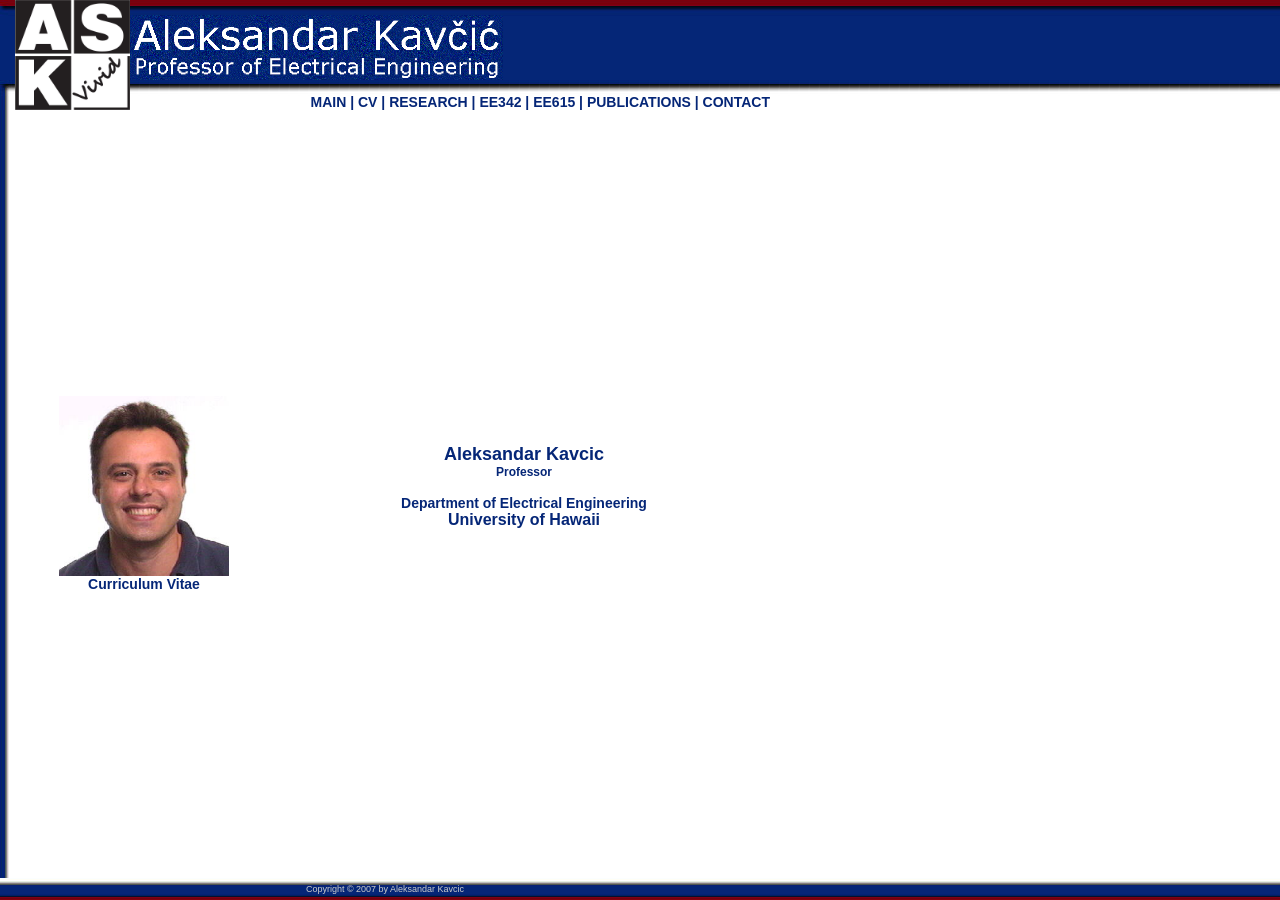
<file: index.html>
<!DOCTYPE HTML PUBLIC "-//W3C//DTD HTML 4.01 Frameset//EN" "http://www.w3.org/TR/html4/frameset.dtd">
<html>

<!-- Mirrored from www-ee.eng.hawaii.edu/~alek/ by HTTrack Website Copier/3.x [XR&CO'2014], Wed, 01 Feb 2017 22:21:32 GMT -->
<head>
<title>Professor Aleksandar Kavcic</title>
<meta http-equiv="Content-Type" content="text/html; charset=iso-8859-1">
</head>

<frameset rows="110,*,22" frameborder="NO" border="0" framespacing="0">
  <frame src="top.html" name="topFrame" frameborder="no" scrolling="NO" noresize >
  <frameset cols="9,*" frameborder="NO" border="0" framespacing="0">
    <frame src="left.html" name="leftFrame" frameborder="no" scrolling="NO" noresize>
    <frame src="main.html" name="mainFrame" frameborder="no">
  </frameset>
  <frame src="bottom.html" name="bottomFrame" frameborder="no" scrolling="NO" noresize>
</frameset>
<noframes><body>

</body></noframes>

<!-- Mirrored from www-ee.eng.hawaii.edu/~alek/ by HTTrack Website Copier/3.x [XR&CO'2014], Wed, 01 Feb 2017 22:21:33 GMT -->
</html>
</file>
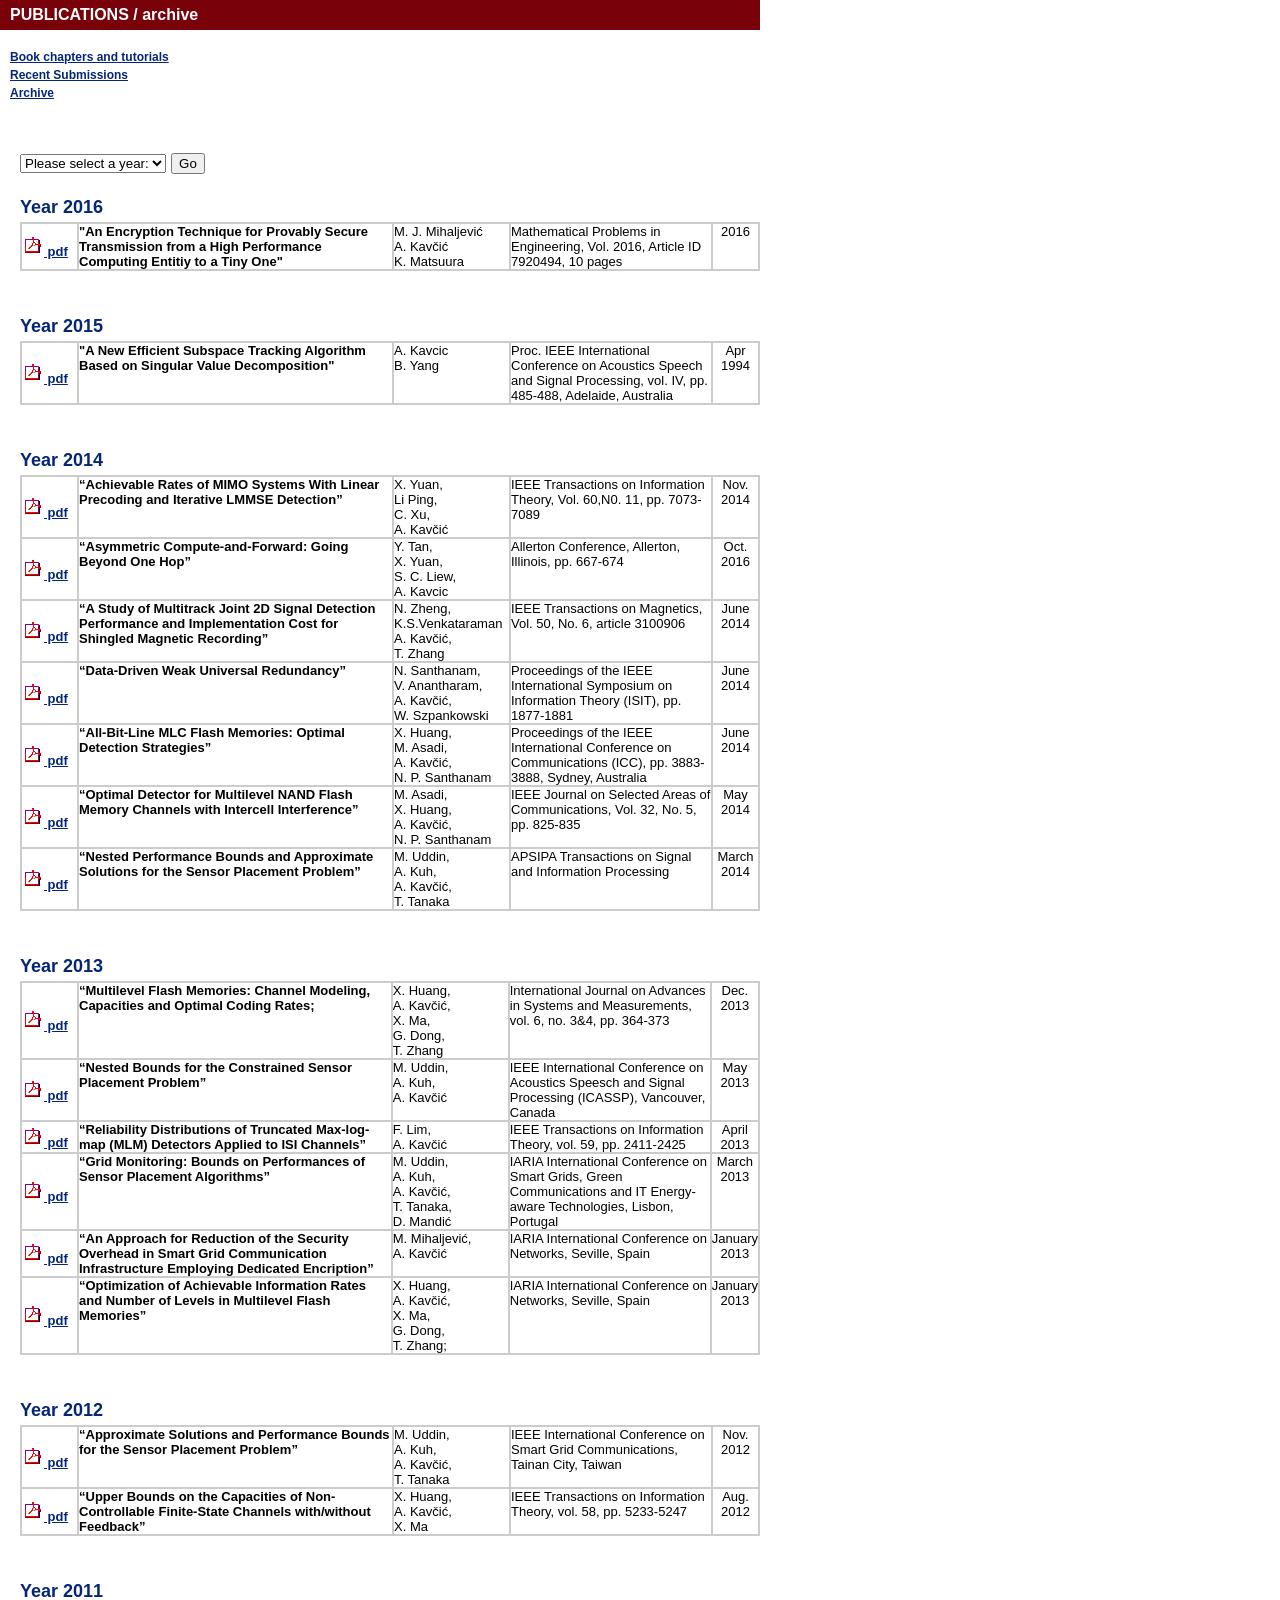
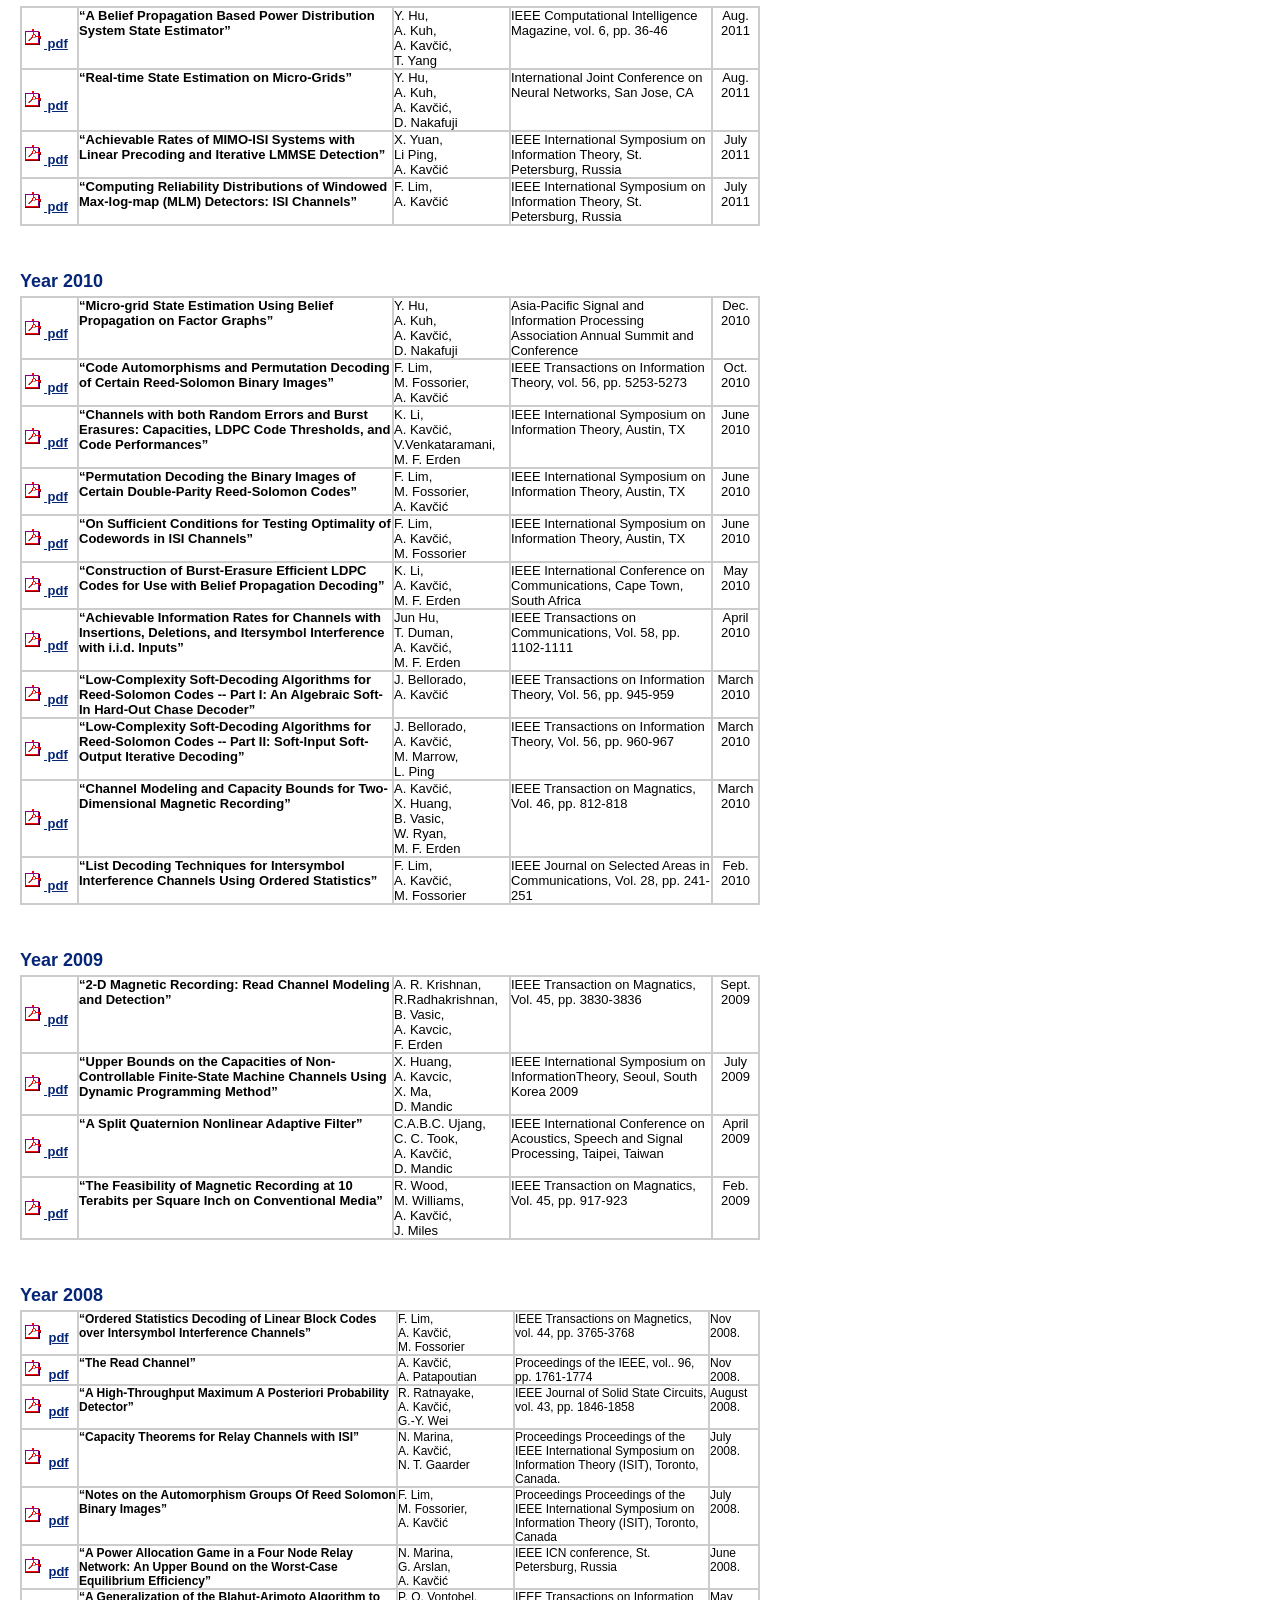
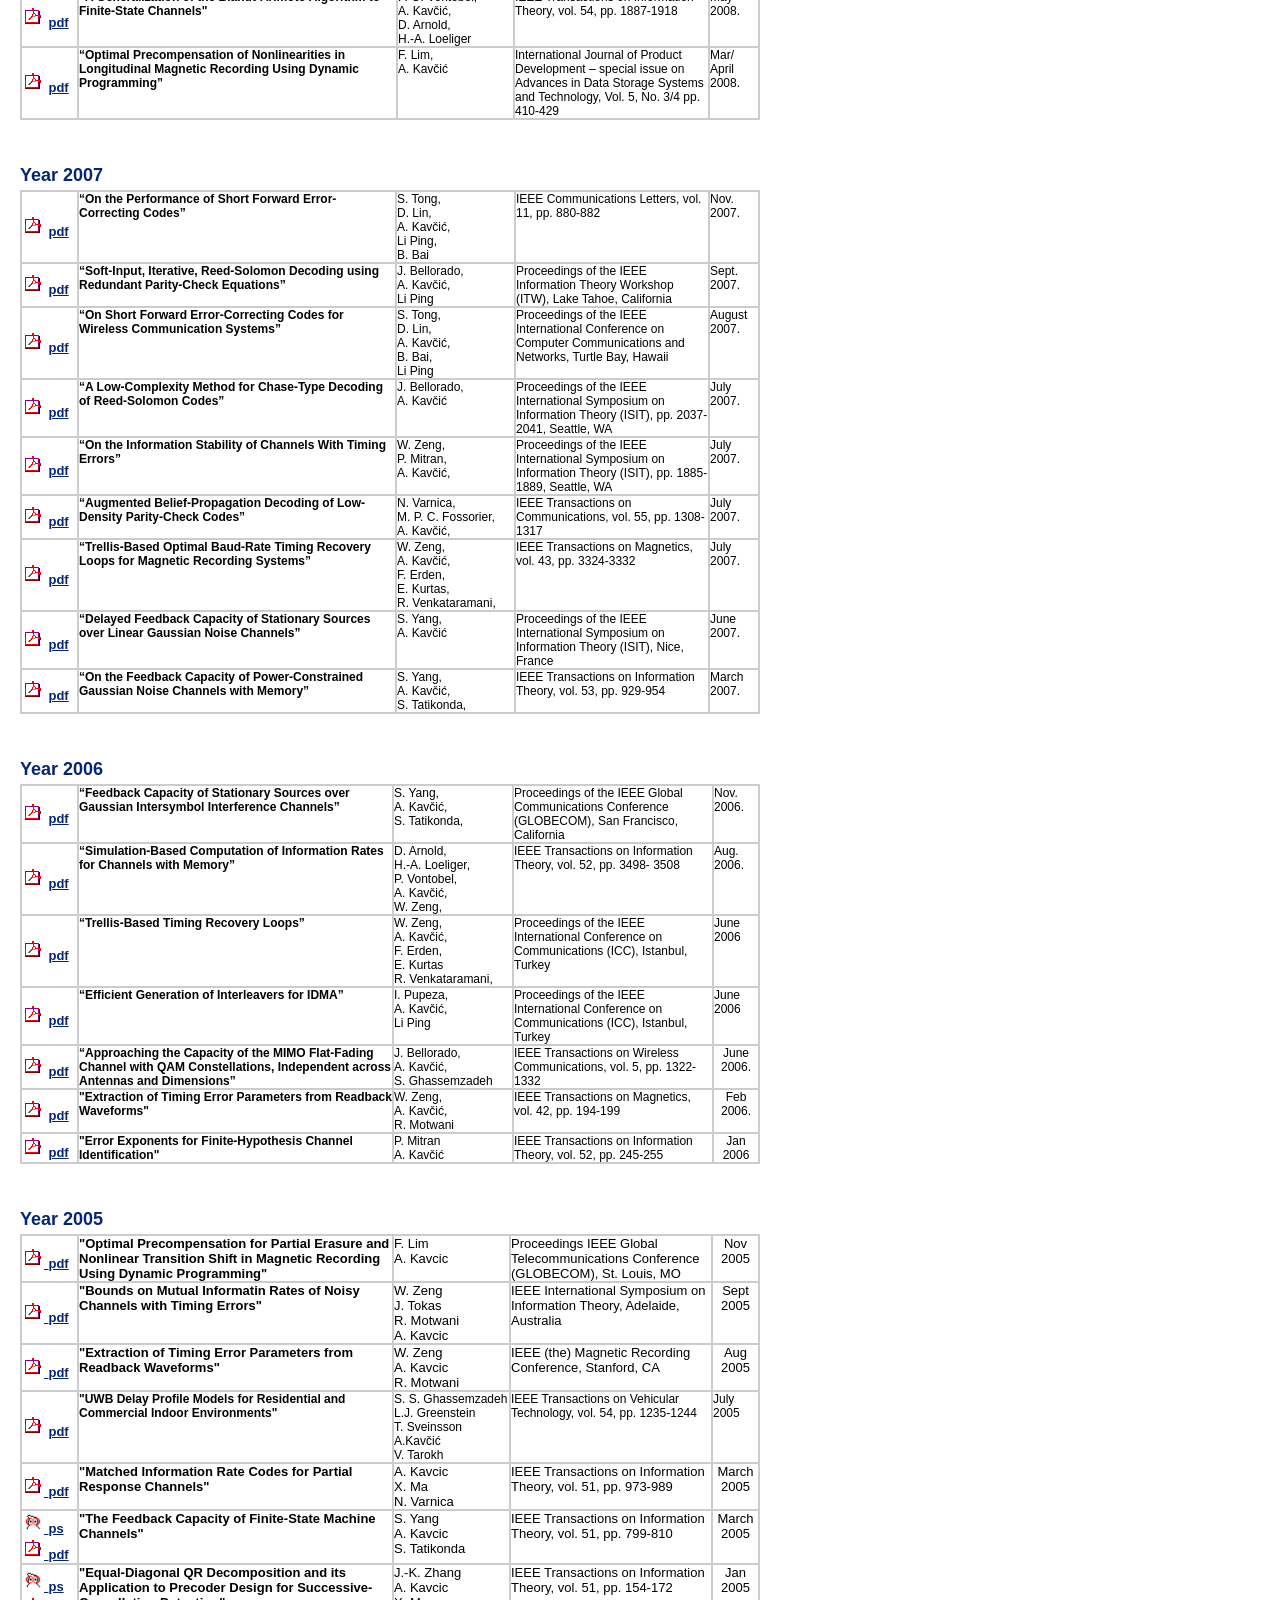
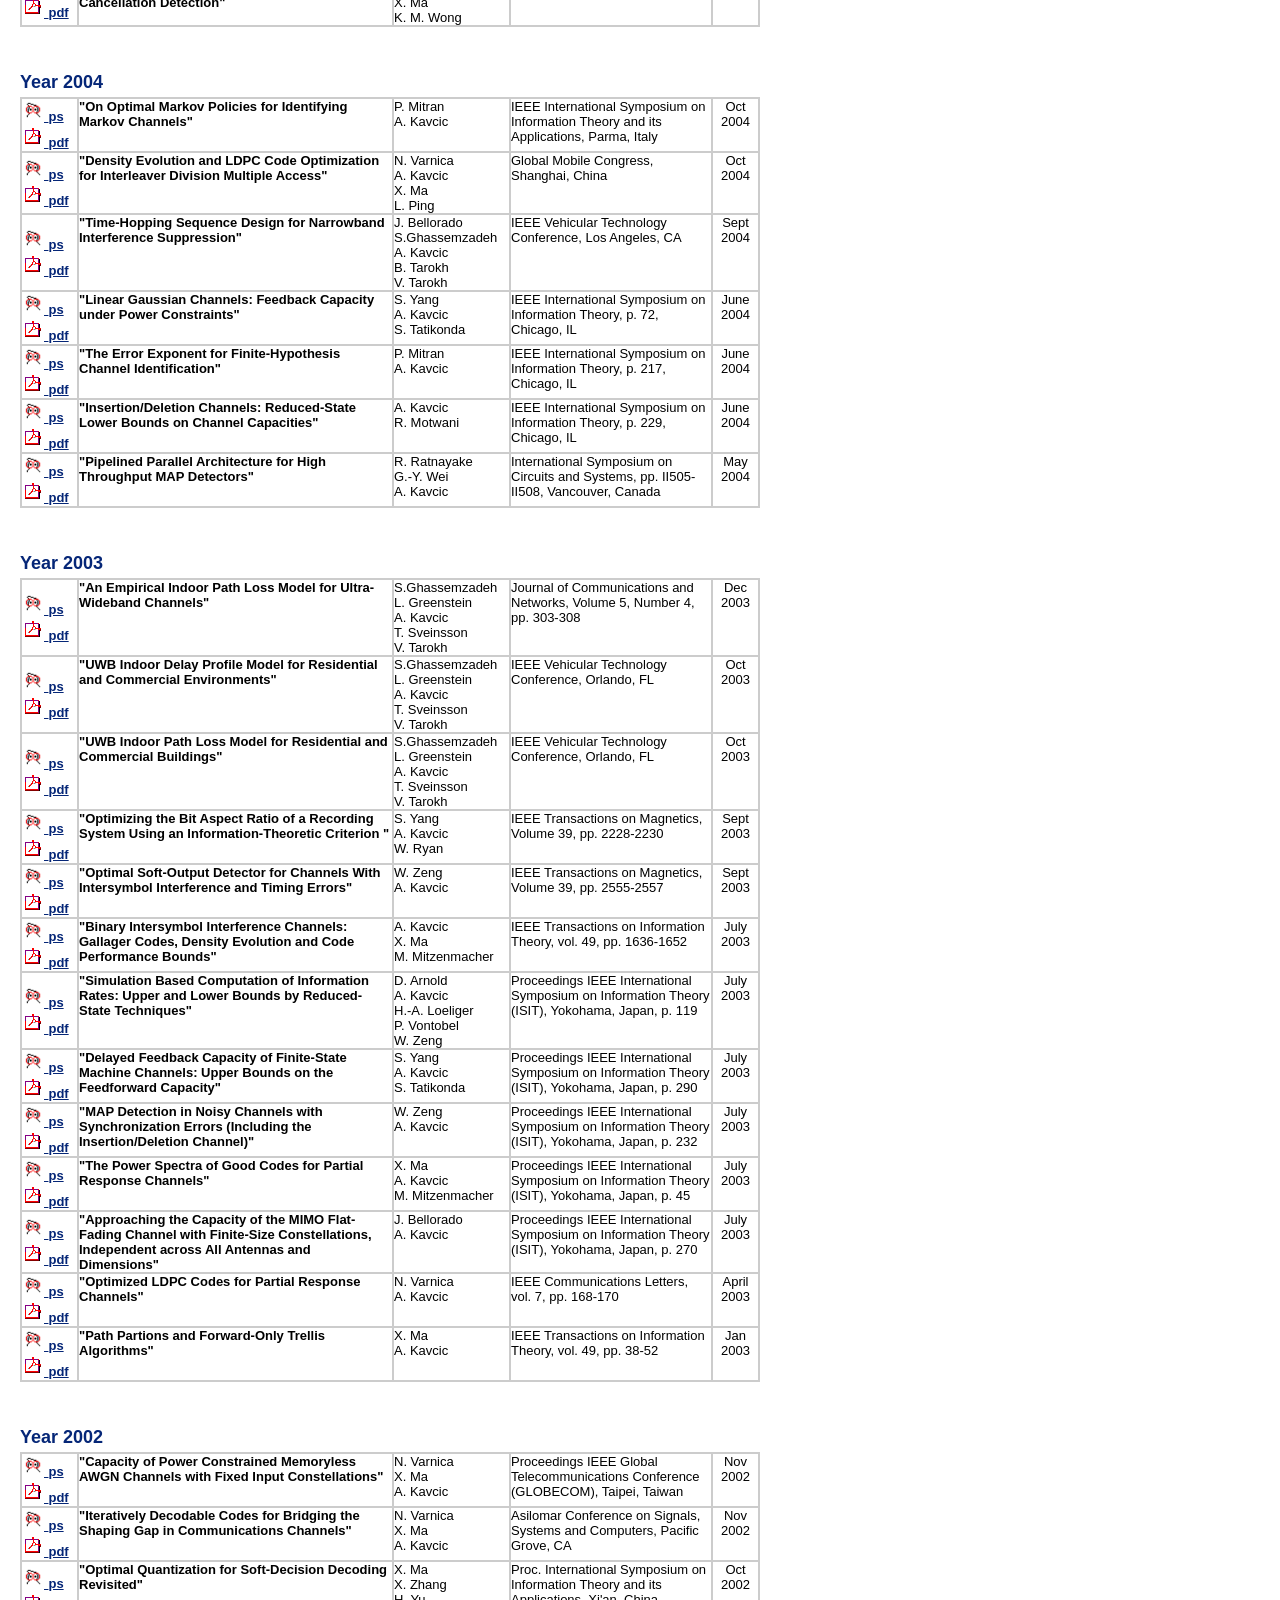
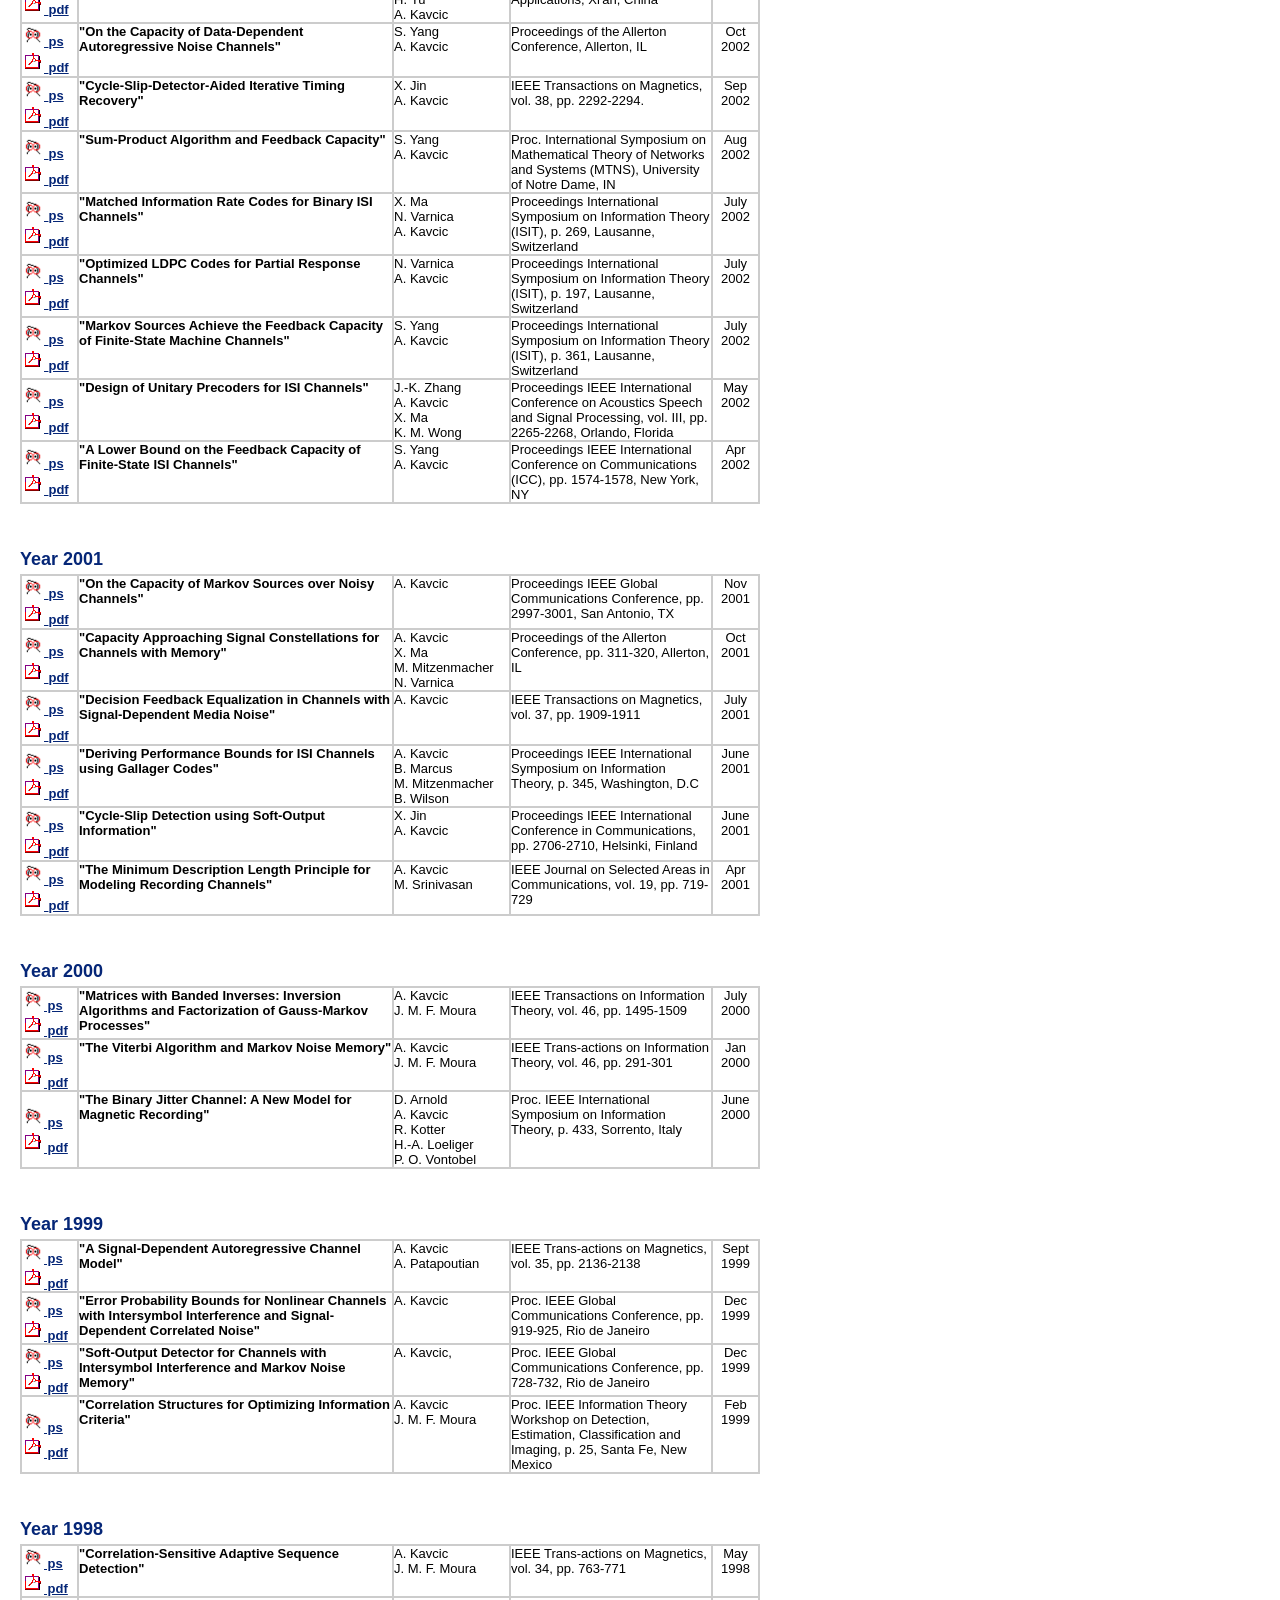
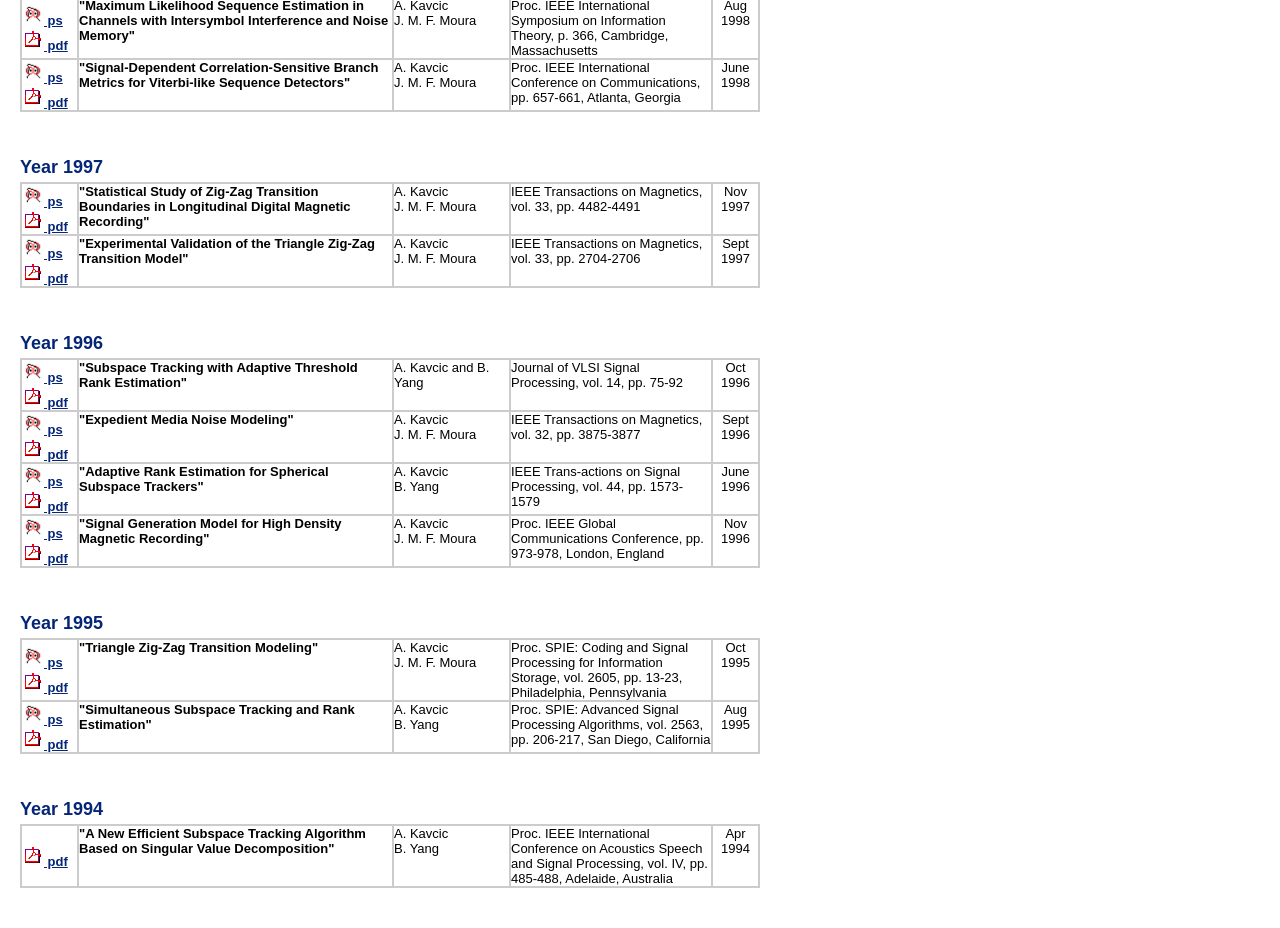
<file: archive.html>
<html>

<!-- Mirrored from www-ee.eng.hawaii.edu/~alek/archive.html by HTTrack Website Copier/3.x [XR&CO'2014], Wed, 01 Feb 2017 22:51:55 GMT -->
<head>
<meta http-equiv="Content-Type" content="text/html; charset=iso-8859-1">
<title>Aleksandar Kav&#269;i&#263; - Publications (Archive)</title>
<style type="text/css">
<!--
body {
margin-left: 0px;
margin-top: 0px;
margin-right: 0px;
margin-bottom: 0px;
}
-->
</style>
<link href="alek.css" rel="stylesheet" type="text/css">
<style type="text/css">
<!--
a:link {
color: #052677;
}
a:visited {
color: #052677;
}
a:active {
color: #052677;
}
a:hover {
color: #7B010C;
}
.style2 {
color: #FFFFFF;
font-size: 14px;
}
.style3 {
font-family: Verdana, Arial, Helvetica, sans-serif;
font-size: 14px;
}
.style10 {font-size: 12px}
.style11 {font-size: 12}
.style13 {font-size: 12px; font-weight: bold; }
.style18 {font-family: Verdana, Arial, Helvetica, sans-serif; font-size: 18px; color: #052677; }
.style19 {font-size: 16px}
-->
</style>
<script type="text/JavaScript">
<!--
function MM_jumpMenu(targ,selObj,restore){ //v3.0
  eval(targ+".location='"+selObj.options[selObj.selectedIndex].value+"'");
  if (restore) selObj.selectedIndex=0;
}

function MM_findObj(n, d) { //v4.01
  var p,i,x;  if(!d) d=document; if((p=n.indexOf("?"))>0&&parent.frames.length) {
    d=parent.frames[n.substring(p+1)].document; n=n.substring(0,p);}
  if(!(x=d[n])&&d.all) x=d.all[n]; for (i=0;!x&&i<d.forms.length;i++) x=d.forms[i][n];
  for(i=0;!x&&d.layers&&i<d.layers.length;i++) x=MM_findObj(n,d.layers[i].document);
  if(!x && d.getElementById) x=d.getElementById(n); return x;
}

function MM_jumpMenuGo(selName,targ,restore){ //v3.0
  var selObj = MM_findObj(selName); if (selObj) MM_jumpMenu(targ,selObj,restore);
}
//-->
</script>
</head>

<body>
<table width="760" border="0" cellspacing="0" cellpadding="0">
  <tr bgcolor="#79010A">
    <td width="10" height="30">&nbsp;</td>

    <td height="30" class="st16bold style2 style19">PUBLICATIONS / archive </td>
  </tr>
  <tr>
    <td>&nbsp;</td>
    <td>&nbsp;</td>
  </tr>
  <tr>
    <td>&nbsp;</td>

    <td class="st12bold"><a href="books.html">Book chapters and tutorials</a></td>
  </tr>
  <tr>
    <td>&nbsp;</td>
    <td class="st12bold"><a href="recent.html">Recent Submissions</a></td>
  </tr>
  <tr>
    <td>&nbsp;</td>

    <td class="st12bold"><a href="archive.html">Archive</a></td>
  </tr>
  <tr>
    <td height="50">&nbsp;</td>
    <td height="50">&nbsp;</td>
  </tr>
</table>
<table width="760" border="0" cellspacing="0" cellpadding="0">
  <tr class="st14bold">
    <td width="20" height="30" class="style3">&nbsp;</td>
    <td height="30" class="style18"><form name="form1">
      <select name="menu1">
        <option value="#">Please select a year:</option>
        <option value="#2016">Year 2016</option>
        <option value="#2015">Year 2015</option>
        <option value="#2014">Year 2014</option>
        <option value="#2013">Year 2013</option>
        <option value="#2012">Year 2012</option>
        <option value="#2011">Year 2011</option>
        <option value="#2010">Year 2010</option>
        <option value="#2009">Year 2009</option>
        <option value="#2008">Year 2008</option>
        <option value="#2007">Year 2007</option>
        <option value="#2006">Year 2006</option>
        <option value="#2005">Year 2005</option>
        <option value="#2004">Year 2004</option>
        <option value="#2003">Year 2003</option>
        <option value="#2002">Year 2002</option>
        <option value="#2001">Year 2001</option>
        <option value="#2000">Year 2000</option>
        <option value="#1999">Year 1999</option>
        <option value="#1998">Year 1998</option>
        <option value="#1997">Year 1997</option>
        <option value="#1996">Year 1996</option>
        <option value="#1995">Year 1995</option>
        <option value="#1994">Year 1994</option>
        </select>
      <input type="reset" name="Button1" value="Go" onClick="MM_jumpMenuGo('menu1','parent',1)">
    </form>    </td>
  </tr>
</table>


<table width="760" border="0" cellspacing="0" cellpadding="0">
  <tr class="st14bold">
    <td width="20" height="30" class="style3">&nbsp;</td>
    <td height="30" class="style18">Year 2016 <a name="2016"></a></td>
  </tr>

  <tr>
    <td width="20" class="style3">&nbsp;</td>
    <td class="style3"><table width="100%" border="1" cellspacing="0" cellpadding="0" align="center" bordercolor="#CCCCCC">
      <tr valign="top" align="left">
        <td width="55" valign="middle" align="left"><b><font size="-1"><a href="Archive/2016/MKM2016.pdf"><img src="imgs/pdf.gif" width="22" height="22" alt="PDF file" border="0"> pdf </a></font></b></td>
        <td><b width="200"><font size="-1">&quot;An Encryption Technique for Provably Secure 
	                                Transmission from a High Performance Computing Entitiy to 
					a Tiny One&quot;</font></b></td>
        <td width="115"><font size="-1">M. J. Mihaljevi&#263; <br>
                                         A. Kav&#269;i&#263; <br>
                                         K. Matsuura</font></td>

        <td width="200"><font size="-1" width="200">Mathematical Problems in Engineering, Vol. 2016, Article ID 7920494, 10 pages</font></td>
        <td width="45"><div align="center"><font size="-1">
        2016</font></div></td>
      </tr>
    </table></td>
  </tr>
  <tr>

    <td height="40" class="style3">&nbsp;</td>
    <td height="40" class="style3">&nbsp;</td>
  </tr>
</table>

<table width="760" border="0" cellspacing="0" cellpadding="0">
  <tr class="st14bold">
    <td width="20" height="30" class="style3">&nbsp;</td>
    <td height="30" class="style18">Year 2015 <a name="2015"></a></td>
  </tr>

  <tr>
    <td width="20" class="style3">&nbsp;</td>
    <td class="style3"><table width="100%" border="1" cellspacing="0" cellpadding="0" align="center" bordercolor="#CCCCCC">
      <tr valign="top" align="left">
        <td width="55" valign="middle" align="left"><b><font size="-1"><a href="Archive/1994/94.pdf"><img src="imgs/pdf.gif" width="22" height="22" alt="PDF file" border="0"> pdf </a></font></b></td>
        <td><b width="200"><font size="-1">&quot;A New Efficient Subspace Tracking Algorithm Based on Singular Value Decomposition&quot;</font></b></td>
        <td width="115"><font size="-1">A. Kavcic<br>
      B. Yang</font></td>

        <td width="200"><font size="-1" width="200">Proc. IEEE International Conference on Acoustics Speech and Signal Processing, vol. IV, pp. 485-488, Adelaide, Australia</font></td>
        <td width="45"><div align="center"><font size="-1">Apr<br>
        1994</font></div></td>
      </tr>
    </table></td>
  </tr>
  <tr>

    <td height="40" class="style3">&nbsp;</td>
    <td height="40" class="style3">&nbsp;</td>
  </tr>
</table>






<table width="760" border="0" cellspacing="0" cellpadding="0">
  <tr class="st14bold">
    <td width="20" height="30" class="style3">&nbsp;</td>
    <td height="30" class="style18">Year 2014 <a name="2014"></a></td>
  </tr>

  <tr>
    <td width="20" class="style3">&nbsp;</td>
    <td class="style3"><table width="100%" border="1" cellspacing="0" cellpadding="0" align="center" bordercolor="#CCCCCC">


     <tr valign="top" align="left">
        <td width="55" valign="middle" align="left"><b><font size="-1"><a href="Archive/2014/tit2014y.pdf"><img
                src="imgs/pdf.gif" width="22" height="22" alt="PDF file" border="0"> pdf </a></font></b></td>
        <td><b width="200"><font size="-1">&ldquo;Achievable Rates of MIMO Systems With Linear
                                                  Precoding and Iterative LMMSE Detection&rdquo;</font></b></td>
        <td width="115"><font size="-1"> X. Yuan,<br>
                                         Li Ping,<br>
                                         C. Xu,<br>
                                         A. Kav&#269;i&#263;
        </font></td>

        <td width="200"><font size="-1" width="200">IEEE Transactions on Information Theory, Vol. 60,N0. 11,  pp. 7073-7089 </font></t\d>
        <td width="45"><div align="center"><font size="-1">Nov. 2014
        </font></div></td>
     </tr>


     <tr valign="top" align="left">
        <td width="55" valign="middle" align="left"><b><font size="-1"><a href="Archive/2014/Allerton2014.pdf"><img
                src="imgs/pdf.gif" width="22" height="22" alt="PDF file" border="0"> pdf </a></font></b></td>
        <td><b width="200"><font size="-1">&ldquo;Asymmetric Compute-and-Forward:
                                                  Going Beyond One Hop&rdquo;</font></b></td>
        <td width="115"><font size="-1"> Y. Tan,<br>
	                                 X. Yuan,<br>
                                         S. C. Liew,<br>
                                         A. Kavcic
        </font></td>

        <td width="200"><font size="-1" width="200">Allerton Conference, Allerton, Illinois, pp. 667-674 </font></t\d>
        <td width="45"><div align="center"><font size="-1">Oct. 2016
        </font></div></td>
     </tr>


     <tr valign="top" align="left">
        <td width="55" valign="middle" align="left"><b><font size="-1"><a href="Archive/2014/tmag14.pdf"><img
                src="imgs/pdf.gif" width="22" height="22" alt="PDF file" border="0"> pdf </a></font></b></td>
        <td><b width="200"><font size="-1">&ldquo;A Study of Multitrack Joint 2D Signal Detection Performance and
                                                  Implementation Cost for Shingled Magnetic 
                                                  Recording&rdquo;</font></b></td>
        <td width="115"><font size="-1"> N. Zheng,<br> 
                                         K.S.Venkataraman<br>
                                         A. Kav&#269;i&#263;,<br>
                                         T. Zhang
        </font></td>

        <td width="200"><font size="-1" width="200">IEEE Transactions on Magnetics, 
                                                    Vol. 50, No. 6, article 3100906 </font></t\d>
        <td width="45"><div align="center"><font size="-1">June 2014
        </font></div></td>
     </tr>

     <tr valign="top" align="left">
        <td width="55" valign="middle" align="left"><b><font size="-1"><a href="Archive/2014/isit14.pdf"><img
                src="imgs/pdf.gif" width="22" height="22" alt="PDF file" border="0"> pdf </a></font></b></td>
        <td><b width="200"><font size="-1">&ldquo;Data-Driven Weak Universal 
                                                  Redundancy&rdquo;</font></b></td>
        <td width="115"><font size="-1"> N. Santhanam, <br>
                                         V. Anantharam,<br>
                                         A. Kav&#269;i&#263;,<br>
                                         W. Szpankowski<br>
        </font></td>

        <td width="200"><font size="-1" width="200">Proceedings of the IEEE International 
                                                    Symposium on Information Theory (ISIT),
                                                    pp. 1877-1881 </font></t\d>
        <td width="45"><div align="center"><font size="-1">June 2014
        </font></div></td>
     </tr>

     <tr valign="top" align="left">
        <td width="55" valign="middle" align="left"><b><font size="-1"><a href="Archive/2014/icc14.pdf"><img
                src="imgs/pdf.gif" width="22" height="22" alt="PDF file" border="0"> pdf </a></font></b></td>
        <td><b width="200"><font size="-1">&ldquo;All-Bit-Line MLC Flash Memories: Optimal Detection 
                                                  Strategies&rdquo;</font></b></td>
        <td width="115"><font size="-1"> X. Huang,<br>
                                         M. Asadi,<br>
                                         A. Kav&#269;i&#263;,<br>
                                         N. P. Santhanam<br> 
        </font></td>

        <td width="200"><font size="-1" width="200">Proceedings of the IEEE International Conference on Communications 
                                                    (ICC), pp. 3883-3888, Sydney, Australia </font></t\d>
        <td width="45"><div align="center"><font size="-1">June 2014
        </font></div></td>
     </tr>


     <tr valign="top" align="left">
        <td width="55" valign="middle" align="left"><b><font size="-1"><a href="Archive/2014/jsac14.pdf"><img
                src="imgs/pdf.gif" width="22" height="22" alt="PDF file" border="0"> pdf </a></font></b></td>
        <td><b width="200"><font size="-1">&ldquo;Optimal Detector for Multilevel NAND Flash Memory Channels 
                                                  with Intercell Interference&rdquo;</font></b></td>
        <td width="115"><font size="-1"> M. Asadi,<br>
                                         X. Huang,<br>
                                         A. Kav&#269;i&#263;,<br>
                                         N. P. Santhanam
        </font></td>

        <td width="200"><font size="-1" width="200">IEEE Journal on Selected Areas of 
                                                    Communications, Vol. 32, No. 5, pp. 825-835 </font></t\d>
        <td width="45"><div align="center"><font size="-1">May 2014
        </font></div></td>
     </tr>


     <tr valign="top" align="left">
        <td width="55" valign="middle" align="left"><b><font size="-1"><a href="Archive/2014/tsip14.pdf"><img
                src="imgs/pdf.gif" width="22" height="22" alt="PDF file" border="0"> pdf </a></font></b></td>
        <td><b width="200"><font size="-1">&ldquo;Nested Performance Bounds and Approximate Solutions 
                                                  for the Sensor Placement Problem&rdquo;</font></b></td>
        <td width="115"><font size="-1"> M. Uddin,<br>
                                         A. Kuh,<br>
                                         A. Kav&#269;i&#263,<br>
                                         T. Tanaka
        </font></td>

        <td width="200"><font size="-1" width="200">APSIPA Transactions on Signal 
                                                    and Information Processing</font></t\d>
        <td width="45"><div align="center"><font size="-1">March 2014
        </font></div></td>
     </tr>


    </table></td>
  </tr>
  <tr>

    <td height="40" class="style3">&nbsp;</td>
    <td height="40" class="style3">&nbsp;</td>
  </tr>
</table>






<table width="760" border="0" cellspacing="0" cellpadding="0">
  <tr class="st14bold">
    <td width="20" height="30" class="style3">&nbsp;</td>
    <td height="30" class="style18">Year 2013 <a name="2013"></a></td>
  </tr>

  <tr>
    <td width="20" class="style3">&nbsp;</td>
    <td class="style3"><table width="100%" border="1" cellspacing="0" cellpadding="0" align="center" bordercolor="#CCCCCC">


     <tr valign="top" align="left">
        <td width="55" valign="middle" align="left"><b><font size="-1"><a href="Archive/2013/ijasm13.pdf"><img
                src="imgs/pdf.gif" width="22" height="22" alt="PDF file" border="0"> pdf </a></font></b></td>
        <td><b width="200"><font size="-1">&ldquo;Multilevel Flash Memories: Channel Modeling, 
                                                 Capacities and Optimal Coding Rates;</font></b></td>
        <td width="115"><font size="-1"> X. Huang,<br>
                                         A. Kav&#269;i&#263;,<br>
                                         X. Ma,<br>
                                         G. Dong,<br>
                                         T. Zhang
        </font></td>

        <td width="200"><font size="-1" width="200">International Journal on Advances in Systems and Measurements, 
                                                    vol. 6, no. 3&4, pp. 364-373 </font></t\d>
        <td width="45"><div align="center"><font size="-1">Dec. 2013
        </font></div></td>
     </tr>


     <tr valign="top" align="left">
        <td width="55" valign="middle" align="left"><b><font size="-1"><a href="Archive/2013/icassp2013.pdf"><img
                src="imgs/pdf.gif" width="22" height="22" alt="PDF file" border="0"> pdf </a></font></b></td>
        <td><b width="200"><font size="-1">&ldquo;Nested Bounds for the Constrained
                                                  Sensor Placement Problem&rdquo;</font></b></td>
        <td width="115"><font size="-1"> M. Uddin,<br>
                                         A. Kuh,<br>
                                         A. Kav&#269;i&#263;<br>
        </font></td>

        <td width="200"><font size="-1" width="200">IEEE International Conference on Acoustics Speesch 
                                                    and Signal Processing (ICASSP),
                                                    Vancouver, Canada </font></t\d>
        <td width="45"><div align="center"><font size="-1">May 2013
        </font></div></td>
     </tr>

     <tr valign="top" align="left">
        <td width="55" valign="middle" align="left"><b><font size="-1"><a href="Archive/2013/tit2013.pdf"><img
                src="imgs/pdf.gif" width="22" height="22" alt="PDF file" border="0"> pdf </a></font></b></td>
        <td><b width="200"><font size="-1">&ldquo;Reliability Distributions of Truncated Max-log-map (MLM)
                                                  Detectors Applied to ISI Channels&rdquo;</font></b></td>
        <td width="115"><font size="-1"> F. Lim,<br>
                                         A. Kav&#269;i&#263;<br>
        </font></td>

        <td width="200"><font size="-1" width="200">IEEE Transactions on Information Theory, 
                                                    vol. 59, pp. 2411-2425 </font></t\d>
        <td width="45"><div align="center"><font size="-1">April 2013
        </font></div></td>
     </tr>

     <tr valign="top" align="left">
        <td width="55" valign="middle" align="left"><b><font size="-1"><a href="Archive/2013/e2013.pdf"><img
                src="imgs/pdf.gif" width="22" height="22" alt="PDF file" border="0"> pdf </a></font></b></td>
        <td><b width="200"><font size="-1">&ldquo;Grid Monitoring: Bounds on Performances of Sensor Placement
                                                  Algorithms&rdquo;</font></b></td>
        <td width="115"><font size="-1"> M. Uddin,<br>
                                         A. Kuh,<br>
                                         A. Kav&#269;i&#263;,<br>
                                         T. Tanaka,<br>
                                         D. Mandi&#263;<br> 
        </font></td>

        <td width="200"><font size="-1" width="200">IARIA International Conference on Smart Grids, Green
                                                    Communications and IT Energy-aware Technologies,
                Lisbon, Portugal </font></t\d>
        <td width="45"><div align="center"><font size="-1">March 2013
        </font></div></td>
     </tr>


     <tr valign="top" align="left">
        <td width="55" valign="middle" align="left"><b><font size="-1"><a href="Archive/2013/icn2013m.pdf"><img
                src="imgs/pdf.gif" width="22" height="22" alt="PDF file" border="0"> pdf </a></font></b></td>
        <td><b width="200"><font size="-1">&ldquo;An Approach for Reduction of the Security Overhead in
                                                  Smart Grid Communication Infrastructure Employing
                                                  Dedicated Encription&rdquo;</font></b></td>
        <td width="115"><font size="-1"> M. Mihaljevi&#263;,<br>
                                         A. Kav&#269;i&#263;<br>
        </font></td>

        <td width="200"><font size="-1" width="200">IARIA International Conference on Networks, 
                Seville, Spain </font></t\d>
        <td width="45"><div align="center"><font size="-1">January 2013
        </font></div></td>
     </tr>


     <tr valign="top" align="left">
        <td width="55" valign="middle" align="left"><b><font size="-1"><a href="Archive/2013/icn2013x.pdf"><img
                src="imgs/pdf.gif" width="22" height="22" alt="PDF file" border="0"> pdf </a></font></b></td>
        <td><b width="200"><font size="-1">&ldquo;Optimization of Achievable Information Rates and
                                                  Number of Levels in Multilevel Flash 
                                                  Memories&rdquo;</font></b></td>
        <td width="115"><font size="-1"> X. Huang,<br>
                                         A. Kav&#269;i&#263,<br>
                                         X. Ma,<br>
                                         G. Dong,<br>
                                         T. Zhang;<br>
        </font></td>

        <td width="200"><font size="-1" width="200">IARIA International Conference on Networks, 
                Seville, Spain </font></t\d>
        <td width="45"><div align="center"><font size="-1">January 2013
        </font></div></td>
     </tr>


    </table></td>
  </tr>
  <tr>

    <td height="40" class="style3">&nbsp;</td>
    <td height="40" class="style3">&nbsp;</td>
  </tr>
</table>





<table width="760" border="0" cellspacing="0" cellpadding="0">
  <tr class="st14bold">
    <td width="20" height="30" class="style3">&nbsp;</td>
    <td height="30" class="style18">Year 2012 <a name="2012"></a></td>
  </tr>

  <tr>
    <td width="20" class="style3">&nbsp;</td>
    <td class="style3"><table width="100%" border="1" cellspacing="0" cellpadding="0" align="center" bordercolor="#CCCCCC">

     <tr valign="top" align="left">
        <td width="55" valign="middle" align="left"><b><font size="-1"><a href="Archive/2012/sgc2012.pdf"><img
                src="imgs/pdf.gif" width="22" height="22" alt="PDF file" border="0"> pdf </a></font></b></td>
        <td><b width="200"><font size="-1">&ldquo;Approximate Solutions and Performance Bounds for the
                                                  Sensor Placement Problem&rdquo;</font></b></td>
        <td width="115"><font size="-1"> M. Uddin,<br>
                                         A. Kuh,<br>
                                         A. Kav&#269;i&#263;,<br>
                                         T. Tanaka<br> 
        </font></td>

        <td width="200"><font size="-1" width="200">IEEE International Conference on Smart Grid Communications, 
                                                    Tainan City, Taiwan </font></t\d>
        <td width="45"><div align="center"><font size="-1">Nov. 2012
        </font></div></td>
     </tr>

    <tr valign="top" align="left">
        <td width="55" valign="middle" align="left"><b><font size="-1"><a href="Archive/2012/tit2012.pdf"><img
                src="imgs/pdf.gif" width="22" height="22" alt="PDF file" border="0"> pdf </a></font></b></td>
        <td><b width="200"><font size="-1">&ldquo;Upper Bounds on the Capacities of Non-Controllable
                                                  Finite-State Channels with/without Feedback&rdquo;</font></b></td>
        <td width="115"><font size="-1"> X. Huang,<br>
                                         A. Kav&#269;i&#263;,<br>
                                         X. Ma<br> 
        </font></td>

        <td width="200"><font size="-1" width="200">IEEE Transactions on Information Theory,
                                                    vol. 58, pp. 5233-5247 </font></t\d>
        <td width="45"><div align="center"><font size="-1">Aug. 2012
        </font></div></td>
     </tr>


    </table></td>
  </tr>
  <tr>

    <td height="40" class="style3">&nbsp;</td>
    <td height="40" class="style3">&nbsp;</td>
  </tr>
</table>




<table width="760" border="0" cellspacing="0" cellpadding="0">
  <tr class="st14bold">
    <td width="20" height="30" class="style3">&nbsp;</td>
    <td height="30" class="style18">Year 2011 <a name="2011"></a></td>
  </tr>

  <tr>
    <td width="20" class="style3">&nbsp;</td>
    <td class="style3"><table width="100%" border="1" cellspacing="0" cellpadding="0" align="center" bordercolor="#CCCCCC">

     <tr valign="top" align="left">
        <td width="55" valign="middle" align="left"><b><font size="-1"><a href="Archive/2011/CIM2011.pdf"><img
                src="imgs/pdf.gif" width="22" height="22" alt="PDF file" border="0"> pdf </a></font></b></td>
        <td><b width="200"><font size="-1">&ldquo;A Belief Propagation Based Power Distribution
                                                  System State Estimator&rdquo;</font></b></td>
        <td width="115"><font size="-1"> Y. Hu,<br>
                                         A. Kuh,<br>
                                         A. Kav&#269;i&#263;,<br>
                                         T. Yang<br> 
        </font></td>

        <td width="200"><font size="-1" width="200">IEEE Computational Intelligence Magazine, 
                                                    vol. 6, pp. 36-46 </font></t\d>
        <td width="45"><div align="center"><font size="-1">Aug. 2011
        </font></div></td>
     </tr>

    <tr valign="top" align="left">
        <td width="55" valign="middle" align="left"><b><font size="-1"><a href="Archive/2011/IJCNN2011.pdf"><img
                src="imgs/pdf.gif" width="22" height="22" alt="PDF file" border="0"> pdf </a></font></b></td>
        <td><b width="200"><font size="-1">&ldquo;Real-time State Estimation on Micro-Grids&rdquo;</font></b></td>
        <td width="115"><font size="-1"> Y. Hu,<br>
                                         A. Kuh,<br>
                                         A. Kav&#269;i&#263;,<br>
                                         D. Nakafuji<br> 
        </font></td>

        <td width="200"><font size="-1" width="200">International Joint Conference on Neural Networks,
                San Jose, CA </font></t\d>
        <td width="45"><div align="center"><font size="-1">Aug. 2011
        </font></div></td>
     </tr>


     <tr valign="top" align="left">
        <td width="55" valign="middle" align="left"><b><font size="-1"><a href="Archive/2011/ISIT2011b.pdf"><img
                src="imgs/pdf.gif" width="22" height="22" alt="PDF file" border="0"> pdf </a></font></b></td>
        <td><b width="200"><font size="-1">&ldquo;Achievable Rates of MIMO-ISI Systems with Linear
                                                  Precoding and Iterative LMMSE Detection&rdquo;</font></b></td>
        <td width="115"><font size="-1"> X. Yuan,<br>
           Li Ping,<br>
           A. Kav&#269;i&#263;<br>
        </font></td>

        <td width="200"><font size="-1" width="200">IEEE International Symposium on Information Theory, 
                St. Petersburg, Russia </font></t\d>
        <td width="45"><div align="center"><font size="-1">July 2011
        </font></div></td>
     </tr>

     <tr valign="top" align="left">
        <td width="55" valign="middle" align="left"><b><font size="-1"><a href="Archive/2011/ISIT2011a.pdf"><img
                src="imgs/pdf.gif" width="22" height="22" alt="PDF file" border="0"> pdf </a></font></b></td>
        <td><b width="200"><font size="-1">&ldquo;Computing Reliability Distributions of Windowed
                                                  Max-log-map (MLM) Detectors: ISI Channels&rdquo;</font></b></td>
        <td width="115"><font size="-1"> F. Lim,<br>
                                         A. Kav&#269;i&#263;<br>
        </font></td>

        <td width="200"><font size="-1" width="200">IEEE International Symposium on Information Theory,
                St. Petersburg, Russia </font></t\d>
        <td width="45"><div align="center"><font size="-1">July 2011
        </font></div></td>
     </tr>



    </table></td>
  </tr>
  <tr>

    <td height="40" class="style3">&nbsp;</td>
    <td height="40" class="style3">&nbsp;</td>
  </tr>
</table>


<table width="760" border="0" cellspacing="0" cellpadding="0">
  <tr class="st14bold">
    <td width="20" height="30" class="style3">&nbsp;</td>
    <td height="30" class="style18">Year 2010 <a name="2010"></a></td>
  </tr>

  <tr>
    <td width="20" class="style3">&nbsp;</td>
    <td class="style3"><table width="100%" border="1" cellspacing="0" cellpadding="0" align="center" bordercolor="#CCCCCC">

     <tr valign="top" align="left">
        <td width="55" valign="middle" align="left"><b><font size="-1"><a href="Archive/2010/APSIPA2010.pdf"><img
                src="imgs/pdf.gif" width="22" height="22" alt="PDF file" border="0"> pdf </a></font></b></td>
        <td><b width="200"><font size="-1">&ldquo;Micro-grid State Estimation Using Belief 
                                                  Propagation on Factor Graphs&rdquo;</font></b></td>
        <td width="115"><font size="-1"> Y. Hu,<br>
                                         A. Kuh,<br>
                                         A. Kav&#269;i&#263;,<br>
                                         D. Nakafuji<br>
        </font></td>

        <td width="200"><font size="-1" width="200">Asia-Pacific Signal and Information Processing Association Annual Summit and Conference  </font></t\d>
        <td width="45"><div align="center"><font size="-1">Dec. 2010
        </font></div></td>
     </tr>

 
     <tr valign="top" align="left">
        <td width="55" valign="middle" align="left"><b><font size="-1"><a href="Archive/2010/IT2010LKF.pdf"><img
                src="imgs/pdf.gif" width="22" height="22" alt="PDF file" border="0"> pdf </a></font></b></td>
        <td><b width="200"><font size="-1">&ldquo;Code Automorphisms and Permutation Decoding of 
                                                  Certain Reed-Solomon Binary Images&rdquo;</font></b></td>
        <td width="115"><font size="-1"> F. Lim,<br>
                                         M. Fossorier,<br>
                                         A. Kav&#269;i&#263;<br>
        </font></td>

        <td width="200"><font size="-1" width="200">IEEE Transactions on Information Theory, vol. 56, pp. 5253-5273  </font></t\d>
        <td width="45"><div align="center"><font size="-1">Oct. 2010
        </font></div></td>
     </tr>

     <tr valign="top" align="left">
        <td width="55" valign="middle" align="left"><b><font size="-1"><a href="Archive/2010/ISIT2010a.pdf"><img
                src="imgs/pdf.gif" width="22" height="22" alt="PDF file" border="0"> pdf </a></font></b></td>
        <td><b width="200"><font size="-1">&ldquo;Channels with both Random Errors and Burst
                                                  Erasures: Capacities, LDPC Code Thresholds, and
                                                  Code Performances&rdquo;</font></b></td>
        <td width="115"><font size="-1"> K. Li,<br>
           A. Kav&#269;i&#263;,<br>
           V.Venkataramani,<br>
           M. F. Erden<br>
        </font></td>

        <td width="200"><font size="-1" width="200">IEEE International Symposium on Information Theory, 
                Austin, TX </font></t\d>
        <td width="45"><div align="center"><font size="-1">June 2010
        </font></div></td>
     </tr>

     <tr valign="top" align="left">
        <td width="55" valign="middle" align="left"><b><font size="-1"><a href="Archive/2010/ISIT2010b.pdf"><img
                src="imgs/pdf.gif" width="22" height="22" alt="PDF file" border="0"> pdf </a></font></b></td>
        <td><b width="200"><font size="-1">&ldquo;Permutation Decoding the Binary Images of Certain
                                                  Double-Parity Reed-Solomon Codes&rdquo;</font></b></td>
        <td width="115"><font size="-1"> F. Lim,<br>
           M. Fossorier, <br>
           A. Kav&#269;i&#263;<br>
        </font></td>

        <td width="200"><font size="-1" width="200">IEEE International Symposium on Information Theory,
                Austin, TX </font></t\d>
        <td width="45"><div align="center"><font size="-1">June 2010
        </font></div></td>
     </tr>


     <tr valign="top" align="left">
        <td width="55" valign="middle" align="left"><b><font size="-1"><a href="Archive/2010/ISIT2010c.pdf"><img
                src="imgs/pdf.gif" width="22" height="22" alt="PDF file" border="0"> pdf </a></font></b></td>
        <td><b width="200"><font size="-1">&ldquo;On Sufficient Conditions for Testing Optimality of
                                                  Codewords in ISI Channels&rdquo;</font></b></td>
        <td width="115"><font size="-1"> F. Lim,<br>
           A. Kav&#269;i&#263;,<br>
           M. Fossorier<br>
        </font></td>

        <td width="200"><font size="-1" width="200">IEEE International Symposium on Information Theory,
                Austin, TX </font></t\d>
        <td width="45"><div align="center"><font size="-1">June 2010
        </font></div></td>
     </tr>


     <tr valign="top" align="left">
        <td width="55" valign="middle" align="left"><b><font size="-1"><a href="Archive/2010/ICC2010.pdf"><img
                src="imgs/pdf.gif" width="22" height="22" alt="PDF file" border="0"> pdf </a></font></b></td>
        <td><b width="200"><font size="-1">&ldquo;Construction of Burst-Erasure Efficient LDPC
                                                  Codes for Use with Belief Propagation
                                                  Decoding&rdquo;</font></b></td>
        <td width="115"><font size="-1"> K. Li,<br>
           A. Kav&#269;i&#263;,<br>
           M. F. Erden<br>
        </font></td>

        <td width="200"><font size="-1" width="200">IEEE International Conference on Communications,
                Cape Town, South Africa </font></t\d>
        <td width="45"><div align="center"><font size="-1">May 2010
        </font></div></td>
     </tr>


      <tr valign="top" align="left">
        <td width="55" valign="middle" align="left"><b><font size="-1"><a href="Archive/2010/TComm2010.pdf"><img
                src="imgs/pdf.gif" width="22" height="22" alt="PDF file" border="0"> pdf </a></font></b></td>
        <td><b width="200"><font size="-1">&ldquo;Achievable Information Rates for Channels with 
                                                  Insertions, Deletions, and Itersymbol Interference 
                                                  with i.i.d. Inputs&rdquo;</font></b></td>
        <td width="115"><font size="-1"> Jun Hu,<br>
           T. Duman,<br>
           A. Kav&#269;i&#263;,<br>
           M. F. Erden<br>
        </font></td>

        <td width="200"><font size="-1" width="200">IEEE Transactions on Communications,
                                                     Vol. 58, pp. 1102-1111  </font></t\d>
        <td width="45"><div align="center"><font size="-1">April 2010
        </font></div></td>
     </tr>


     <tr valign="top" align="left">
        <td width="55" valign="middle" align="left"><b><font size="-1"><a href="Archive/2010/bk1.pdf"><img
                src="imgs/pdf.gif" width="22" height="22" alt="PDF file" border="0"> pdf </a></font></b></td>
        <td><b width="200"><font size="-1">&ldquo;Low-Complexity Soft-Decoding Algorithms for
                                                  Reed-Solomon Codes -- Part I: An Algebraic Soft-In Hard-Out 
                                                  Chase Decoder&rdquo;</font></b></td>
        <td width="115"><font size="-1"> J. Bellorado,<br>
           A. Kav&#269;i&#263;<br>
        </font></td>

        <td width="200"><font size="-1" width="200">IEEE Transactions on Information Theory,
                                                    Vol. 56, pp. 945-959 </font></t\d>
        <td width="45"><div align="center"><font size="-1">March 2010
        </font></div></td>
     </tr>



     <tr valign="top" align="left">
        <td width="55" valign="middle" align="left"><b><font size="-1"><a href="Archive/2010/bk2.pdf"><img
                src="imgs/pdf.gif" width="22" height="22" alt="PDF file" border="0"> pdf </a></font></b></td>
        <td><b width="200"><font size="-1">&ldquo;Low-Complexity Soft-Decoding Algorithms for
                                                  Reed-Solomon Codes -- Part II: Soft-Input Soft-Output
                                                  Iterative Decoding&rdquo;</font></b></td>
        <td width="115"><font size="-1"> J. Bellorado,<br>
           A. Kav&#269;i&#263;,<br>
           M. Marrow,<br>
           L. Ping<br>
        </font></td>

        <td width="200"><font size="-1" width="200">IEEE Transactions on Information Theory,
                                                    Vol. 56, pp. 960-967 </font></t\d>
        <td width="45"><div align="center"><font size="-1">March 2010
        </font></div></td>
     </tr>


 
     <tr valign="top" align="left">
        <td width="55" valign="middle" align="left"><b><font size="-1"><a href="Archive/2010/KHVRE.pdf"><img 
                src="imgs/pdf.gif" width="22" height="22" alt="PDF file" border="0"> pdf </a></font></b></td>
        <td><b width="200"><font size="-1">&ldquo;Channel Modeling and Capacity Bounds for 
                Two-Dimensional Magnetic Recording&rdquo;</font></b></td>
        <td width="115"><font size="-1"> A. Kav&#269;i&#263;, <br> X. Huang, <br> B. Vasic, <br> W. Ryan, <br> 
           M. F. Erden<br>
        </font></td>

        <td width="200"><font size="-1" width="200">IEEE Transaction on Magnatics, Vol. 46, pp. 812-818 </font></td>
        <td width="45"><div align="center"><font size="-1">March 2010
        </font></div></td>
      </tr>


     <tr valign="top" align="left">
        <td width="55" valign="middle" align="left"><b><font size="-1"><a href="Archive/2010/JSAC2010.pdf"><img
                src="imgs/pdf.gif" width="22" height="22" alt="PDF file" border="0"> pdf </a></font></b></td>
        <td><b width="200"><font size="-1">&ldquo;List Decoding Techniques for Intersymbol Interference 
                                                  Channels Using Ordered Statistics&rdquo;</font></b></td>
        <td width="115"><font size="-1"> F. Lim,<br>
                                         A. Kav&#269;i&#263;,<br>
                                         M. Fossorier<br>
        </font></td>

        <td width="200"><font size="-1" width="200">IEEE Journal on Selected Areas in Communications, 
                                                         Vol. 28, pp. 241-251 </font></td>
        <td width="45"><div align="center"><font size="-1">Feb. 2010
        </font></div></td>
      </tr>


    </table></td>
  </tr>
  <tr>

    <td height="40" class="style3">&nbsp;</td>
    <td height="40" class="style3">&nbsp;</td>
  </tr>
</table>



<table width="760" border="0" cellspacing="0" cellpadding="0">
  <tr class="st14bold">
    <td width="20" height="30" class="style3">&nbsp;</td>
    <td height="30" class="style18">Year 2009 <a name="2009"></a></td>
  </tr>

  <tr>
    <td width="20" class="style3">&nbsp;</td>
    <td class="style3"><table width="100%" border="1" cellspacing="0" cellpadding="0" align="center" bordercolor="#CCCCCC">

    <tr valign="top" align="left">
        <td width="55" valign="middle"
            align="left"><b><font size="-1"><a href="Archive/2009/TMAG09.pdf"><img src="imgs/pdf.gif"
            width="22" height="22" alt="PDF file" border="0"> pdf </a></font></b></td>
        <td><b width="200"><font size="-1">&ldquo;2-D Magnetic Recording: Read 
            Channel Modeling and Detection&rdquo;</font></b></td>
        <td width="115"><font size="-1"> A. R. Krishnan,<br>R.Radhakrishnan,<br>B. Vasic,<br> A. Kavcic,<br>
           F. Erden<br>
        </font></td>
        <td width="200"><font size="-1" width="200">IEEE Transaction on Magnatics, Vol. 45, pp. 3830-3836  </font></td>
        <td width="45"><div align="center"><font size="-1">Sept. 2009
        </font></div></td>
     </tr>

     

     <tr valign="top" align="left">
        <td width="55" valign="middle" 
            align="left"><b><font size="-1"><a href="Archive/2009/ISIT09.pdf"><img src="imgs/pdf.gif" 
            width="22" height="22" alt="PDF file" border="0"> pdf </a></font></b></td>
        <td><b width="200"><font size="-1">&ldquo;Upper Bounds on the Capacities of Non-Controllable 
            Finite-State Machine Channels Using Dynamic Programming Method&rdquo;</font></b></td>
        <td width="115"><font size="-1"> X. Huang,<br> A. Kavcic,<br> X. Ma, <br>
           D. Mandic<br>
        </font></td>

        <td width="200"><font size="-1" width="200">IEEE International 
               Symposium on InformationTheory, Seoul, South Korea 2009 </font></t\d>
        <td width="45"><div align="center"><font size="-1">July 2009
        </font></div></td>
     </tr>
 
     <tr valign="top" align="left">
        <td width="55" valign="middle" align="left"><b><font size="-1"><a href="Archive/2009/ICASSP09.pdf"><img src="imgs/pdf.gif" width="22" height="22" alt="PDF file" border="0"> pdf </a></font></b></td>
        <td><b width="200"><font size="-1">&ldquo;A Split Quaternion Nonlinear Adaptive Filter&rdquo;</font></b></td>
        <td width="115"><font size="-1"> C.A.B.C. Ujang,<br> C. C. Took,<br> A. Kav&#269;i&#263;, <br>
           D. Mandic<br>
        </font></td>

        <td width="200"><font size="-1" width="200">IEEE International Conference on Acoustics, Speech and Signal Processing, Taipei, Taiwan </font></td>
        <td width="45"><div align="center"><font size="-1">April 2009
        </font></div></td>
     </tr>

     <tr valign="top" align="left">
        <td width="55" valign="middle" align="left"><b><font size="-1"><a href="Archive/2009/C54.pdf"><img src="imgs/pdf.gif" width="22" height="22" alt="PDF file" border="0"> pdf </a></font></b></td>
        <td><b width="200"><font size="-1">&ldquo;The Feasibility of Magnetic 
            Recording at 10  Terabits per Square Inch on Conventional 
            Media&rdquo;</font></b></td>
        <td width="115"><font size="-1"> R. Wood,<br> M. Williams,<br> A. Kav&#269;i&#263;, <br>
           J. Miles<br>
        </font></td>

        <td width="200"><font size="-1" width="200">IEEE Transaction on Magnatics, Vol. 45, pp. 917-923 </font></td>
        <td width="45"><div align="center"><font size="-1">Feb. 2009
        </font></div></td>
      </tr>
    </table></td>
  </tr>
  <tr>

    <td height="40" class="style3">&nbsp;</td>
    <td height="40" class="style3">&nbsp;</td>
  </tr>
</table>


<table width="760" border="0" cellspacing="0" cellpadding="0">
  <tr class="st14bold">

    <td width="20" height="30" class="style3">&nbsp;</td>
    <td height="30" class="style18">Year 2008<a name="2008"></a></td>
  </tr>
  <tr>
    <td width="20" class="style3">&nbsp;</td>
    <td class="style3"><table width="100%" border="1" cellspacing="0" 
               cellpadding="0" align="center" bordercolor="#CCCCCC">
      <tr valign="top" align="left">

        <td width="55" valign="middle" align="center"><div align="left">              <img src="imgs/pdf.gif" width="22" height="22" 
                      alt="PDF file" border="0"> <b><font size="-1"> <a href="Archive/2008/J36.pdf">pdf</a> </font> </b>  </div></td>
        <td width="317" align="left" valign="top"><span class="style13">&ldquo;Ordered  Statistics Decoding of Linear Block Codes over Intersymbol Interference  Channels&rdquo; </span></td>

        <td width="115" align="left" valign="top"><span class="style10">F.  Lim, <br>
  A. Kav&#269;i&#263;, <br> 
  M. Fossorier</span></td>
        <td width="193" align="left" valign="top"><span class="style10">IEEE  Transactions on Magnetics,  vol. 44, pp. 3765-3768</span></td>

        <td width="48" align="left" valign="top"><p class="style10">Nov <br> 2008.</p></td>
      </tr>
      <tr valign="top" align="left">
        <td width="55" align="center" valign="middle"><div align="left">   <img src="imgs/pdf.gif" width="22" height="22"
                      alt="PDF file" border="0"> <b><font size="-1"> 
                      <a href="Archive/2008/ProcIEEE08.pdf">pdf </a></font> </b>  </div></td>
        <td align="left" valign="top"><span class="style13">&ldquo;The  Read Channel&rdquo; </span></td>
        <td width="115" align="left" valign="top"><span class="style10">A.  Kav&#269;i&#263;,<br> 
          A. Patapoutian</span></td>
        <td width="193" align="left" valign="top"><span class="style10">Proceedings of the IEEE,  vol.. 96, pp. 1761-1774 </span></td>
        <td width="48" align="left" valign="top"><span class="style10">Nov <br>   
          2008.</span></td>
      </tr>
      <tr valign="top" align="left">
        <td width="55" align="center" valign="middle"><div align="left">   <img src="imgs/pdf.gif" width="22" height="22" 
                      alt="PDF file" border="0"> <b><font size="-1"> <a href="Archive/2008/J34.pdf">pdf </a></font> </b>  </div></td>
        <td valign="top" align="left"><span class="style13">&ldquo;A  High-Throughput Maximum 
                          A Posteriori Probability Detector&rdquo; </span></td>
        <td width="115" align="left" valign="top"><span class="style10">R.  Ratnayake, <br>
                                                                        A. Kav&#269;i&#263;,<br> 
                                                                        G.-Y. Wei</span></td>

        <td width="193" align="left" valign="top"><span class="style10">IEEE  Journal of Solid State Circuits, 
                                                                        vol. 43,  pp. 1846-1858</span></td>
        <td width="48" align="left" valign="top"><span class="style10">August  2008.</span></td>
      </tr>
      <tr valign="top" align="left">

        <td width="55" valign="middle" align="center"><div align="left">   <img src="imgs/pdf.gif" width="22" height="22" 
                      alt="PDF file" border="0"> <b><font size="-1"> <a href="Archive/2008/C53.pdf">pdf </a></font> </b>  </div></td>
        <td valign="top" align="left"><span class="style13">&ldquo;Capacity Theorems for Relay Channels with ISI&rdquo;</span></td>

        <td width="115" valign="top" align="left"><span class="style10">N.  Marina, <br>
  A. Kav&#269;i&#263;, <br> 
          N. T. Gaarder</span></td>
        <td valign="top" align="left" width="193"><span class="style10">Proceedings Proceedings of the IEEE International Symposium on Information Theory  (ISIT),  Toronto, Canada.</span></td>
        <td width="48" valign="top" align="left"><span class="style10">July  2008.</span></td>
      </tr>
      <tr valign="top" align="left">
        <td width="55" valign="middle" align="center"><div align="left"> <img src="imgs/pdf.gif" width="22" height="22" 
                      alt="PDF file" border="0"> <b><font size="-1"> <a href="Archive/2008/C51.pdf">pdf</a> </font> </b>  </div></td>
        <td valign="top" align="left"><span class="style13">&ldquo;Notes on the Automorphism Groups Of Reed  Solomon Binary Images&rdquo; </span></td>

        <td width="115" valign="top" align="left"><span class="style10">F. Lim,<br> 
          M. Fossorier, <br>
          A. Kav&#269;i&#263;</span></td>
        <td valign="top" align="left" width="193"><span class="style10">Proceedings Proceedings of the IEEE International Symposium on Information Theory  (ISIT),  Toronto, Canada</span></td>
        <td width="48" valign="top" align="left"><span class="style10">July  2008.</span></td>
      </tr>
        <tr valign="top" align="left">

        <td width="55" valign="middle" align="center"><div align="left">   <img src="imgs/pdf.gif" width="22" height="22" 
                      alt="PDF file" border="0"> <b><font size="-1"> <a href="Archive/2008/C52.pdf">pdf</a> </font> </b>  </div></td>
        <td valign="top" align="left"><span class="style13">&ldquo;A Power  Allocation Game in a Four Node Relay Network: An Upper Bound on the Worst-Case  Equilibrium Efficiency&rdquo; </span></td>

        <td width="115" valign="top" align="left"><span class="style10">N. Marina,<br> 
          G. Arslan, <br>
          A. Kav&#269;i&#263;</span></td>
        <td valign="top" align="left" width="193"><span class="style10">IEEE ICN conference,  St. Petersburg, Russia</span></td>
        <td width="48" valign="top" align="left"><span class="style10">June 2008.</span></td>
      </tr>
      <tr valign="top" align="left">
        <td width="55" valign="middle" align="center"><div align="left"> <img src="imgs/pdf.gif" width="22" height="22" 
                      alt="PDF file" border="0"> <b><font size="-1"> <a href="Archive/2008/J33.pdf">pdf </a></font> </b>  </div></td>
        <td align="left" valign="top"><span class="style13">&ldquo;A Generalization of the Blahut-Arimoto  Algorithm to Finite-State Channels&quot;</span></td>

        <td width="115" align="left" valign="top"><span class="style10">P. O. Vontobel,<br>
  A. Kav&#269;i&#263;,<br> 
  D. Arnold, <br>
          H.-A.  Loeliger</span></td>
        <td width="193" align="left" valign="top"><span class="style10">IEEE Transactions on Information Theory, vol. 54, pp. 1887-1918</span></td>
        <td width="48" align="left" valign="top"><span class="style10">May 2008.</span></td>
      </tr>
      <tr valign="top" align="left">
        <td valign="middle" align="center"><div align="left">  <img src="imgs/pdf.gif" width="22" height="22" 
                      alt="PDF file" border="0"> <b><font size="-1"> <a href="Archive/2008/J32.pdf">pdf</a> </font> </b>  </div></td>
        <td align="left" valign="top"><span class="style13">&ldquo;Optimal  Precompensation of Nonlinearities in Longitudinal Magnetic Recording Using  Dynamic Programming&rdquo;</span></td>
        <td width="115" align="left" valign="top"><span class="style10">F.  Lim,<br>
  A. Kav&#269;i&#263;</span></td>
        <td width="193" align="left" valign="top"><span class="style10">International Journal of Product Development &ndash;  special issue on Advances in Data Storage Systems and Technology, Vol. 5, No. 3/4 pp. 410-429</span></td>
        <td width="48" align="left" valign="top"><span class="style10">Mar/ <br>
          April  2008.</span></td>
      </tr>
    </table></td>
  </tr>
  <tr>
    <td height="40" class="style3">&nbsp;</td>
    <td height="40" class="style3">&nbsp;</td>
  </tr>
</table>

<table width="760" border="0" cellspacing="0" cellpadding="0">
  <tr class="st14bold">

    <td width="20" height="30" class="style3">&nbsp;</td>
    <td height="30" class="style18">Year 2007<a name="2007"></a></td>
  </tr>
  <tr>
    <td width="20" class="style3">&nbsp;</td>
    <td class="style3"><table width="100%" border="1" cellspacing="0" 
               cellpadding="0" align="center" bordercolor="#CCCCCC">
      <tr valign="top" align="left">

        <td width="55" valign="middle" align="center"><div align="left">              <img src="imgs/pdf.gif" width="22" height="22" 
                      alt="PDF file" border="0"> <a href="Archive/2007/J31.pdf"><b><font size="-1"> pdf</font></b></a><b><font size="-1"> </font> </b>  </div></td>
        <td width="316" align="left" valign="top" class="style11"><span class="style13">&ldquo;On the Performance of Short Forward  Error-Correcting Codes&rdquo;</span></td>

        <td width="117" align="left" valign="top" class="style11"><span class="style10">S. Tong, <br> 
          D. Lin, <br>
          A. Kav&#269;i&#263;, <br> 
          Li Ping, <br> 
          B. Bai</span></td>
        <td width="192" align="left" valign="top" class="style11"><span class="style10">IEEE Communications Letters, vol. 11, pp. 880-882</span></td>

        <td width="48" align="left" valign="top" class="style11"><span class="style10">Nov. <br> 
          2007.</span></td>
      </tr>
      <tr valign="top" align="left">
        <td valign="middle" align="center"><div align="left">  <img src="imgs/pdf.gif" width="22" height="22" 
                      alt="PDF file" border="0"> <a href="Archive/2007/C49.pdf"><b><font size="-1"> pdf</font></b></a><b><font size="-1"> </font> </b>  </div></td>
        <td align="left" valign="top" class="style11"><span class="style13">&ldquo;Soft-Input, Iterative, Reed-Solomon Decoding  using Redundant Parity-Check Equations&rdquo; </span></td>
        <td width="117" align="left" valign="top" class="style11"><span class="style10">J. Bellorado, <br>
  A. Kav&#269;i&#263;, <br> 
  Li Ping</span></td>
        <td width="192" align="left" valign="top" class="style11"><span class="style10">Proceedings  of the IEEE Information Theory Workshop (ITW), Lake Tahoe, California</span></td>
        <td width="48" align="left" valign="top" class="style11"><p class="style10">Sept. <br>  2007.</p></td>
      </tr>
      <tr valign="top" align="left">
        <td valign="middle" align="center"><div align="left">  <img src="imgs/pdf.gif" width="22" height="22" 
                      alt="PDF file" border="0"> <b><font size="-1"> <a href="Archive/2007/C48.pdf">pdf </a></font> </b>  </div></td>
        <td align="left" valign="top" class="style11"><span class="style13">&ldquo;On Short Forward Error-Correcting Codes for  Wireless Communication Systems&rdquo; </span></td>
        <td width="117" align="left" valign="top" class="style11"><span class="style10">S. Tong, <br> 
          D. Lin, <br>
          A.  Kav&#269;i&#263;, <br> 
          B. Bai, <br> 
          Li Ping</span></td>
        <td width="192" align="left" valign="top" class="style11"><span class="style10">Proceedings  of the IEEE International Conference on Computer Communications and Networks, Turtle Bay, Hawaii</span></td>
        <td width="48" align="left" valign="top" class="style11"><span class="style10">August  2007.</span></td>
      </tr>
      <tr valign="top" align="left">
        <td width="55" align="center" valign="middle"><div align="left">   <img src="imgs/pdf.gif" width="22" height="22" 
                      alt="PDF file" border="0"> <b><font size="-1"> <a href="Archive/2007/C44.pdf">pdf </a></font> </b>  </div></td>

        <td align="left" valign="top" class="style11"><span class="style13">&ldquo;A Low-Complexity Method for Chase-Type  Decoding of Reed-Solomon Codes&rdquo;</span></td>
        <td width="117" align="left" valign="top" class="style11"><span class="style10">J. Bellorado,<br>
  A. Kav&#269;i&#263;</span></td>

        <td width="192" align="left" valign="top" class="style11"><span class="style10">Proceedings of the IEEE International Symposium  on Information Theory (ISIT), pp.  2037-2041, Seattle, WA</span></td>
        <td width="48" align="left" valign="top" class="style11"><span class="style10">July 2007.</span></td>
      </tr>
      <tr valign="top" align="left">
        <td width="55" align="center" valign="middle"><div align="left">  <img src="imgs/pdf.gif" width="22" height="22" 
                      alt="PDF file" border="0"> <b><font size="-1"> <a href="Archive/2007/C45.pdf">pdf</a> </font> </b>  </div></td>
        <td align="left" valign="top" class="style11"><span class="style13">&ldquo;On the Information Stability of Channels With  Timing Errors&rdquo;</span></td>
        <td width="117" align="left" valign="top" class="style11"><span class="style10">W. Zeng,&nbsp; <br> 
          P. Mitran,<br> A. Kav&#269;i&#263;, </span></td>
        <td width="192" align="left" valign="top" class="style11"><span class="style10">Proceedings of the IEEE International Symposium  on Information Theory (ISIT),  pp. 1885-1889, Seattle, WA</span></td>
        <td width="48" align="left" valign="top" class="style11"><span class="style10">July 2007.</span></td>
      </tr>
      <tr valign="top" align="left">

        <td width="55" valign="middle" align="center"><div align="left">   <img src="imgs/pdf.gif" width="22" height="22" 
                      alt="PDF file" border="0"> <b><font size="-1"> <a href="Archive/2007/J30.pdf">pdf</a> </font> </b>  </div></td>
        <td align="left" valign="top" class="style11"><span class="style13">&ldquo;Augmented  Belief-Propagation Decoding of Low-Density Parity-Check  Codes&rdquo; </span></td>

        <td width="117" align="left" valign="top" class="style11"><span class="style10">N. Varnica, <br>  
          M. P. C. Fossorier, <br>
          A. Kav&#269;i&#263;,</span></td>
        <td width="192" align="left" valign="top" class="style11"><span class="style10">IEEE  Transactions on Communications, vol. 55, pp. 1308-1317</span></td>
        <td width="48" align="left" valign="top" class="style11"><span class="style10">July  2007.</span></td>
      </tr>
      <tr valign="top" align="left">
        <td width="55" valign="middle" align="center"><div align="left"> <img src="imgs/pdf.gif" width="22" height="22" 
                      alt="PDF file" border="0"> <b><font size="-1"> <a href="Archive/2007/J29.pdf">pdf </a></font> </b>  </div></td>
        <td align="left" valign="top" class="style11"><span class="style13">&ldquo;Trellis-Based  Optimal Baud-Rate Timing Recovery Loops for Magnetic Recording Systems&rdquo; </span></td>

        <td width="117" align="left" valign="top" class="style11"><span class="style10">W. Zeng, <br>
  A. Kav&#269;i&#263;, <br> 
  F. Erden,<br> 
  E. Kurtas, <br> 
  R. Venkataramani, </span></td>
        <td width="192" align="left" valign="top" class="style11"><span class="style10">IEEE  Transactions on Magnetics,  vol. 43, pp. 3324-3332</span></td>
        <td width="48" align="left" valign="top" class="style11"><span class="style10">July  2007.</span></td>
      </tr>
        
	  <tr valign="top" align="left">

        <td width="55" valign="middle" align="center"><div align="left">              <img src="imgs/pdf.gif" width="22" height="22" 
                      alt="PDF file" border="0"> <b><font size="-1"> <a href="Archive/2007/C47.pdf">pdf</a> </font> </b>  </div></td>
        <td align="left" valign="top" class="style11"><span class="style13">&ldquo;Delayed Feedback Capacity of Stationary Sources  over Linear Gaussian Noise Channels&rdquo;</span></td>

        <td width="117" align="left" valign="top" class="style11"><span class="style10">S. Yang,&nbsp; <br>
  A. Kav&#269;i&#263;</span></td>
        <td width="192" align="left" valign="top" class="style11"><span class="style10">Proceedings  of the IEEE International Symposium on Information Theory (ISIT), Nice, France</span></td>

        <td width="48" align="left" valign="top" class="style11"><span class="style10">June  2007.</span></td>
      </tr>
      <tr valign="top" align="left">
        <td width="55" valign="middle" align="center"><div align="left"> <img src="imgs/pdf.gif" width="22" height="22" 
                      alt="PDF file" border="0"> <b><font size="-1"> <a href="Archive/2007/J28.pdf">pdf</a> </font> </b>  </div></td>
        <td align="left" valign="top" class="style11"><span class="style13">&ldquo;On  the Feedback Capacity of Power-Constrained Gaussian Noise Channels with  Memory&rdquo; </span></td>

        <td width="117" align="left" valign="top" class="style11"><span class="style10">S.  Yang,<br>
  A. Kav&#269;i&#263;, <br> 
  S. Tatikonda,</span></td>
        <td width="192" align="left" valign="top" class="style11"><span class="style10">IEEE  Transactions on Information Theory, vol. 53, pp. 929-954</span></td>
        <td width="48" align="left" valign="top" class="style11"><span class="style10">March  2007.</span></td>
      </tr>
    </table></td>
  </tr>
  <tr>
    <td height="40" class="style3">&nbsp;</td>
    <td height="40" class="style3">&nbsp;</td>
  </tr>
</table>
<table width="760" border="0" cellspacing="0" cellpadding="0">
  <tr class="st14bold">

    <td width="20" height="30" class="style3">&nbsp;</td>
    <td height="30" class="style18">Year 2006<a name="2006"></a></td>
  </tr>
  <tr>
    <td width="20" class="style3">&nbsp;</td>
    <td class="style3"><table width="100%" border="1" cellspacing="0" 
               cellpadding="0" align="center" bordercolor="#CCCCCC">
	          <tr valign="top" align="left">
        <td width="55" align="center" valign="middle"><div align="left">  <img src="imgs/pdf.gif" width="22" height="22" 
                      alt="PDF file" border="0"> <b><font size="-1"> <a href="Archive/2006/C46.pdf">pdf</a> </font> </b>  </div></td>
        <td width="313" align="left" valign="top" class="style13">&ldquo;Feedback Capacity of Stationary Sources over  Gaussian Intersymbol Interference Channels&rdquo;</td>
        <td width="118" align="left" valign="top" class="style10">S. Yang, <br> 
          A. Kav&#269;i&#263;, <br> S. Tatikonda,</td>
        <td width="198" align="left" valign="top" class="style10">Proceedings  of the IEEE Global Communications Conference (GLOBECOM), San Francisco, California</td>
        <td width="44" align="left" valign="top" class="style10">Nov. <br>  
          2006.</td>
      </tr>
      <tr valign="top" align="left">

        <td width="55" align="center" valign="middle"><div align="left">              <img src="imgs/pdf.gif" width="22" height="22" 
                      alt="PDF file" border="0"> <b><font size="-1"> <a href="Archive/2006/J27.pdf">pdf</a> </font> </b>  </div></td>
        <td align="left" valign="top" class="style13">&ldquo;Simulation-Based  Computation of Information Rates for Channels with Memory&rdquo; </td>

        <td width="118" align="left" valign="top" class="style10">D. Arnold, <br> 
          H.-A. Loeliger, <br> P. Vontobel, <br>A.  Kav&#269;i&#263;,<br> W. Zeng,</td>
        <td width="198" align="left" valign="top" class="style10">IEEE Transactions on Information Theory, vol. 52, pp. 3498- 3508</td>

        <td width="44" align="left" valign="top" class="style10">Aug. <br> 
          2006.</td>
      </tr>
      
      <tr valign="top" align="left">
        <td width="55" align="center" valign="middle"><div align="left">   <img src="imgs/pdf.gif" width="22" height="22" 
                      alt="PDF file" border="0"> <b><font size="-1"> <a href="Archive/2006/C43.pdf">pdf</a> </font> </b>  </div></td>

        <td align="left" valign="top" class="style13">&ldquo;Trellis-Based Timing Recovery Loops&rdquo; </td>
        <td width="118" align="left" valign="top" class="style10">W. Zeng,<br> 
          A. Kav&#269;i&#263;, <br>F. Erden, <br> E. Kurtas <br> R. Venkataramani, </td>

        <td width="198" align="left" valign="top" class="style10">Proceedings  of the IEEE International Conference on Communications (ICC), Istanbul, Turkey</td>
        <td width="44" align="left" valign="top" class="style10">June  2006</td>
      </tr>
      <tr valign="top" align="left">
        <td width="55" align="center" valign="middle"><div align="left">  <img src="imgs/pdf.gif" width="22" height="22" 
                      alt="PDF file" border="0"> <a href="Archive/2006/C42.pdf"><b><font size="-1"> pdf </font> </b> </a></div></td>
        <td align="left" valign="top" class="style13">&ldquo;Efficient  Generation of Interleavers for IDMA&rdquo;</td>
        <td width="118" align="left" valign="top" class="style10">I.  Pupeza, <br> 
          A. Kav&#269;i&#263;, <br> Li Ping</td>
        <td width="198" align="left" valign="top" class="style10">Proceedings  of the IEEE International Conference on Communications (ICC), Istanbul, Turkey</td>
        <td width="44" align="left" valign="top" class="style10">June  2006</td>
      </tr>
      <tr valign="top" align="left">

        <td width="55" valign="middle" align="center"><div align="left">   <img src="imgs/pdf.gif" width="22" height="22" 
                      alt="PDF file" border="0"> <b><font size="-1"> <a href="Archive/2006/J26.pdf">pdf </a></font> </b>  </div></td>
        <td align="left" valign="top" class="style13">&ldquo;Approaching the Capacity of the MIMO Flat-Fading  Channel with QAM Constellations, Independent across Antennas and Dimensions&rdquo; </td>

        <td width="118" align="left" valign="top" class="style10">J.  Bellorado, <br> 
          A. Kav&#269;i&#263;, <br> S. Ghassemzadeh</td>
        <td width="198" align="left" valign="top" class="style10">IEEE  Transactions on Wireless Communications, vol. 5, pp. 1322-1332</td>
        <td width="44" align="left" valign="top" class="style11"><div align="center" class="style10">June  2006. </div></td>
      </tr>
      <tr valign="top" align="left">
        <td width="55" valign="middle" align="center"><div align="left"><img src="imgs/pdf.gif" width="22" height="22" 
                      alt="PDF file" border="0"> <b><font size="-1"> <a href="Archive/2006/J25.pdf">pdf </a></font> </b>  </div></td>
        <td align="left" valign="top" class="style13">&quot;Extraction of Timing Error Parameters from  Readback Waveforms&quot;</td>

        <td width="118" align="left" valign="top" class="style10">W. Zeng, <br> 
          A. Kav&#269;i&#263;,<br> R. Motwani</td>
        <td width="198" align="left" valign="top" class="style10">IEEE Transactions on Magnetics, vol. 42, pp. 194-199</td>
        <td width="44" align="left" valign="top" class="style11"><div align="center" class="style10">Feb <br> 2006.</div></td>
      </tr>
      <tr valign="top" align="left">
        <td width="55" valign="middle" align="center"><div align="left"><img src="imgs/pdf.gif" width="22" height="22" 
                      alt="PDF file" border="0"> <b><font size="-1"> <a href="Archive/2006/J24.pdf">pdf </a></font> </b>  </div></td>
        <td align="left" valign="top" class="style13">&quot;Error Exponents for Finite-Hypothesis Channel  Identification&quot;</td>

        <td width="118" align="left" valign="top" class="style10">P. Mitran <br> 
          A. Kav&#269;i&#263;</td>
        <td width="198" align="left" valign="top" class="style10">IEEE Transactions on Information Theory, vol. 52, pp. 245-255</td>
        <td width="44" align="left" valign="top" class="style11"><div align="center" class="style10">Jan <br> 2006</div></td>
      </tr>
    </table></td>
  </tr>
  <tr>
    <td height="40" class="style3">&nbsp;</td>
    <td height="40" class="style3">&nbsp;</td>
  </tr>
</table>
<table width="760" border="0" cellspacing="0" cellpadding="0">
  <tr class="st14bold">

    <td width="20" height="30" class="style3">&nbsp;</td>
    <td height="30" class="style18">Year 2005 <a name="2005"></a></td>
  </tr>
  <tr>
    <td width="20" class="style3">&nbsp;</td>
    <td class="style3"><table width="100%" border="1" cellspacing="0" 
               cellpadding="0" align="center" bordercolor="#CCCCCC">
      <tr valign="top" align="left">
        <td width="55" valign="middle" align="center"><div align="left"> 
                <a href="Archive/2005/C41.pdf"> <img src="imgs/pdf.gif" width="22" height="22" 
                      alt="PDF file" border="0"> <b><font size="-1"> pdf </font> </b> </a> </div></td>

        <td valign="top" align="left"><b> <font size="-1"> &quot;Optimal Precompensation for Partial Erasure and Nonlinear Transition Shift 
                                                in Magnetic Recording Using Dynamic Programming&quot; </font> </b> </td>
        <td width="115" valign="top" align="left"><font size="-1"> 
      F. Lim<br>
      A. Kavcic</font> </td>
        <td valign="top" align="left" width="200"><font size="-1">

                      Proceedings IEEE Global Telecommunications Conference (GLOBECOM), 
                      St. Louis, MO </font> </td>
        <td width="45" valign="top" align="left"><div align="center"> <font size="-1"> Nov<br>
        2005 </font> </div></td>
      </tr>
      <tr valign="top" align="left">

        <td width="55" valign="middle" align="center"><div align="left"> 
                <a href="Archive/2005/isit05.pdf"> <img src="imgs/pdf.gif" width="22" height="22" 
                      alt="PDF file" border="0"> <b><font size="-1"> pdf </font> </b> </a> </div></td>
        <td valign="top" align="left"><b> <font size="-1"> &quot;Bounds on Mutual Informatin Rates of Noisy Channels with 
                                                Timing Errors&quot; </font> </b> </td>

        <td width="115" valign="top" align="left"><font size="-1"> 
      W. Zeng<br>
      J. Tokas<br>
      R. Motwani<br>
      A. Kavcic</font> </td>
        <td valign="top" align="left" width="200"><font size="-1">IEEE International 
                      Symposium on Information Theory, Adelaide, Australia </font> </td>

        <td width="45" valign="top" align="left"><div align="center"> <font size="-1"> Sept<br>
        2005 </font> </div></td>
      </tr>
      <tr valign="top" align="left">
        <td width="55" align="center" valign="middle"><div align="left">  <a href="Archive/2005/tmrc05.pdf"> <img src="imgs/pdf.gif" width="22" height="22" 
                      alt="PDF file" border="0"> <b><font size="-1"> pdf </font> </b> </a> </div></td>

        <td valign="top" align="left"><b> <font size="-1"> &quot;Extraction of Timing Error Parameters from Readback Waveforms&quot; </font> </b> </td>
        <td width="115" align="left" valign="top"><font size="-1"> 
      W. Zeng<br>
      A. Kavcic<br>
      R. Motwani</font> </td>

        <td width="200" align="left" valign="top"><font size="-1">IEEE (the) Magnetic Recording Conference, Stanford, CA </font> </td>
        <td width="45" align="left" valign="top"><div align="center"> <font size="-1"> Aug<br>
        2005 </font> </div></td>
      </tr>
      <tr valign="top" align="left">
        <td width="55" align="center" valign="middle"><div align="left">   <img src="imgs/pdf.gif" width="22" height="22" 
                      alt="PDF file" border="0"> <b><font size="-1"> <a href="Archive/2005/J23.pdf">pdf</a> </font> </b>  </div></td>
        <td align="left" valign="top" class="style11"><span class="style13">&quot;UWB Delay Profile Models for Residential and  Commercial Indoor Environments&quot;</span></td>
        <td width="115" align="left" valign="top" class="style11"><span class="style10">S. S.  Ghassemzadeh <br> 
          L.J. Greenstein <br> 
          T. Sveinsson <br>
          A.Kav&#269;i&#263; <br> 
          V. Tarokh</span></td>
        <td width="200" align="left" valign="top" class="style10">IEEE Transactions on Vehicular Technology, vol. 54, pp. 1235-1244</td>
        <td width="45" align="left" valign="top" class="style10">July 2005 </td>
      </tr>
      <tr valign="top" align="left">

        <td width="55" valign="middle" align="center"><div align="left">  <a href="Archive/2005/tit05k.pdf"> <img src="imgs/pdf.gif" width="22" height="22" 
                      alt="PDF file" border="0"> <b><font size="-1"> pdf </font> </b> </a> </div></td>
        <td valign="top" align="left"><b> <font size="-1"> &quot;Matched Information Rate Codes for Partial Response Channels&quot; </font> </b> </td>

        <td width="115" valign="top" align="left"><font size="-1"> 
      A. Kavcic<br>
      X. Ma<br>
      N. Varnica</font> </td>
        <td valign="top" align="left" width="200"><font size="-1">IEEE Transactions on  
                Information Theory, vol. 51, pp. 973-989 </font> </td>
        <td width="45" valign="top" align="left"><div align="center"> <font size="-1"> March<br>

        2005 </font> </div></td>
      </tr>
      <tr valign="top" align="left">
        <td width="55" valign="middle" align="center"><div align="left"> <a href="Archive/2005/tit05y.ps"> <img src="imgs/ps.gif" width="22" height="22" 
                      alt="PS file" border="0"> <b><font size="-1"> ps </font> </b> </a> <br>

                <a href="Archive/2005/tit05y.pdf"> <img src="imgs/pdf.gif" width="22" height="22" 
                      alt="PDF file" border="0"> <b><font size="-1"> pdf </font> </b> </a> </div></td>
        <td valign="top" align="left"><b> <font size="-1"> &quot;The Feedback Capacity of Finite-State Machine Channels&quot; </font> </b> </td>

        <td width="115" valign="top" align="left"><font size="-1"> 
      S. Yang<br>
      A. Kavcic<br>
      S. Tatikonda</font> </td>
        <td valign="top" align="left" width="200"><font size="-1">IEEE Transactions on
                      Information Theory, vol. 51, pp. 799-810 </font> </td>
        <td width="45" valign="top" align="left"><div align="center"> <font size="-1"> March<br>

        2005 </font> </div></td>
      </tr>
      <tr valign="top" align="left">
        <td width="55" valign="middle" align="center"><div align="left"> <a href="Archive/2005/tit05z.ps"> <img src="imgs/ps.gif" width="22" height="22" 
                      alt="PS file" border="0"> <b><font size="-1"> ps </font> </b> </a> <br>

                <a href="Archive/2005/tit05z.pdf"> <img src="imgs/pdf.gif" width="22" height="22" 
                      alt="PDF file" border="0"> <b><font size="-1"> pdf </font> </b> </a> </div></td>
        <td valign="top" align="left"><b> <font size="-1"> &quot;Equal-Diagonal QR Decomposition and its Application 
                                                to Precoder Design for Successive-Cancellation Detection&quot; </font> </b> </td>

        <td width="115" valign="top" align="left"><font size="-1"> 
      J.-K. Zhang<br>
      A. Kavcic<br>
        X. Ma <br>
      K. M. Wong</font> </td>
        <td valign="top" align="left" width="200"><font size="-1"> IEEE Transactions on Information Theory, 
        vol. 51, pp. 154-172 </font> </td>
        <td width="45" valign="top" align="left"><div align="center"> <font size="-1"> Jan<br>

        2005 </font> </div></td>
      </tr>
    </table></td>
  </tr>
  <tr>
    <td height="40" class="style3">&nbsp;</td>
    <td height="40" class="style3">&nbsp;</td>
  </tr>
</table>
<table width="760" border="0" cellspacing="0" cellpadding="0">
  <tr class="st14bold">
    <td width="20" height="30" class="style3">&nbsp;</td>
    <td height="30" class="style18">Year 2004 <a name="2004"></a></td>
  </tr>
  <tr>
    <td width="20" class="style3">&nbsp;</td>
    <td class="style3"><table width="100%" border="1" cellspacing="0" 
               cellpadding="0" align="center" bordercolor="#CCCCCC">

      <tr valign="top" align="left">
        <td width="55" valign="middle" align="center"><div align="left"> <a href="Archive/2004/isita04.ps"> <img src="imgs/ps.gif" width="22" height="22" 
                      alt="PS file" border="0"> <b><font size="-1"> ps </font> </b> </a> <br>
                <a href="Archive/2004/isita04.pdf"> <img src="imgs/pdf.gif" width="22" height="22" 
                      alt="PDF file" border="0"> <b><font size="-1"> pdf </font> </b> </a> </div></td>

        <td valign="top" align="left"><b> <font size="-1"> &quot;On Optimal Markov Policies for Identifying Markov Channels&quot; </font> </b> </td>
        <td width="115" valign="top" align="left"><font size="-1"> 
      P. Mitran<br>
      A. Kavcic</font> </td>
        <td valign="top" align="left" width="200"><font size="-1">IEEE International 
                Symposium on Information Theory and its Applications, Parma, Italy </font> </td>

        <td width="45" valign="top" align="left"><div align="center"> <font size="-1"> Oct<br>
        2004 </font> </div></td>
      </tr>
      <tr valign="top" align="left">
        <td width="55" valign="middle" align="center"><div align="left"> <a href="Archive/2004/gmc04.ps"> <img src="imgs/ps.gif" width="22" height="22" 
                      alt="PS file" border="0"> <b><font size="-1"> ps </font> </b> </a> <br>

                <a href="Archive/2004/gmc04.pdf"> <img src="imgs/pdf.gif" width="22" height="22" 
                      alt="PDF file" border="0"> <b><font size="-1"> pdf </font> </b> </a> </div></td>
        <td valign="top" align="left"><b> <font size="-1"> &quot;Density Evolution and LDPC Code Optimization for Interleaver Division Multiple Access&quot; </font> </b> </td>

        <td width="115" valign="top" align="left"><font size="-1"> 
      N. Varnica<br>
      A. Kavcic<br>
      X. Ma<br>
      L. Ping</font> </td>
        <td valign="top" align="left" width="200"><font size="-1">Global Mobile Congress, Shanghai, China </font> </td>

        <td width="45" valign="top" align="left"><div align="center"> <font size="-1"> Oct<br>
        2004 </font> </div></td>
      </tr>
      <tr valign="top" align="left">
        <td width="55" valign="middle" align="center"><div align="left"> <a href="Archive/2004/vtc04j.ps"> <img src="imgs/ps.gif" width="22" height="22" 
                      alt="PS file" border="0"> <b><font size="-1"> ps </font> </b> </a> <br>

                <a href="Archive/2004/vtc04j.pdf"> <img src="imgs/pdf.gif" width="22" height="22" 
                      alt="PDF file" border="0"> <b><font size="-1"> pdf </font> </b> </a> </div></td>
        <td valign="top" align="left"><b> <font size="-1"> &quot;Time-Hopping Sequence Design for Narrowband Interference Suppression&quot; </font> </b> </td>

        <td width="115" valign="top" align="left"><font size="-1"> 
      J. Bellorado<br>
      S.Ghassemzadeh<br>
      A. Kavcic<br>
      B. Tarokh<br>
      V. Tarokh</font> </td>

        <td valign="top" align="left" width="200"><font size="-1"> IEEE Vehicular Technology Conference, 
        Los Angeles, CA </font> </td>
        <td width="45" valign="top" align="left"><div align="center"> <font size="-1"> Sept<br>
        2004 </font> </div></td>
      </tr>
      <tr valign="top" align="left">

        <td width="55" valign="middle" align="center"><div align="left"> <a href="Archive/2004/isit04y.ps"> <img src="imgs/ps.gif" width="22" height="22" 
                      alt="PS file" border="0"> <b><font size="-1"> ps </font> </b> </a> <br>
                <a href="Archive/2004/isit04y.pdf"> <img src="imgs/pdf.gif" width="22" height="22" 
                      alt="PDF file" border="0"> <b><font size="-1"> pdf </font> </b> </a> </div></td>

        <td valign="top" align="left"><b> <font size="-1"> &quot;Linear Gaussian Channels: Feedback Capacity under Power Constraints&quot; </font> </b> </td>
        <td width="115" valign="top" align="left"><font size="-1"> 
      S. Yang<br>
      A. Kavcic<br>
      S. Tatikonda</font> </td>

        <td valign="top" align="left" width="200"><font size="-1"> IEEE International Symposium on Information Theory, p. 72, Chicago, IL </font> </td>
        <td width="45" valign="top" align="left"><div align="center"> <font size="-1"> June<br>
        2004 </font> </div></td>
      </tr>
      <tr valign="top" align="left">

        <td width="55" valign="middle" align="center"><div align="left"> <a href="Archive/2004/isit04m.ps"> <img src="imgs/ps.gif" width="22" height="22" 
                      alt="PS file" border="0"> <b><font size="-1"> ps </font> </b> </a> <br>
                <a href="Archive/2004/isit04m.pdf"> <img src="imgs/pdf.gif" width="22" height="22" 
                      alt="PDF file" border="0"> <b><font size="-1"> pdf </font> </b> </a> </div></td>

        <td valign="top" align="left"><b> <font size="-1"> &quot;The Error Exponent for Finite-Hypothesis Channel Identification&quot; </font> </b> </td>
        <td width="115" valign="top" align="left"><font size="-1"> 
      P. Mitran<br>
      A. Kavcic</font> </td>
        <td valign="top" align="left" width="200"><font size="-1"> IEEE International Symposium on Information Theory, p. 217, Chicago, IL </font> </td>

        <td width="45" valign="top" align="left"><div align="center"> <font size="-1"> June<br>
        2004 </font> </div></td>
      </tr>
      <tr valign="top" align="left">
        <td width="55" valign="middle" align="center"><div align="left"> <a href="Archive/2004/isit04k.ps"> <img src="imgs/ps.gif" width="22" height="22" 
                      alt="PS file" border="0"> <b><font size="-1"> ps </font> </b> </a> <br>

                <a href="Archive/2004/isit04k.pdf"> <img src="imgs/pdf.gif" width="22" height="22" 
                      alt="PDF file" border="0"> <b><font size="-1"> pdf </font> </b> </a> </div></td>
        <td valign="top" align="left"><b> <font size="-1"> &quot;Insertion/Deletion Channels: Reduced-State Lower Bounds on Channel Capacities&quot; </font> </b> </td>

        <td width="115" valign="top" align="left"><font size="-1"> 
      A. Kavcic<br>
      R. Motwani</font> </td>
        <td valign="top" align="left" width="200"><font size="-1"> IEEE International Symposium on Information Theory, p. 229, Chicago, IL </font> </td>
        <td width="45" valign="top" align="left"><div align="center"> <font size="-1"> June<br>

        2004 </font> </div></td>
      </tr>
      <tr valign="top" align="left">
        <td width="55" valign="middle" align="center"><div align="left"> <a href="Archive/2004/iscas04.ps"> <img src="imgs/ps.gif" width="22" height="22" 
                      alt="PS file" border="0"> <b><font size="-1"> ps </font> </b> </a> <br>

                <a href="Archive/2004/iscas04.pdf"> <img src="imgs/pdf.gif" width="22" height="22" 
                      alt="PDF file" border="0"> <b><font size="-1"> pdf </font> </b> </a> </div></td>
        <td valign="top" align="left"><b> <font size="-1"> &quot;Pipelined Parallel Architecture for High Throughput MAP Detectors&quot; </font> </b> </td>

        <td width="115" valign="top" align="left"><font size="-1"> R. Ratnayake<br>
      G.-Y. Wei<br>
      A. Kavcic </font> </td>
        <td valign="top" align="left" width="200"><font size="-1"> International Symposium on Circuits and Systems, pp. II505-II508, Vancouver, Canada </font> </td>
        <td width="45" valign="top" align="left"><div align="center"> <font size="-1"> May<br>

        2004 </font> </div></td>
      </tr>
    </table></td>
  </tr>
  <tr>
    <td height="40" class="style3">&nbsp;</td>
    <td height="40" class="style3">&nbsp;</td>
  </tr>
</table>
<table width="760" border="0" cellspacing="0" cellpadding="0">
  <tr class="st14bold">
    <td width="20" height="30" class="style3">&nbsp;</td>
    <td height="30" class="style18">Year 2003 <a name="2003"></a></td>
  </tr>
  <tr>
    <td width="20" class="style3">&nbsp;</td>
    <td class="style3"><table width="100%" border="1" cellspacing="0" 
               cellpadding="0" align="center" bordercolor="#CCCCCC">

      <tr valign="top" align="left">
        <td width="55" valign="middle" align="center"><div align="left"> <a href="Archive/2003/JCN_final.ps"> <img src="imgs/ps.gif" width="22" height="22" 
                      alt="PS file" border="0"> <b><font size="-1"> ps </font> </b> </a> <br>
                <a href="Archive/2003/JCN_final.pdf"> <img src="imgs/pdf.gif" width="22" height="22" 
                      alt="PDF file" border="0"> <b><font size="-1"> pdf </font> </b> </a> </div></td>

        <td valign="top" align="left"><b> <font size="-1"> &quot;An Empirical Indoor Path Loss Model for Ultra-Wideband Channels&quot; </font> </b> </td>
        <td width="115" valign="top" align="left"><font size="-1"> S.Ghassemzadeh<br>
      L. Greenstein<br>
      A. Kavcic<br>

      T. Sveinsson<br>
      V. Tarokh </font> </td>
        <td valign="top" align="left" width="200"><font size="-1"> Journal of Communications and Networks, Volume 5, Number 4, pp. 303-308 </font> </td>
        <td width="45" valign="top" align="left"><div align="center"> <font size="-1"> Dec<br>

        2003 </font> </div></td>
      </tr>
      <tr valign="top" align="left">
        <td width="55" valign="middle" align="center"><div align="left"> <a href="Archive/2003/vtc_multipath.ps"> <img src="imgs/ps.gif" width="22" height="22" 
                      alt="PS file" border="0"> <b><font size="-1"> ps </font> </b> </a> <br>

                <a href="Archive/2003/vtc_multipath.pdf"> <img src="imgs/pdf.gif" width="22" height="22" 
                      alt="PDF file" border="0"> <b><font size="-1"> pdf </font> </b> </a> </div></td>
        <td valign="top" align="left"><b> <font size="-1"> &quot;UWB Indoor Delay Profile Model for Residential and Commercial Environments&quot; </font> </b> </td>

        <td width="115" valign="top" align="left"><font size="-1"> S.Ghassemzadeh<br>
      L. Greenstein<br>
      A. Kavcic<br>
      T. Sveinsson<br>
      V. Tarokh </font> </td>

        <td valign="top" align="left" width="200"><font size="-1"> IEEE Vehicular Technology Conference, Orlando, FL </font> </td>
        <td width="45" valign="top" align="left"><div align="center"> <font size="-1"> Oct<br>
        2003 </font> </div></td>
      </tr>
      <tr valign="top" align="left">

        <td width="55" valign="middle" align="center"><div align="left"> <a href="Archive/2003/vtc_path_loss.ps"> <img src="imgs/ps.gif" width="22" height="22" 
                      alt="PS file" border="0"> <b><font size="-1"> ps </font> </b> </a> <br>
                <a href="Archive/2003/vtc_path_loss.pdf"> <img src="imgs/pdf.gif" width="22" height="22" 
                      alt="PDF file" border="0"> <b><font size="-1"> pdf </font> </b> </a> </div></td>

        <td valign="top" align="left"><b> <font size="-1"> &quot;UWB Indoor Path Loss Model for Residential and Commercial Buildings&quot; </font> </b> </td>
        <td width="115" valign="top" align="left"><font size="-1"> S.Ghassemzadeh<br>
      L. Greenstein<br>
      A. Kavcic<br>

      T. Sveinsson<br>
      V. Tarokh </font> </td>
        <td valign="top" align="left" width="200"><font size="-1"> IEEE Vehicular Technology Conference, Orlando, FL </font> </td>
        <td width="45" valign="top" align="left"><div align="center"> <font size="-1"> Oct<br>

        2003 </font> </div></td>
      </tr>
      <tr valign="top" align="left">
        <td width="55" valign="middle" align="center"><div align="left"> <a href="Archive/2003/tm03y.ps"> <img src="imgs/ps.gif" width="22" height="22" 
                      alt="PS file" border="0"> <b><font size="-1"> ps </font> </b> </a> <br>

                <a href="Archive/2003/tm03y.pdf"> <img src="imgs/pdf.gif" width="22" height="22" 
                      alt="PDF file" border="0"> <b><font size="-1"> pdf </font> </b> </a> </div></td>
        <td valign="top" align="left"><b> <font size="-1"> &quot;Optimizing the Bit Aspect Ratio of a Recording System Using an Information-Theoretic Criterion &quot; </font> </b> </td>

        <td width="115" valign="top" align="left"><font size="-1"> S. Yang<br>
      A. Kavcic<br>
      W. Ryan </font> </td>
        <td valign="top" align="left" width="200"><font size="-1"> IEEE Transactions on Magnetics, Volume 39, pp. 2228-2230 </font> </td>
        <td width="45" valign="top" align="left"><div align="center"> <font size="-1"> Sept<br>

        2003 </font> </div></td>
      </tr>
      <tr valign="top" align="left">
        <td width="55" valign="middle" align="center"><div align="left"> <a href="Archive/2003/tm03z.ps"> <img src="imgs/ps.gif" width="22" height="22" 
                      alt="PS file" border="0"> <b><font size="-1"> ps </font> </b> </a> <br>

                <a href="Archive/2003/tm03z.pdf"> <img src="imgs/pdf.gif" width="22" height="22" 
                      alt="PDF file" border="0"> <b><font size="-1"> pdf </font> </b> </a> </div></td>
        <td valign="top" align="left"><b> <font size="-1"> &quot;Optimal Soft-Output Detector for Channels With Intersymbol Interference and Timing Errors&quot; </font> </b> </td>

        <td width="115" valign="top" align="left"><font size="-1"> W. Zeng<br>
      A. Kavcic </font> </td>
        <td valign="top" align="left" width="200"><font size="-1"> IEEE Transactions on Magnetics, Volume 39, pp. 2555-2557 </font> </td>
        <td width="45" valign="top" align="left"><div align="center"> <font size="-1"> Sept<br>

        2003 </font> </div></td>
      </tr>
      <tr valign="top" align="left">
        <td width="55" valign="middle" align="left"><a href="Archive/2003/it02.ps"> <img src="imgs/ps.gif" width="22" height="22" 
                    alt="PS file" border="0"> <b><font size="-1"> ps </font> </b> </a> <br>

          <a href="Archive/2003/it02.pdf"> <img src="imgs/pdf.gif" width="22" height="22" 
                    alt="PDF file" border="0"> <b><font size="-1"> pdf </font> </b> </a> </td>
        <td valign="top" align="left"><b><font size="-1"> &quot;Binary Intersymbol Interference Channels: Gallager Codes, Density Evolution and Code Performance Bounds&quot; </font> </b> </td>
        <td width="115" valign="top" align="left"><font size="-1"> A. Kavcic<br>

      X. Ma<br>
      M. Mitzenmacher </font> </td>
        <td valign="top" align="left" width="200"><font size="-1"> IEEE Transactions on Information Theory, vol. 49, pp. 1636-1652 </font> </td>
        <td width="45" valign="top" align="left"><div align="center"> <font size="-1"> July<br>

        2003 </font> </div></td>
      </tr>
      <tr valign="top" align="left">
        <td width="55" valign="middle" align="center"><div align="left"> <a href="Archive/2003/isit03a.ps"> <img src="imgs/ps.gif" width="22" height="22" 
                      alt="PS file" border="0"> <b><font size="-1"> ps </font> </b> </a> <br>

                <a href="Archive/2003/isit03a.pdf"> <img src="imgs/pdf.gif" width="22" height="22" 
                      alt="PDF file" border="0"> <b><font size="-1"> pdf </font> </b> </a> </div></td>
        <td valign="top" align="left"><b> <font size="-1"> &quot;Simulation Based Computation of Information Rates: Upper and Lower Bounds by Reduced-State Techniques&quot; </font> </b> </td>

        <td width="115" valign="top" align="left"><font size="-1"> D. Arnold<br>
      A. Kavcic<br>
      H.-A. Loeliger<br>
      P. Vontobel<br>
      W. Zeng </font> </td>

        <td valign="top" align="left" width="200"><font size="-1"> Proceedings IEEE International Symposium on Information Theory (ISIT), Yokohama, Japan, p. 119 </font> </td>
        <td width="45" valign="top" align="left"><div align="center"> <font size="-1"> July<br>
        2003 </font> </div></td>
      </tr>
      <tr valign="top" align="left">

        <td width="55" valign="middle" align="center"><div align="left"> <a href="Archive/2003/isit03y.ps"> <img src="imgs/ps.gif" width="22" height="22" 
                      alt="PS file" border="0"> <b><font size="-1"> ps </font> </b> </a> <br>
                <a href="Archive/2003/isit03y.pdf"> <img src="imgs/pdf.gif" width="22" height="22" 
                      alt="PDF file" border="0"> <b><font size="-1"> pdf </font> </b> </a> </div></td>

        <td valign="top" align="left"><b> <font size="-1"> &quot;Delayed Feedback Capacity of Finite-State Machine Channels: Upper Bounds on the Feedforward Capacity&quot; </font> </b> </td>
        <td width="115" valign="top" align="left"><font size="-1"> S. Yang<br>
      A. Kavcic<br>
      S. Tatikonda </font> </td>

        <td valign="top" align="left" width="200"><font size="-1"> Proceedings IEEE International Symposium on Information Theory (ISIT), Yokohama, Japan, p. 290 </font> </td>
        <td width="45" valign="top" align="left"><div align="center"> <font size="-1"> July<br>
        2003 </font> </div></td>
      </tr>
      <tr valign="top" align="left">

        <td width="55" valign="middle" align="center"><div align="left"> <a href="Archive/2003/isit03z.ps"> <img src="imgs/ps.gif" width="22" height="22" 
                      alt="PS file" border="0"> <b><font size="-1"> ps </font> </b> </a> <br>
                <a href="Archive/2003/isit03z.pdf"> <img src="imgs/pdf.gif" width="22" height="22" 
                      alt="PDF file" border="0"> <b><font size="-1"> pdf </font> </b> </a> </div></td>

        <td valign="top" align="left"><b> <font size="-1"> &quot;MAP Detection in Noisy Channels with Synchronization Errors (Including the Insertion/Deletion Channel)&quot; </font> </b> </td>
        <td width="115" valign="top" align="left"><font size="-1"> W. Zeng<br>
      A. Kavcic </font> </td>
        <td valign="top" align="left" width="200"><font size="-1"> Proceedings IEEE International Symposium on Information Theory (ISIT), Yokohama, Japan, p. 232 </font> </td>

        <td width="45" valign="top" align="left"><div align="center"> <font size="-1"> July<br>
        2003 </font> </div></td>
      </tr>
      <tr valign="top" align="left">
        <td width="55" valign="middle" align="center"><div align="left"> <a href="Archive/2003/isit03m.ps"> <img src="imgs/ps.gif" width="22" height="22" 
                      alt="PS file" border="0"> <b><font size="-1"> ps </font> </b> </a> <br>

                <a href="Archive/2003/isit03m.pdf"> <img src="imgs/pdf.gif" width="22" height="22" 
                      alt="PDF file" border="0"> <b><font size="-1"> pdf </font> </b> </a> </div></td>
        <td valign="top" align="left"><b> <font size="-1"> &quot;The Power Spectra of Good Codes for Partial Response Channels&quot; </font> </b> </td>

        <td width="115" valign="top" align="left"><font size="-1"> X. Ma<br>
      A. Kavcic<br>
      M. Mitzenmacher </font> </td>
        <td valign="top" align="left" width="200"><font size="-1"> Proceedings IEEE International Symposium on Information Theory (ISIT), Yokohama, Japan, p. 45 </font> </td>
        <td width="45" valign="top" align="left"><div align="center"> <font size="-1"> July<br>

        2003 </font> </div></td>
      </tr>
      <tr valign="top" align="left">
        <td width="55" valign="middle" align="center"><div align="left"> <a href="Archive/2003/isit03b.ps"> <img src="imgs/ps.gif" width="22" height="22" 
                      alt="PS file" border="0"> <b><font size="-1"> ps </font> </b> </a> <br>

                <a href="Archive/2003/isit03b.pdf"> <img src="imgs/pdf.gif" width="22" height="22" 
                      alt="PDF file" border="0"> <b><font size="-1"> pdf </font> </b> </a> </div></td>
        <td valign="top" align="left"><b> <font size="-1"> &quot;Approaching the Capacity of the MIMO Flat-Fading Channel with Finite-Size Constellations, Independent across All Antennas and Dimensions&quot; </font> </b> </td>

        <td width="115" valign="top" align="left"><font size="-1"> J. Bellorado<br>
      A. Kavcic </font> </td>
        <td valign="top" align="left" width="200"><font size="-1"> Proceedings IEEE International Symposium on Information Theory (ISIT), Yokohama, Japan, p. 270 </font> </td>
        <td width="45" valign="top" align="left"><div align="center"> <font size="-1"> July<br>

        2003 </font> </div></td>
      </tr>
      <tr valign="top" align="left">
        <td width="55" valign="middle" align="center"><div align="left"> <a href="Archive/2003/cl03.ps"> <img src="imgs/ps.gif" width="22" height="22" 
                      alt="PS file" border="0"> <b><font size="-1"> ps </font> </b> </a> <br>

                <a href="Archive/2003/cl03.pdf"> <img src="imgs/pdf.gif" width="22" height="22" 
                      alt="PDF file" border="0"> <b><font size="-1"> pdf </font> </b> </a> </div></td>
        <td valign="top" align="left"><b> <font size="-1"> &quot;Optimized LDPC Codes for Partial Response Channels&quot; </font> </b> </td>

        <td width="115" valign="top" align="left"><font size="-1"> N. Varnica<br>
      A. Kavcic </font> </td>
        <td valign="top" align="left" width="200"><font size="-1"> IEEE Communications Letters, vol. 7, pp. 168-170 </font> </td>
        <td width="45" valign="top" align="left"><div align="center"> <font size="-1"> April<br>

        2003 </font> </div></td>
      </tr>
      <tr valign="top" align="left">
        <td width="55" valign="middle" align="center"><div align="left"> <a href="Archive/2003/it03a.ps"> <img src="imgs/ps.gif" width="22" height="22" 
                      alt="PS file" border="0"> <b><font size="-1"> ps </font> </b> </a> <br>

                <a href="Archive/2003/it03a.pdf"> <img src="imgs/pdf.gif" width="22" height="22" 
                      alt="PDF file" border="0"> <b><font size="-1"> pdf </font> </b> </a> </div></td>
        <td valign="top" align="left"><b> <font size="-1"> &quot;Path Partions and Forward-Only Trellis Algorithms&quot; </font> </b> </td>

        <td width="115" valign="top" align="left"><font size="-1"> X. Ma<br>
      A. Kavcic </font> </td>
        <td valign="top" align="left" width="200"><font size="-1"> IEEE Transactions on Information Theory, vol. 49, pp. 38-52 </font> </td>
        <td width="45" valign="top" align="left"><div align="center"> <font size="-1"> Jan<br>

        2003 </font> </div></td>
      </tr>
    </table></td>
  </tr>
  <tr>
    <td height="40" class="style3">&nbsp;</td>
    <td height="40" class="style3">&nbsp;</td>
  </tr>
</table>
<table width="760" border="0" cellspacing="0" cellpadding="0">
  <tr class="st14bold">
    <td width="20" height="30" class="style3">&nbsp;</td>
    <td height="30" class="style18">Year 2002 <a name="2002"></a></td>
  </tr>
  <tr>
    <td width="20" class="style3">&nbsp;</td>
    <td class="style3"><table width="100%" border="1" cellspacing="0" 
               cellpadding="0" align="center" bordercolor="#CCCCCC">

      <tr valign="top" align="left">
        <td width="55" valign="middle" align="center"><div align="left"> <a href="Archive/2002/gl02.ps"> <img src="imgs/ps.gif" width="22" height="22" 
                      alt="PS file" border="0"> <b><font size="-1"> ps </font> </b> </a> <br>
                <a href="Archive/2002/gl02.pdf"> <img src="imgs/pdf.gif" width="22" height="22" 
                      alt="PDF file" border="0"> <b><font size="-1"> pdf </font> </b> </a> </div></td>

        <td valign="top" align="left"><b> <font size="-1"> &quot;Capacity of Power Constrained Memoryless AWGN Channels with Fixed Input Constellations&quot; </font> </b> </td>
        <td width="115" valign="top" align="left"><font size="-1"> N. Varnica<br>
      X. Ma<br>
      A. Kavcic </font> </td>

        <td valign="top" align="left" width="200"><font size="-1"> Proceedings IEEE Global Telecommunications Conference (GLOBECOM), Taipei, Taiwan </font> </td>
        <td width="45" valign="top" align="left"><div align="center"> <font size="-1"> Nov<br>
        2002 </font> </div></td>
      </tr>
      <tr valign="top" align="left">

        <td width="55" valign="middle" align="center"><div align="left"> <a href="Archive/2002/as02.ps"> <img src="imgs/ps.gif" width="22" height="22" 
                      alt="PS file" border="0"> <b><font size="-1"> ps </font> </b> </a> <br>
                <a href="Archive/2002/as02.pdf"> <img src="imgs/pdf.gif" width="22" height="22" 
                      alt="PDF file" border="0"> <b><font size="-1"> pdf </font> </b> </a> </div></td>

        <td valign="top" align="left"><b> <font size="-1"> &quot;Iteratively Decodable Codes for Bridging the Shaping Gap in Communications Channels&quot; </font> </b> </td>
        <td width="115" valign="top" align="left"><font size="-1"> N. Varnica<br>
      X. Ma<br>
      A. Kavcic </font> </td>

        <td valign="top" align="left" width="200"><font size="-1"> Asilomar Conference on Signals, Systems and Computers, Pacific Grove, CA </font> </td>
        <td width="45" valign="top" align="left"><div align="center"> <font size="-1"> Nov<br>
        2002 </font> </div></td>
      </tr>
      <tr valign="top" align="left">

        <td width="55" valign="middle" align="center"><div align="left"> <a href="Archive/2002/isita02.ps"> <img src="imgs/ps.gif" width="22" height="22" 
                      alt="PS file" border="0"> <b><font size="-1"> ps </font> </b> </a> <br>
                <a href="Archive/2002/isita02.pdf"> <img src="imgs/pdf.gif" width="22" height="22" 
                      alt="PDF file" border="0"> <b><font size="-1"> pdf </font> </b> </a> </div></td>

        <td valign="top" align="left"><b> <font size="-1"> &quot;Optimal Quantization for Soft-Decision Decoding Revisited&quot; </font> </b> </td>
        <td width="115" valign="top" align="left"><font size="-1"> X. Ma<br>
      X. Zhang<br>
      H. Yu<br>

      A. Kavcic </font> </td>
        <td valign="top" align="left" width="200"><font size="-1"> Proc. International Symposium on Information Theory and its Applications, Xi'an, China </font> </td>
        <td width="45" valign="top" align="left"><div align="center"> <font size="-1"> Oct<br>
        2002 </font> </div></td>
      </tr>
      <tr valign="top" align="left">
        <td width="55" valign="middle" align="center"><div align="left"> <a href="http://hrl.harvard.edu/~kavcic/papers/al02.ps"> <img src="imgs/ps.gif" width="22" height="22" 
                      alt="PS file" border="0"> <b><font size="-1"> ps </font> </b> </a> <br>
                <a href="Archive/2002/al02.pdf"> <img src="imgs/pdf.gif" width="22" height="22" 
                      alt="PDF file" border="0"> <b><font size="-1"> pdf </font> </b> </a> </div></td>

        <td valign="top" align="left"><b> <font size="-1"> &quot;On the Capacity of Data-Dependent Autoregressive Noise Channels&quot; </font> </b> </td>
        <td width="115" valign="top" align="left"><font size="-1"> S. Yang<br>
      A. Kavcic </font> </td>
        <td valign="top" align="left" width="200"><font size="-1"> Proceedings of the Allerton Conference, Allerton, IL </font> </td>

        <td width="45" valign="top" align="left"><div align="center"> <font size="-1"> Oct<br>
        2002 </font> </div></td>
      </tr>
      <tr valign="top" align="left">
        <td width="55" valign="middle" align="center"><div align="left"> <a href="Archive/2002/tm02.ps"> <img src="imgs/ps.gif" width="22" height="22" 
                      alt="PS file" border="0"> <b><font size="-1"> ps </font> </b> </a> <br>

                <a href="Archive/2002/tm02.pdf"> <img src="imgs/pdf.gif" width="22" height="22" 
                      alt="PDF file" border="0"> <b><font size="-1"> pdf </font> </b> </a> </div></td>
        <td valign="top" align="left"><b> <font size="-1"> &quot;Cycle-Slip-Detector-Aided Iterative Timing Recovery&quot; </font> </b> </td>

        <td width="115" valign="top" align="left"><font size="-1"> X. Jin<br>
      A. Kavcic </font> </td>
        <td valign="top" align="left" width="200"><font size="-1"> IEEE Transactions on Magnetics, vol. 38, pp. 2292-2294. </font> </td>
        <td width="45" valign="top" align="left"><div align="center"> <font size="-1"> Sep<br>

        2002 </font> </div></td>
      </tr>
      <tr valign="top" align="left">
        <td width="55" valign="middle" align="center"><div align="left"> <a href="Archive/2002/mtns02.ps"> <img src="imgs/ps.gif" width="22" height="22" 
                      alt="PS file" border="0"> <b><font size="-1"> ps </font> </b> </a> <br>

                <a href="Archive/2002/mtns02.pdf"> <img src="imgs/pdf.gif" width="22" height="22" 
                      alt="PDF file" border="0"> <b><font size="-1"> pdf </font> </b> </a> </div></td>
        <td valign="top" align="left"><b> <font size="-1"> &quot;Sum-Product Algorithm and Feedback Capacity&quot; </font> </b> </td>

        <td width="115" valign="top" align="left"><font size="-1"> S. Yang<br>
      A. Kavcic </font> </td>
        <td valign="top" align="left" width="200"><font size="-1"> Proc. International Symposium on Mathematical Theory of Networks and Systems (MTNS), University of Notre Dame, IN </font> </td>
        <td width="45" valign="top" align="left"><div align="center"> <font size="-1"> Aug<br>

        2002 </font> </div></td>
      </tr>
      <tr valign="top" align="left">
        <td width="55" valign="middle" align="center"><div align="left"> <a href="Archive/2002/isit02m.ps"> <img src="imgs/ps.gif" width="22" height="22" 
                      alt="PS file" border="0"> <b><font size="-1"> ps </font> </b> </a> <br>

                <a href="Archive/2002/isit02m.pdf"> <img src="imgs/pdf.gif" width="22" height="22" 
                      alt="PDF file" border="0"> <b><font size="-1"> pdf </font> </b> </a> </div></td>
        <td valign="top" align="left"><b> <font size="-1"> &quot;Matched Information Rate Codes for Binary ISI Channels&quot; </font> </b> </td>

        <td width="115" valign="top" align="left"><font size="-1"> X. Ma<br>
      N. Varnica<br>
      A. Kavcic </font> </td>
        <td valign="top" align="left" width="200"><font size="-1"> Proceedings International Symposium on Information Theory (ISIT), p. 269, Lausanne, Switzerland </font> </td>
        <td width="45" valign="top" align="left"><div align="center"> <font size="-1"> July<br>

        2002 </font> </div></td>
      </tr>
      <tr valign="top" align="left">
        <td width="55" valign="middle" align="center"><div align="left"> <a href="Archive/2002/isit02v.ps"> <img src="imgs/ps.gif" width="22" height="22" 
                      alt="PS file" border="0"> <b><font size="-1"> ps </font> </b> </a> <br>

                <a href="Archive/2002/isit02v.pdf"> <img src="imgs/pdf.gif" width="22" height="22" 
                      alt="PDF file" border="0"> <b><font size="-1"> pdf </font> </b> </a> </div></td>
        <td valign="top" align="left"><b> <font size="-1"> &quot;Optimized LDPC Codes for Partial Response Channels&quot; </font> </b> </td>

        <td width="115" valign="top" align="left"><font size="-1"> N. Varnica<br>
      A. Kavcic </font> </td>
        <td valign="top" align="left" width="200"><font size="-1"> Proceedings International Symposium on Information Theory (ISIT), p. 197, Lausanne, Switzerland </font> </td>
        <td width="45" valign="top" align="left"><div align="center"> <font size="-1"> July<br>

        2002 </font> </div></td>
      </tr>
      <tr valign="top" align="left">
        <td width="55" valign="middle" align="center"><div align="left"> <a href="Archive/2002/isit02y.ps"> <img src="imgs/ps.gif" width="22" height="22" 
                      alt="PS file" border="0"> <b><font size="-1"> ps </font> </b> </a> <br>

                <a href="Archive/2002/isit02y.pdf"> <img src="imgs/pdf.gif" width="22" height="22" 
                      alt="PDF file" border="0"> <b><font size="-1"> pdf </font> </b> </a> </div></td>
        <td valign="top" align="left"><b> <font size="-1"> &quot;Markov Sources Achieve the Feedback Capacity of Finite-State Machine Channels&quot; </font> </b> </td>

        <td width="115" valign="top" align="left"><font size="-1"> S. Yang<br>
      A. Kavcic </font> </td>
        <td valign="top" align="left" width="200"><font size="-1"> Proceedings International Symposium on Information Theory (ISIT), p. 361, Lausanne, Switzerland </font> </td>
        <td width="45" valign="top" align="left"><div align="center"> <font size="-1"> July<br>

        2002 </font> </div></td>
      </tr>
      <tr valign="top" align="left">
        <td width="55" valign="middle" align="center"><div align="left"> <a href="Archive/2002/icassp02.ps"> <img src="imgs/ps.gif" width="22" height="22" 
                      alt="PS file" border="0"> <b><font size="-1"> ps </font> </b> </a> <br>

                <a href="Archive/2002/icassp02.pdf"> <img src="imgs/pdf.gif" width="22" height="22" 
                      alt="PDF file" border="0"> <b><font size="-1"> pdf </font> </b> </a> </div></td>
        <td valign="top" align="left"><b> <font size="-1"> &quot;Design of Unitary Precoders for ISI Channels&quot; </font> </b> </td>

        <td width="115" valign="top" align="left"><font size="-1"> J.-K. Zhang<br>
      A. Kavcic<br>
      X. Ma<br>
      K. M. Wong </font> </td>
        <td valign="top" align="left" width="200"><font size="-1"> Proceedings IEEE International Conference on Acoustics Speech and Signal Processing, vol. III, pp. 2265-2268, Orlando, Florida </font> </td>

        <td width="45" valign="top" align="left"><div align="center"> <font size="-1"> May<br>
        2002 </font> </div></td>
      </tr>
      <tr valign="top" align="left">
        <td width="55" valign="middle" align="center"><div align="left"> <a href="Archive/2002/icc02.ps"> <img src="imgs/ps.gif" width="22" height="22" 
                      alt="PS file" border="0"> <b><font size="-1"> ps </font> </b> </a> <br>

                <a href="Archive/2002/icc02.pdf"> <img src="imgs/pdf.gif" width="22" height="22" 
                      alt="PDF file" border="0"> <b><font size="-1"> pdf </font> </b> </a> </div></td>
        <td valign="top" align="left"><b> <font size="-1"> &quot;A Lower Bound on the Feedback Capacity of Finite-State ISI Channels&quot; </font> </b> </td>

        <td width="115" valign="top" align="left"><font size="-1"> S. Yang<br>
      A. Kavcic </font> </td>
        <td valign="top" align="left" width="200"><font size="-1"> Proceedings IEEE International Conference on Communications (ICC), pp. 1574-1578, New York, NY </font> </td>
        <td width="45" valign="top" align="left"><div align="center"> <font size="-1"> Apr<br>

        2002 </font> </div></td>
      </tr>
    </table></td>
  </tr>
  <tr>
    <td height="40" class="style3">&nbsp;</td>
    <td height="40" class="style3">&nbsp;</td>
  </tr>
</table>
<table width="760" border="0" cellspacing="0" cellpadding="0">
  <tr class="st14bold">
    <td width="20" height="30" class="style3">&nbsp;</td>
    <td height="30" class="style18">Year 2001 <a name="2001"></a></td>
  </tr>
  <tr>
    <td width="20" class="style3">&nbsp;</td>
    <td class="style3"><table width="100%" border="1" cellspacing="0" 
               cellpadding="0" align="center" bordercolor="#CCCCCC">

      <tr valign="top" align="left">
        <td width="55" valign="middle" align="left"><a href="Archive/2001/gc01.ps"> <img src="imgs/ps.gif" width="22" height="22" 
                     alt="PS file" border="0"> <b><font size="-1"> ps </font> </b> </a> <br>
          <a href="Archive/2001/gc01.pdf"> <img src="imgs/pdf.gif" width="22" height="22" 
                     alt="PDF file" border="0"> <b><font size="-1"> pdf </font> </b> </a> </td>

        <td valign="top" align="left"><font size="-1"> <b> &quot;On the Capacity of Markov Sources over Noisy Channels&quot; </b> </font> </td>
        <td width="115" valign="top" align="left"><font size="-1"> A. Kavcic </font> </td>
        <td valign="top" align="left" width="200"><font size="-1"> Proceedings IEEE Global Communications Conference, pp. 2997-3001, San Antonio, TX </font> </td>

        <td width="45" valign="top" align="left"><div align="center"> <font size="-1"> Nov<br>
        2001 </font> </div></td>
      </tr>
      <tr valign="top" align="left">
        <td width="55" valign="middle" align="center"><div align="left"> <a href="Archive/2001/al01.ps"> <img src="imgs/ps.gif" width="22" height="22" 
                      alt="PS file" border="0"> <b><font size="-1"> ps </font> </b> </a> <br>

                <a href="Archive/2001/al01.pdf"> <img src="imgs/pdf.gif" width="22" height="22" 
                      alt="PDF file" border="0"> <b><font size="-1"> pdf </font> </b> </a> </div></td>
        <td valign="top" align="left"><b> <font size="-1"> &quot;Capacity Approaching Signal Constellations for Channels with Memory&quot; </font> </b> </td>

        <td width="115" valign="top" align="left"><font size="-1"> A. Kavcic<br>
      X. Ma<br>
      M. Mitzenmacher<br>
      N. Varnica </font> </td>
        <td valign="top" align="left" width="200"><font size="-1"> Proceedings of the Allerton Conference, pp. 311-320, Allerton, IL </font> </td>

        <td width="45" valign="top" align="left"><div align="center"> <font size="-1"> Oct<br>
        2001 </font> </div></td>
      </tr>
      <tr>
        <td width="55" valign="middle" align="left"><a href="Archive/2001/tm01.ps"> <img src="imgs/ps.gif" width="22" height="22" 
                     alt="PS file" border="0"> <b><font size="-1"> ps </font> </b> </a> <br>

          <a href="Archive/2001/tm01.pdf"> <img src="imgs/pdf.gif" width="22" height="22" 
                     alt="PDF file" border="0"> <b><font size="-1"> pdf </font> </b> </a> </td>
        <td valign="top" align="left"><font size="-1"> <b> &quot;Decision Feedback Equalization in Channels with Signal-Dependent Media Noise&quot; </b> </font> </td>

        <td width="115" valign="top" align="left"><font size="-1"> A. Kavcic </font> </td>
        <td valign="top" align="left" width="200"><font size="-1"> IEEE Transactions on Magnetics, vol. 37, pp. 1909-1911 </font> </td>
        <td width="45" valign="top" align="left"><div align="center"> <font size="-1"> July <br>
        2001 </font> </div></td>
      </tr>
      <tr valign="top" align="left">
        <td width="55" valign="middle" align="left"><a href="Archive/2001/isit01.ps"> <img src="imgs/ps.gif" width="22" height="22" 
                     alt="PS file" border="0"> <b><font size="-1"> ps </font> </b> </a> <br>
          <a href="Archive/2001/isit01.pdf"> <img src="imgs/pdf.gif" width="22" height="22" 
                     alt="PDF file" border="0"> <b><font size="-1"> pdf </font> </b> </a> </td>

        <td valign="top" align="left"><div align="left"> <b><font size="-1"> &quot;Deriving Performance Bounds for ISI Channels using Gallager Codes&quot; </font> </b> </div></td>
        <td width="115" valign="top" align="left"><div align="left"> <font size="-1"> A. Kavcic<br>
        B. Marcus<br>
        M. Mitzenmacher<br>

        B. Wilson </font> </div></td>
        <td valign="top" align="left" width="200"><div align="left"> <font size="-1"> Proceedings IEEE International Symposium on Information Theory, p. 345, Washington, D.C </font> </div></td>
        <td width="45" valign="top" align="left"><div align="center"> <font size="-1"> June<br>
        2001 </font> </div></td>
      </tr>
      <tr>
        <td width="55" valign="middle" align="left"><a href="Archive/2001/jin01.ps"> <img src="imgs/ps.gif" width="22" height="22" 
                     alt="PS file" border="0"> <b><font size="-1"> ps </font> </b> </a> <br>
          <a href="Archive/2001/jin01.pdf"> <img src="imgs/pdf.gif" width="22" height="22" 
                     alt="PDF file" border="0"> <b><font size="-1"> pdf </font> </b> </a> </td>

        <td valign="top" align="left"><div align="left"> <b><font size="-1"> &quot;Cycle-Slip Detection using Soft-Output Information&quot; </font> </b> </div></td>
        <td width="115" valign="top" align="left"><div align="left"> <font size="-1"> X. Jin<br>
        A. Kavcic </font> </div></td>

        <td valign="top" align="left" width="200"><div align="left"> <font size="-1"> Proceedings IEEE International Conference in Communications, pp. 2706-2710, Helsinki, Finland </font> </div></td>
        <td width="45" valign="top" align="left"><div align="center"> <font size="-1"> June<br>
        2001 </font> </div></td>
      </tr>

      <tr valign="top" align="left">
        <td width="55" valign="middle" align="left"><div align="left"> <a href="Archive/2001/jsac01.ps"> <img src="imgs/ps.gif" width="22" height="22" 
                       alt="PS file" border="0"> <b><font size="-1"> ps </font> </b> </a> <br>
                <a href="Archive/2001/jsac01.pdf"> <img src="imgs/pdf.gif" width="22" height="22" 
                        alt="PDF file" border="0"> <b><font size="-1"> pdf </font> </b> </a> </div></td>

        <td valign="top" align="left"><div align="left"> <b><font size="-1"> &quot;The Minimum Description Length Principle for Modeling Recording Channels&quot; </font> </b> </div></td>
        <td width="115" valign="top" align="left"><div align="left"> <font size="-1"> A. Kavcic<br>
        M. Srinivasan </font> </div></td>

        <td valign="top" align="left" width="200"><div align="left"> <font size="-1"> IEEE Journal on Selected Areas in Communications, vol. 19, pp. 719-729 </font> </div></td>
        <td width="45" valign="top" align="left"><div align="center"> <font size="-1"> Apr<br>
        2001 </font> </div></td>
      </tr>

    </table></td>
  </tr>
  <tr>
    <td height="40" class="style3">&nbsp;</td>
    <td height="40" class="style3">&nbsp;</td>
  </tr>
</table>
<table width="760" border="0" cellspacing="0" cellpadding="0">
  <tr class="st14bold">
    <td width="20" height="30" class="style3">&nbsp;</td>

    <td height="30" class="style18">Year 2000 <a name="2000"></a></td>
  </tr>
  <tr>
    <td width="20" class="style3">&nbsp;</td>
    <td class="style3"><table width="100%" border="1" cellspacing="0" cellpadding="0" align="center" bordercolor="#CCCCCC">
      <tr valign="top" align="left">
        <td width="55" align="left" valign="middle"><b><a href="Archive/2000/it00a.ps"><font size="-1"><img src="imgs/ps.gif" width="22" height="22" alt="PS file" border="0"> ps </font></a><font size="-1"><br>

          <a href="Archive/2000/it00a.pdf"><img src="imgs/pdf.gif" width="22" height="22" alt="PDF file" border="0"> pdf </a></font></b></td>
        <td><b width="200"><font size="-1">&quot;Matrices with Banded Inverses: Inversion Algorithms and Factorization of Gauss-Markov Processes&quot;</font></b></td>
        <td width="115"><font size="-1">A. Kavcic<br>
      J. M. F. Moura</font></td>
        <td width="200"><font size="-1">IEEE Transactions on Information Theory, vol. 46, pp. 1495-1509</font></td>
        <td width="45"><div align="center"><font size="-1">July<br>

        2000</font></div></td>
      </tr>
      <tr valign="top" align="left">
        <td width="55" align="left" valign="middle"><b><a href="Archive/2000/it00.ps"><font size="-1"><img src="imgs/ps.gif" width="22" height="22" alt="PS file" border="0"> ps </font></a><font size="-1"><br>
          <a href="Archive/2000/it00.pdf"><img src="imgs/pdf.gif" width="22" height="22" alt="PDF file" border="0"> pdf </a></font></b></td>
        <td><b width="200"><font size="-1">&quot;The Viterbi Algorithm and Markov Noise Memory&quot;</font></b></td>

        <td width="115"><font size="-1">A. Kavcic<br>
      J. M. F. Moura</font></td>
        <td width="200"><font size="-1">IEEE Trans-actions on Information Theory, vol. 46, pp. 291-301</font></td>
        <td width="45"><div align="center"><font size="-1">Jan<br>
        2000</font></div></td>
      </tr>

      <tr valign="top" align="left">
        <td width="55" align="left" valign="middle"><b><a href="Archive/2000/arnold00.ps"><font size="-1"><img src="imgs/ps.gif" width="22" height="22" alt="PS file" border="0"> ps </font></a><font size="-1"><br>
          <a href="Archive/2000/arnold00.pdf"><img src="imgs/pdf.gif" width="22" height="22" alt="PDF file" border="0"> pdf </a></font></b></td>
        <td><b width="200"><font size="-1">&quot;The Binary Jitter Channel: A New Model for Magnetic Recording&quot;</font></b></td>
        <td width="115"><font size="-1">D. Arnold<br>
      A. Kavcic<br>

      R. Kotter<br>
      H.-A. Loeliger<br>
      P. O. Vontobel</font></td>
        <td width="200"><font size="-1">Proc. IEEE International Symposium on Information Theory, p. 433, Sorrento, Italy</font></td>
        <td width="45"><div align="center"><font size="-1">June<br>
        2000</font></div></td>
      </tr>
    </table></td>
  </tr>
  <tr>
    <td height="40" class="style3">&nbsp;</td>
    <td height="40" class="style3">&nbsp;</td>
  </tr>
</table>
<table width="760" border="0" cellspacing="0" cellpadding="0">
  <tr class="st14bold">

    <td width="20" height="30" class="style3">&nbsp;</td>
    <td height="30" class="style18">Year 1999 <a name="1999"></a></td>
  </tr>
  <tr>
    <td width="20" class="style3">&nbsp;</td>
    <td class="style3"><table width="100%" border="1" cellspacing="0" cellpadding="0" align="center" bordercolor="#CCCCCC">
      <tr valign="top" align="left">
        <td width="55" valign="middle" align="left"><b><a href="Archive/1999/tm99.ps"><font size="-1"><img src="imgs/ps.gif" width="22" height="22" alt="PS file" border="0"> ps </font></a><font size="-1"><br>

          <a href="Archive/1999/tm99.pdf"><img src="imgs/pdf.gif" width="22" height="22" alt="PDF file" border="0"> pdf </a></font></b></td>
        <td valign="top" align="left"><font size="-1"><b>&quot;A Signal-Dependent Autoregressive Channel Model&quot;</b></font></td>
        <td width="115" valign="top" align="left"><font size="-1">A. Kavcic<br>
      A. Patapoutian</font></td>
        <td valign="top" align="left" width="200"><font size="-1" width="200">IEEE Trans-actions on Magnetics, vol. 35, pp. 2136-2138</font></td>
        <td width="45" valign="top" align="left"><div align="center"><font size="-1">Sept<br>

        1999</font></div></td>
      </tr>
      <tr valign="top" align="left">
        <td width="55" valign="middle" align="left"><b><a href="Archive/1999/gl99.ps"><font size="-1"><img src="imgs/ps.gif" width="22" height="22" alt="PS file" border="0"> ps </font></a><font size="-1"><br>
          <a href="Archive/1999/gl99.pdf"><img src="imgs/pdf.gif" width="22" height="22" alt="PDF file" border="0"> pdf </a></font></b></td>
        <td valign="top" align="left"><b><font size="-1">&quot;Error Probability Bounds for Nonlinear Channels with Intersymbol Interference and Signal-Dependent Correlated Noise&quot;</font></b></td>

        <td width="115" valign="top" align="left"><font size="-1">A. Kavcic</font></td>
        <td valign="top" align="left" width="200"><font size="-1" width="200">Proc. IEEE Global Communications Conference, pp. 919-925, Rio de Janeiro</font></td>
        <td width="45" valign="top" align="left"><div align="center"><font size="-1">Dec<br>
        1999</font></div></td>
      </tr>
      <tr>
        <td width="55" valign="middle" align="left"><b><a href="Archive/1999/gl99a.ps"><font size="-1"><img src="imgs/ps.gif" width="22" height="22" alt="PS file" border="0"> ps </font></a><font size="-1"><br>

          <a href="Archive/1999/gl99a.pdf"><img src="imgs/pdf.gif" width="22" height="22" alt="PDF file" border="0"> pdf </a></font></b></td>
        <td valign="top" align="left"><b><font size="-1">&quot;Soft-Output Detector for Channels with Intersymbol Interference and Markov Noise Memory&quot;</font></b></td>
        <td width="115" valign="top" align="left"><font size="-1">A. Kavcic,</font></td>
        <td valign="top" align="left" width="200"><font size="-1" width="200">Proc. IEEE Global Communications Conference, pp. 728-732, Rio de Janeiro</font></td>
        <td width="45" valign="top" align="left"><div align="center"><font size="-1">Dec<br>
        1999</font></div></td>
      </tr>
      <tr>
        <td width="55" valign="middle" align="left"><b><a href="Archive/1999/itw99.ps"><font size="-1"><img src="imgs/ps.gif" width="22" height="22" alt="PS file" border="0"> ps </font></a><font size="-1"><br>
          <a href="Archive/1999/itw99.pdf"><img src="imgs/pdf.gif" width="22" height="22" alt="PDF file" border="0"> pdf </a></font></b></td>
        <td valign="top" align="left"><b><font size="-1">&quot;Correlation Structures for Optimizing Information Criteria&quot;</font></b></td>
        <td width="115" valign="top" align="left"><font size="-1">A. Kavcic<br>

      J. M. F. Moura</font></td>
        <td valign="top" align="left" width="200"><font size="-1" width="200">Proc. IEEE Information Theory Workshop on Detection, Estimation, Classification and Imaging, p. 25, Santa Fe, New Mexico</font></td>
        <td width="45" valign="top" align="left"><div align="center"><font size="-1">Feb<br>
        1999</font></div></td>
      </tr>
    </table></td>
  </tr>

  <tr>
    <td height="40" class="style3">&nbsp;</td>
    <td height="40" class="style3">&nbsp;</td>
  </tr>
</table>
<table width="760" border="0" cellspacing="0" cellpadding="0">
  <tr class="st14bold">
    <td width="20" height="30" class="style3">&nbsp;</td>
    <td height="30" class="style18">Year 1998 <a name="1998"></a></td>
  </tr>
  <tr>
    <td width="20" class="style3">&nbsp;</td>
    <td class="style3"><table width="100%" border="1" cellspacing="0" cellpadding="0" align="center" bordercolor="#CCCCCC">
      <tr valign="top" align="left">
        <td width="55" valign="middle" align="left"><b><a href="Archive/1998/tm98.ps"><font size="-1"><img src="imgs/ps.gif" width="22" height="22" alt="PS file" border="0"> ps </font></a><font size="-1"><br>
          <a href="Archive/1998/tm98.pdf"><img src="imgs/pdf.gif" width="22" height="22" alt="PDF file" border="0"> pdf </a></font></b></td>

        <td valign="top" align="left"><b><font size="-1">&quot;Correlation-Sensitive Adaptive Sequence Detection&quot;</font></b></td>
        <td width="115" valign="top" align="left"><font size="-1">A. Kavcic<br>
      J. M. F. Moura</font></td>
        <td valign="top" align="left" width="200"><font size="-1" width="200">IEEE Trans-actions on Magnetics, vol. 34, pp. 763-771</font></td>
        <td width="45" valign="top" align="left"><div align="center"><font size="-1">May<br>
        1998</font></div></td>
      </tr>
      <tr valign="top" align="left">
        <td width="55" valign="middle" align="left"><b><a href="Archive/1998/isit98.ps"><font size="-1"><img src="imgs/ps.gif" width="22" height="22" alt="PS file" border="0"> ps </font></a><font size="-1"><br>
          <a href="Archive/1998/isit98.pdf"><img src="imgs/pdf.gif" width="22" height="22" alt="PDF file" border="0"> pdf </a></font></b></td>
        <td valign="top" align="left"><b><font size="-1">&quot;Maximum Likelihood Sequence Estimation in Channels with Intersymbol Interference and Noise Memory&quot;</font></b></td>
        <td width="115" valign="top" align="left"><font size="-1">A. Kavcic<br>

      J. M. F. Moura</font></td>
        <td valign="top" align="left" width="200"><font size="-1" width="200">Proc. IEEE International Symposium on Information Theory, p. 366, Cambridge, Massachusetts</font></td>
        <td width="45" valign="top" align="left"><div align="center"><font size="-1">Aug<br>
        1998</font></div></td>
      </tr>
      <tr>
        <td width="55" valign="middle" align="left"><b><a href="Archive/1998/icc98.ps"><font size="-1"><img src="imgs/ps.gif" width="22" height="22" alt="PS file" border="0"> ps </font></a><font size="-1"><br>

          <a href="Archive/1998/icc98.pdf"><img src="imgs/pdf.gif" width="22" height="22" alt="PDF file" border="0"> pdf </a></font></b></td>
        <td valign="top" align="left"><b><font size="-1">&quot;Signal-Dependent Correlation-Sensitive Branch Metrics for Viterbi-like Sequence Detectors&quot;</font></b></td>
        <td width="115" valign="top" align="left"><font size="-1">A. Kavcic<br>
      J. M. F. Moura</font></td>
        <td valign="top" align="left" width="200"><font size="-1" width="200">Proc. IEEE International Conference on Communications, pp. 657-661, Atlanta, Georgia</font></td>
        <td width="45" valign="top" align="left"><div align="center"><font size="-1">June<br>

        1998</font></div></td>
      </tr>
    </table></td>
  </tr>
  <tr>
    <td height="40" class="style3">&nbsp;</td>
    <td height="40" class="style3">&nbsp;</td>
  </tr>
</table>
<table width="760" border="0" cellspacing="0" cellpadding="0">
  <tr class="st14bold">
    <td width="20" height="30" class="style3">&nbsp;</td>
    <td height="30" class="style18">Year 1997 <a name="1997"></a></td>
  </tr>
  <tr>
    <td width="20" class="style3">&nbsp;</td>
    <td class="style3"><table width="100%" border="1" cellspacing="0" cellpadding="0" align="center" bordercolor="#CCCCCC">

      <tr valign="top" align="left">
        <td width="55" align="left" valign="middle"><font size="-1"><b><a href="Archive/1997/tm97.ps"><img src="imgs/ps.gif" width="22" height="22" alt="PS file" border="0"> ps </a><br>
          <a href="Archive/1997/tm97.pdf"><img src="imgs/pdf.gif" width="22" height="22" alt="PDF file" border="0"> pdf </a></b></font></td>
        <td><b><font size="-1">&quot;Statistical Study of Zig-Zag Transition Boundaries in Longitudinal Digital Magnetic Recording&quot;</font></b></td>
        <td width="115"><font size="-1">A. Kavcic<br>
      J. M. F. Moura</font></td>

        <td width="200"><font size="-1" width="200">IEEE Transactions on Magnetics, vol. 33, pp. 4482-4491</font></td>
        <td width="45"><div align="center"><font size="-1">Nov<br>
        1997</font></div></td>
      </tr>
      <tr valign="top" align="left">
        <td width="55" align="left" valign="middle"><font size="-1"><b><a href="Archive/1997/tm97a.ps"><img src="imgs/ps.gif" width="22" height="22" alt="PS file" border="0"> ps </a><br>

          <a href="Archive/1997/tm97a.pdf"><img src="imgs/pdf.gif" width="22" height="22" alt="PDF file" border="0"> pdf </a></b></font></td>
        <td><b><font size="-1">&quot;Experimental Validation of the Triangle Zig-Zag Transition Model&quot;</font></b></td>
        <td width="115"><font size="-1">A. Kavcic<br>
      J. M. F. Moura</font></td>
        <td width="200"><font size="-1" width="200">IEEE Transactions on Magnetics, vol. 33, pp. 2704-2706</font></td>
        <td width="45"><div align="center"><font size="-1">Sept<br>

        1997</font></div></td>
      </tr>
    </table></td>
  </tr>
  <tr>
    <td height="40" class="style3">&nbsp;</td>
    <td height="40" class="style3">&nbsp;</td>
  </tr>
</table>
<table width="760" border="0" cellspacing="0" cellpadding="0">
  <tr class="st14bold">
    <td width="20" height="30" class="style3">&nbsp;</td>
    <td height="30" class="style18">Year 1996 <a name="1996"></a></td>
  </tr>
  <tr>
    <td width="20" class="style3">&nbsp;</td>
    <td class="style3"><table width="100%" border="1" cellspacing="0" cellpadding="0" align="center" bordercolor="#CCCCCC">

      <tr valign="top" align="left">
        <td width="55" valign="middle" align="left"><b><font size="-1"><a href="Archive/1996/vlsi96.ps"><img src="imgs/ps.gif" width="22" height="22" alt="PS file" border="0"> ps </a> <br>
          <a href="Archive/1996/vlsi96.pdf"><img src="imgs/pdf.gif" width="22" height="22" alt="PDF file" border="0"> pdf </a></font></b></td>
        <td valign="top" align="left"><b><font size="-1">&quot;Subspace Tracking with Adaptive Threshold Rank Estimation&quot;</font></b></td>
        <td width="115" valign="top" align="left"><font size="-1">A. Kavcic and B. Yang</font></td>

        <td valign="top" align="left" width="200"><font size="-1" width="200">Journal of VLSI Signal Processing, vol. 14, pp. 75-92</font></td>
        <td width="45" valign="top" align="left"><div align="center"><font size="-1">Oct<br>
        1996</font></div></td>
      </tr>
      <tr valign="top" align="left">
        <td width="55" valign="middle" align="left"><b><font size="-1"><a href="Archive/1996/tm96.ps"><img src="imgs/ps.gif" width="22" height="22" alt="PS file" border="0"> ps </a><br>

          <a href="Archive/1996/tm96.pdf"><img src="imgs/pdf.gif" width="22" height="22" alt="PDF file" border="0"> pdf </a></font></b></td>
        <td valign="top" align="left"><b><font size="-1">&quot;Expedient Media Noise Modeling&quot;</font></b></td>
        <td width="115" valign="top" align="left"><font size="-1">A. Kavcic<br>
      J. M. F. Moura</font></td>
        <td valign="top" align="left" width="200"><font size="-1" width="200">IEEE Transactions on Magnetics, vol. 32, pp. 3875-3877</font></td>
        <td width="45" valign="top" align="left"><div align="center"><font size="-1">Sept<br>

        1996</font></div></td>
      </tr>
      <tr valign="top" align="left">
        <td width="55" valign="middle" align="left"><b><font size="-1"><a href="Archive/1996/sp96.ps"><img src="imgs/ps.gif" width="22" height="22" alt="PS file" border="0"> ps </a><br>
          <a href="Archive/1996/sp96.pdf"><img src="imgs/pdf.gif" width="22" height="22" alt="PDF file" border="0"> pdf </a></font></b></td>
        <td valign="top" align="left"><b><font size="-1">&quot;Adaptive Rank Estimation for Spherical Subspace Trackers&quot;</font></b></td>

        <td width="115" valign="top" align="left"><font size="-1">A. Kavcic<br>
      B. Yang</font></td>
        <td valign="top" align="left" width="200"><font size="-1" width="200">IEEE Trans-actions on Signal Processing, vol. 44, pp. 1573-1579</font></td>
        <td width="45" valign="top" align="left"><div align="center"><font size="-1">June<br>
        1996</font></div></td>
      </tr>

      <tr>
        <td width="55" valign="middle" align="left"><b><font size="-1"><a href="Archive/1996/gl96.ps"><img src="imgs/ps.gif" width="22" height="22" alt="PS file" border="0"> ps </a><br>
          <a href="Archive/1996/gl96.pdf"><img src="imgs/pdf.gif" width="22" height="22" alt="PDF file" border="0"> pdf </a></font></b></td>
        <td valign="top" align="left"><b><font size="-1">&quot;Signal Generation Model for High Density Magnetic Recording&quot;</font></b></td>
        <td width="115" valign="top" align="left"><font size="-1">A. Kavcic<br>
      J. M. F. Moura</font></td>

        <td valign="top" align="left" width="200"><font size="-1" width="200">Proc. IEEE Global Communications Conference, pp. 973-978, London, England</font></td>
        <td width="45" valign="top" align="left"><div align="center"><font size="-1">Nov<br>
        1996</font></div></td>
      </tr>
    </table></td>
  </tr>
  <tr>

    <td height="40" class="style3">&nbsp;</td>
    <td height="40" class="style3">&nbsp;</td>
  </tr>
</table>
<table width="760" border="0" cellspacing="0" cellpadding="0">
  <tr class="st14bold">
    <td width="20" height="30" class="style3">&nbsp;</td>
    <td height="30" class="style18">Year 1995 <a name="1995"></a></td>
  </tr>

  <tr>
    <td width="20" class="style3">&nbsp;</td>
    <td class="style3"><table width="100%" border="1" cellspacing="0" cellpadding="0" align="center" bordercolor="#CCCCCC">
      <tr valign="top" align="left">
        <td width="55" valign="middle" align="left"><b><font size="-1"><a href="Archive/1995/spie95m.ps"><img src="imgs/ps.gif" width="22" height="22" alt="PS file" border="0"> ps </a><br>
          <a href="Archive/1995/spie95m.pdf"><img src="imgs/pdf.gif" width="22" height="22" alt="PDF file" border="0"> pdf </a></font></b></td>
        <td valign="top" align="left"><b><font size="-1">&quot;Triangle Zig-Zag Transition Modeling&quot;</font></b></td>

        <td width="115" valign="top" align="left"><font size="-1">A. Kavcic<br>
      J. M. F. Moura</font></td>
        <td valign="top" align="left" width="200"><font size="-1" width="200">Proc. SPIE: Coding and Signal Processing for Information Storage, vol. 2605, pp. 13-23, Philadelphia, Pennsylvania</font></td>
        <td width="45" valign="top" align="left"><div align="center"><font size="-1">Oct<br>
        1995</font></div></td>
      </tr>

      <tr>
        <td width="55" valign="middle" align="left"><b><font size="-1"><a href="Archive/1995/spie95.ps"><img src="imgs/ps.gif" width="22" height="22" alt="PS file" border="0"> ps </a><br>
          <a href="Archive/1995/spie95.pdf"><img src="imgs/pdf.gif" width="22" height="22" alt="PDF file" border="0"> pdf </a></font></b></td>
        <td valign="top" align="left"><b><font size="-1">&quot;Simultaneous Subspace Tracking and Rank Estimation&quot;</font></b></td>
        <td width="115" valign="top" align="left"><font size="-1">A. Kavcic<br>
      B. Yang</font></td>

        <td valign="top" align="left" width="200"><font size="-1" width="200">Proc. SPIE: Advanced Signal Processing Algorithms, vol. 2563, pp. 206-217, San Diego, California</font></td>
        <td width="45" valign="top" align="left"><div align="center"><font size="-1">Aug<br>
        1995</font></div></td>
      </tr>
    </table></td>
  </tr>
  <tr>

    <td height="40" class="style3">&nbsp;</td>
    <td height="40" class="style3">&nbsp;</td>
  </tr>
</table>

<table width="760" border="0" cellspacing="0" cellpadding="0">
  <tr class="st14bold">
    <td width="20" height="30" class="style3">&nbsp;</td>
    <td height="30" class="style18">Year 1994 <a name="1994"></a></td>
  </tr>

  <tr>
    <td width="20" class="style3">&nbsp;</td>
    <td class="style3"><table width="100%" border="1" cellspacing="0" cellpadding="0" align="center" bordercolor="#CCCCCC">
      <tr valign="top" align="left">
        <td width="55" valign="middle" align="left"><b><font size="-1"><a href="Archive/1994/94.pdf"><img src="imgs/pdf.gif" width="22" height="22" alt="PDF file" border="0"> pdf </a></font></b></td>
        <td><b width="200"><font size="-1">&quot;A New Efficient Subspace Tracking Algorithm Based on Singular Value Decomposition&quot;</font></b></td>
        <td width="115"><font size="-1">A. Kavcic<br>
      B. Yang</font></td>

        <td width="200"><font size="-1" width="200">Proc. IEEE International Conference on Acoustics Speech and Signal Processing, vol. IV, pp. 485-488, Adelaide, Australia</font></td>
        <td width="45"><div align="center"><font size="-1">Apr<br>
        1994</font></div></td>
      </tr>
    </table></td>
  </tr>
  <tr>

    <td height="40" class="style3">&nbsp;</td>
    <td height="40" class="style3">&nbsp;</td>
  </tr>
</table>

</body>

<!-- Mirrored from www-ee.eng.hawaii.edu/~alek/archive.html by HTTrack Website Copier/3.x [XR&CO'2014], Wed, 01 Feb 2017 23:48:24 GMT -->
</html>
</file>
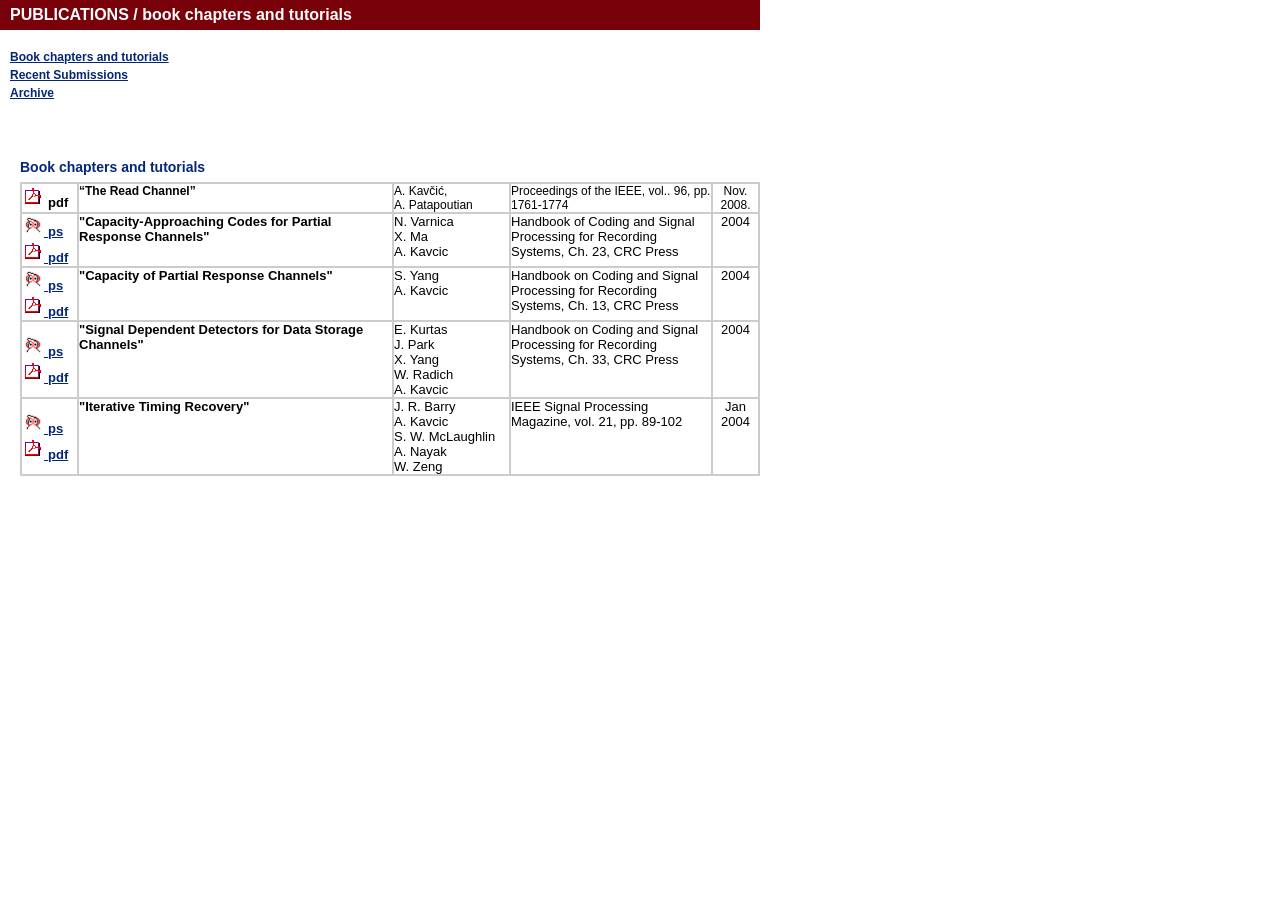
<file: books.html>
<html>

<!-- Mirrored from www-ee.eng.hawaii.edu/~alek/books.html by HTTrack Website Copier/3.x [XR&CO'2014], Wed, 01 Feb 2017 22:51:53 GMT -->
<head>
<meta http-equiv="Content-Type" content="text/html; charset=iso-8859-1">
<title>AleksandarKav&#269;i&#263; - Publications (Book chapters and tutorials)</title>
<style type="text/css">
<!--
body {
	margin-left: 0px;
	margin-top: 0px;
	margin-right: 0px;
	margin-bottom: 0px;
}
-->
</style>
<link href="alek.css" rel="stylesheet" type="text/css">
<style type="text/css">
<!--
a:link {
	color: #052677;
}
a:visited {
	color: #052677;
}
a:active {
	color: #052677;
}
a:hover {
	color: #7B010C;
}
.style2 {color: #FFFFFF}
.style4 {font-style: normal; line-height: normal; font-weight: normal; font-variant: normal; color: #052677; text-decoration: none; font-family: Verdana, Arial, Helvetica, sans-serif;}
.style7 {font-family: Verdana, Arial, Helvetica, sans-serif; font-size: 12px; }
.style9 {font-family: Verdana, Arial, Helvetica, sans-serif; font-size: 12px; font-weight: bold; }
-->
</style>
</head>

<body>
<table width="760" border="0" cellspacing="0" cellpadding="0">
  <tr bgcolor="#79010A">
    <td width="10" height="30">&nbsp;</td>

    <td height="30" class="st16bold style2">PUBLICATIONS / book chapters and tutorials </td>
  </tr>
  <tr>
    <td>&nbsp;</td>
    <td>&nbsp;</td>
  </tr>
  <tr>
    <td>&nbsp;</td>

    <td class="st12bold"><a href="books.html">Book chapters and tutorials</a></td>
  </tr>
  <tr>
    <td>&nbsp;</td>
    <td class="st12bold"><a href="recent.html">Recent Submissions</a></td>
  </tr>
  <tr>
    <td>&nbsp;</td>

    <td class="st12bold"><a href="archive.html">Archive</a></td>
  </tr>
  <tr>
    <td height="50">&nbsp;</td>
    <td height="50">&nbsp;</td>
  </tr>
</table>
<table width="760" border="0" cellspacing="0" cellpadding="0">
  <tr class="st14bold">

    <td width="20" height="30">&nbsp;</td>
    <td height="30"><p>Book chapters and tutorials</p>
      </td>
  </tr>
  <tr>
    <td width="20">&nbsp;</td>
    <td><table width="100%" border="1" cellspacing="0" cellpadding="0" 
               align="center" bordercolor="#CCCCCC">
	   <tr valign="top" align="left">
        <td width="55" valign="middle" align="center"><div align="left"> <a href="http://hrl.harvard.edu/~kavcic/papers/CRCvmk.ps"></a><img src="imgs/pdf.gif" width="22" height="22" 
                      alt="PDF file" border="0"> <b><font size="-1" face="Verdana, Arial,
                         Helvetica, sans-serif"> pdf </font> </b>  </div></td>
        <td valign="top" align="left"><span class="style9">&ldquo;The  Read Channel&rdquo; </span></td>

        <td width="115" valign="top" align="left"><span class="style7">A.  Kav&#269;i&#263;, <br>  
          A. Patapoutian</span></td>
        <td valign="top" align="left" width="200"><span class="style7">Proceedings of the IEEE,  vol.. 96, pp. 1761-1774 </span></td>
        <td width="45" valign="top" align="left"><div align="center" class="style7">Nov.  <br> 2008.</div></td>
      </tr>
      <tr valign="top" align="left">
        <td width="55" valign="middle" align="center"><div align="left"> <a href="http://hrl.harvard.edu/~kavcic/papers/CRCvmk.ps"> <img src="imgs/ps.gif" width="22" height="22" 
                      alt="PS file" border="0"> <b><font size="-1" face="Verdana, Arial,
                         Helvetica, sans-serif"> ps </font> </b> </a> <br>

                <a href="http://ee.hawaii.edu/content.php?pag=11"> <img src="imgs/pdf.gif" width="22" height="22" 
                      alt="PDF file" border="0"> <b><font size="-1" face="Verdana, Arial,
                         Helvetica, sans-serif"> pdf </font> </b> </a> </div></td>
        <td align="left" valign="top"><b> <font size="-1" face="Verdana, Arial, 
                  Helvetica, sans-serif"> &quot;Capacity-Approaching Codes for Partial Response Channels&quot; </font> </b> </td>

        <td width="115" align="left" valign="top"><font size="-1" face="Verdana, Arial, Helvetica, sans-serif"> N. Varnica<br>
      X. Ma<br>
      A. Kavcic </font> </td>
        <td width="200" align="left" valign="top"><font size="-1" face="Verdana, Arial, Helvetica, sans-serif"> Handbook of Coding and Signal Processing for Recording Systems, Ch. 23, CRC Press </font> </td>
        <td width="45" align="left" valign="top"><div align="center"> <font size="-1" 
                      face="Verdana, Arial, Helvetica, sans-serif"> 2004 </font> </div></td>
      </tr>
      
      <tr valign="top" align="left">
        <td width="55" valign="middle" align="center"><div align="left"> <a href="http://hrl.harvard.edu/~kavcic/papers/CRCyk.ps"> <img src="imgs/ps.gif" width="22" height="22" 
                      alt="PS file" border="0"> <b><font size="-1" face="Verdana, Arial,
                         Helvetica, sans-serif"> ps </font> </b> </a> <br>
                <a href="http://ee.hawaii.edu/content.php?pag=11"> <img src="imgs/pdf.gif" width="22" height="22" 
                      alt="PDF file" border="0"> <b><font size="-1" face="Verdana, Arial,
                         Helvetica, sans-serif"> pdf </font> </b> </a> </div></td>

        <td valign="top" align="left"><b> <font size="-1" face="Verdana, Arial, 
                  Helvetica, sans-serif"> &quot;Capacity of Partial Response Channels&quot; </font> </b> </td>
        <td width="115" valign="top" align="left"><font size="-1" face="Verdana, Arial, Helvetica, sans-serif"> S. Yang<br>
      A. Kavcic </font> </td>
        <td valign="top" align="left" width="200"><font size="-1" face="Verdana, Arial, Helvetica, sans-serif"> Handbook on Coding and Signal Processing for Recording Systems, Ch. 13, CRC Press </font> </td>

        <td width="45" valign="top" align="left"><div align="center"> <font size="-1" 
                      face="Verdana, Arial, Helvetica, sans-serif"> 2004 </font> </div></td>
      </tr>
      <tr valign="top" align="left">
        <td width="55" valign="middle" align="center"><div align="left"> <a href="http://hrl.harvard.edu/~kavcic/papers/CRC33.ps"> <img src="imgs/ps.gif" width="22" height="22" 
                      alt="PS file" border="0"> <b><font size="-1" face="Verdana, Arial,
                         Helvetica, sans-serif"> ps </font> </b> </a> <br>

                <a href="http://ee.hawaii.edu/content.php?pag=11"> <img src="imgs/pdf.gif" width="22" height="22" 
                      alt="PDF file" border="0"> <b><font size="-1" face="Verdana, Arial,
                         Helvetica, sans-serif"> pdf </font> </b> </a> </div></td>
        <td valign="top" align="left"><b> <font size="-1" face="Verdana, Arial, 
                  Helvetica, sans-serif"> &quot;Signal Dependent Detectors for Data Storage Channels&quot; </font> </b> </td>

        <td width="115" valign="top" align="left"><font size="-1" face="Verdana, Arial, Helvetica, sans-serif"> E. Kurtas<br>
      J. Park<br>
      X. Yang<br>
      W. Radich<br>
      A. Kavcic </font> </td>

        <td valign="top" align="left" width="200"><font size="-1" face="Verdana, Arial, Helvetica, sans-serif"> Handbook on Coding and Signal Processing for Recording Systems, Ch. 33, CRC Press </font> </td>
        <td width="45" valign="top" align="left"><div align="center"> <font size="-1" 
                      face="Verdana, Arial, Helvetica, sans-serif"> 2004 </font> </div></td>
      </tr>
      <tr valign="top" align="left">
        <td width="55" valign="middle" align="center"><div align="left"> <a href="http://hrl.harvard.edu/~kavcic/papers/spm04.ps"> <img src="imgs/ps.gif" width="22" height="22" 
                      alt="PS file" border="0"> <b><font size="-1" face="Verdana, Arial,
                         Helvetica, sans-serif"> ps </font> </b> </a> <br>

                <a href="http://ee.hawaii.edu/content.php?pag=11"> <img src="imgs/pdf.gif" width="22" height="22" 
                      alt="PDF file" border="0"> <b><font size="-1" face="Verdana, Arial,
                         Helvetica, sans-serif"> pdf </font> </b> </a> </div></td>
        <td valign="top" align="left"><b> <font size="-1" face="Verdana, Arial, 
                  Helvetica, sans-serif"> &quot;Iterative Timing Recovery&quot; </font> </b> </td>

        <td width="115" valign="top" align="left"><font size="-1" face="Verdana, Arial, Helvetica, sans-serif"> J. R. Barry<br>
      A. Kavcic<br>
      S. W. McLaughlin<br>
      A. Nayak<br>
      W. Zeng </font> </td>

        <td valign="top" align="left" width="200"><font size="-1" face="Verdana, Arial, Helvetica, sans-serif"> IEEE Signal Processing Magazine, vol. 21, pp. 89-102 </font> </td>
        <td width="45" valign="top" align="left"><div align="center"> <font size="-1" 
                      face="Verdana, Arial, Helvetica, sans-serif"> Jan<br>
        2004 </font> </div></td>
      </tr>
    </table></td>

  </tr>
  <tr>
    <td height="40">&nbsp;</td>
    <td height="40">&nbsp;</td>
  </tr>
</table>
<br>
<p>
<!---- Recent Submissions ------------------------------->
</p>
</body>

<!-- Mirrored from www-ee.eng.hawaii.edu/~alek/books.html by HTTrack Website Copier/3.x [XR&CO'2014], Wed, 01 Feb 2017 22:51:55 GMT -->
</html>
</file>
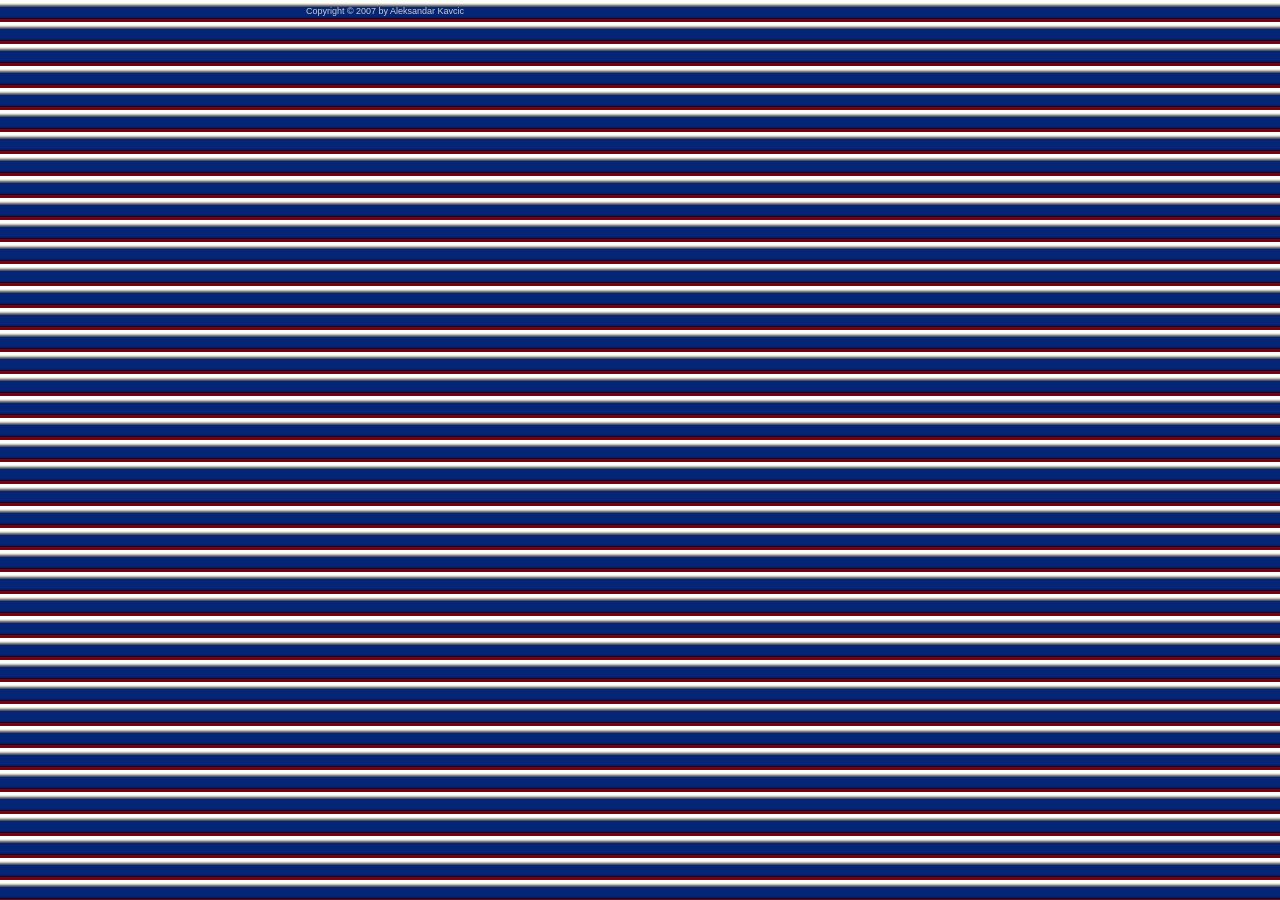
<file: bottom.html>
<html>

<!-- Mirrored from www-ee.eng.hawaii.edu/~alek/bottom.html by HTTrack Website Copier/3.x [XR&CO'2014], Wed, 01 Feb 2017 22:21:37 GMT -->
<head>
<title>Untitled Document</title>
<meta http-equiv="Content-Type" content="text/html; charset=iso-8859-1">
<style type="text/css">
<!--
body {
	background-image: url(imgs/bottom1.jpg);
}
-->
</style>
<link href="alek.css" rel="stylesheet" type="text/css">
<style type="text/css">
<!--
a:link {
	color: #CCCCCC;
	text-decoration: none;
}
a:visited {
	text-decoration: none;
	color: #CCCCCC;
}
a:hover {
	text-decoration: underline;
	color: #FFFFFF;
}
a:active {
	text-decoration: none;
	color: #CCCCCC;
}
-->
</style></head>

<body leftmargin="0" topmargin="0" marginwidth="0" marginheight="0">
<table width="770" height="22" border="0" cellpadding="0" cellspacing="0">
  <tr>
    <td align="center" valign="middle" class="bottombar">Copyright &copy; 2007 by Aleksandar Kavcic</td>
  </tr>
</table>
</body>

<!-- Mirrored from www-ee.eng.hawaii.edu/~alek/bottom.html by HTTrack Website Copier/3.x [XR&CO'2014], Wed, 01 Feb 2017 22:21:37 GMT -->
</html>
</file>
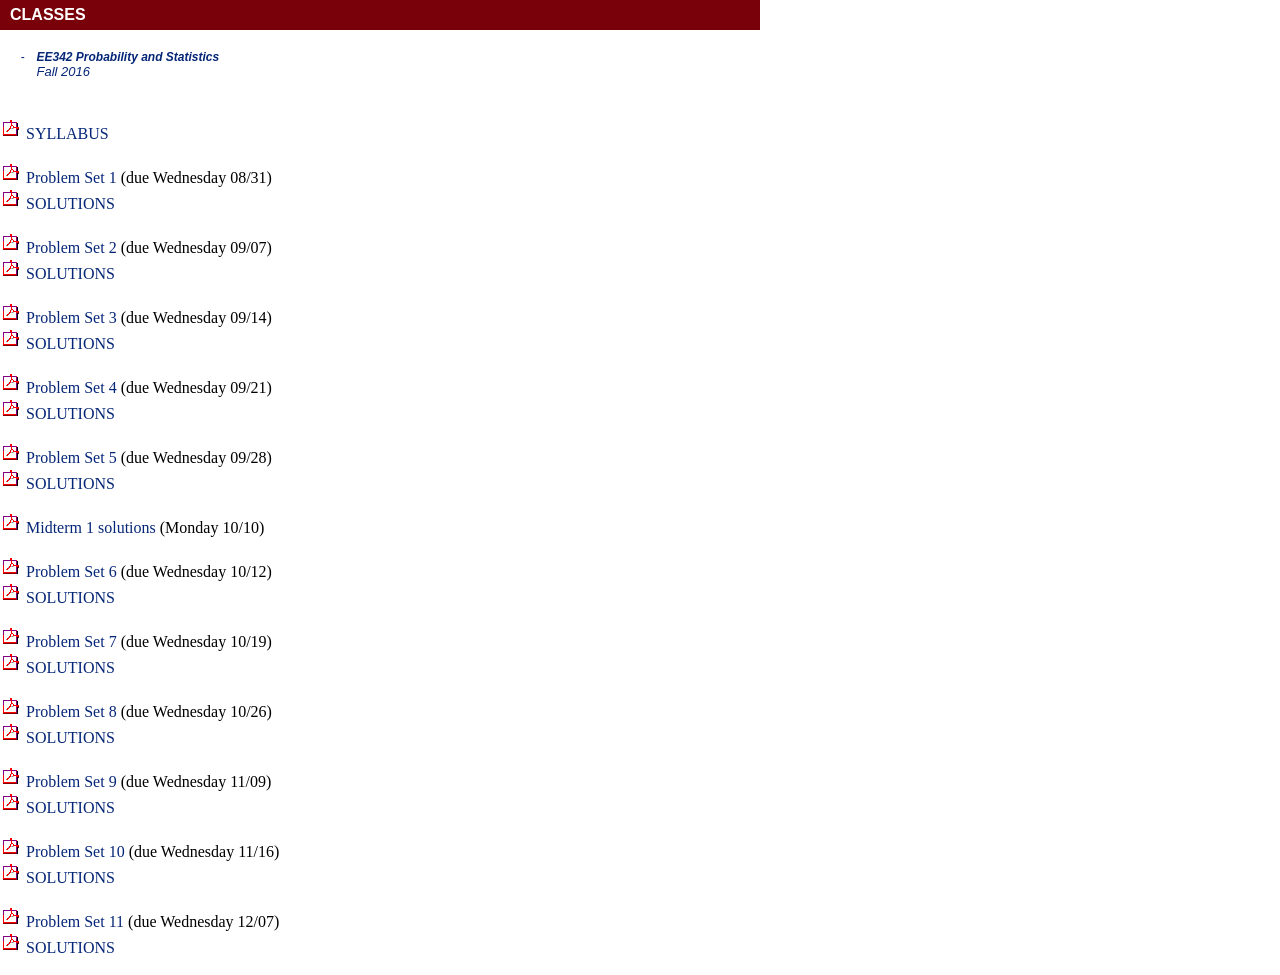
<file: classes.html>
<html>

<!-- Mirrored from www-ee.eng.hawaii.edu/~alek/classes.html by HTTrack Website Copier/3.x [XR&CO'2014], Wed, 01 Feb 2017 22:21:37 GMT -->
<head>
<meta http-equiv="Content-Type" content="text/html; charset=iso-8859-1">
<title>Aleksandar Kavcic - Classes</title>
<style type="text/css">
<!--
body {
	margin-left: 0px;
	margin-top: 0px;
	margin-right: 0px;
	margin-bottom: 0px;
}
-->
</style>
<link href="alek.css" rel="stylesheet" type="text/css">
<style type="text/css">
<!--
a:link {
	color: #052677;
	text-decoration: none;
}
a:visited {
	color: #052677;
	text-decoration: none;
}
a:active {
	color: #052677;
	text-decoration: none;
}
a:hover {
	text-decoration: underline;
	color: #7B010C;
}
.style1 {font-family: Arial, Helvetica, sans-serif}
.style2 {color: #FFFFFF}
-->
</style>
</head>

<body>
<table width="760" border="0" cellspacing="0" cellpadding="0">
  <tr bgcolor="#79010A">
    <td height="30">&nbsp;</td>
    <td height="30" class="st16bold style2">CLASSES</td>
  </tr>
  <tr>
    <td width="10">&nbsp;</td>
    <td>&nbsp;</td>
  </tr>
  <tr>
    <td width="10">&nbsp;</td>
    <td><table width="100%"  border="0" cellspacing="1" cellpadding="1">
      <tr class="st12">
        <td align="center" valign="top"><span class="style1">-</span></td>
        <td align="left" valign="top"><FONT face="Verdana, Arial, Helvetica, sans-serif"><I><FONT face="Verdana, Arial, Helvetica, sans-serif"><B><A 
href="http://icg.harvard.edu/~es50/">EE342 Probability and Statistics</A> </B></FONT></I></FONT><br>
          <FONT face="Verdana, Arial, Helvetica, sans-serif"><I><FONT face="Verdana, Arial, Helvetica, sans-serif"><FONT size=-1><I>Fall 2016</I></FONT></FONT></I></FONT></td>
      </tr>
    </table></td>
  </tr>
  <tr>
    <td width="10">&nbsp;</td>
    <td>&nbsp;</td>
  </tr>
  <tr>
    <td width="10">&nbsp;</td>
    <td>&nbsp;</td>
  </tr>
</table>

<a href="class_handouts/Syllabus.pdf"> 
<img src="imgs/pdf.gif" width="22" height="22"
                      alt="PDF file" border="0"> SYLLABUS </a>
</br>
</br>



<a href="class_handouts/HW1.pdf">
<img src="imgs/pdf.gif" width="22" height="22"
                      alt="PDF file" border="0"> Problem Set 1 </a>
(due Wednesday 08/31) 
</br>
<a href="class_handouts/HW1_sol.pdf">
<img src="imgs/pdf.gif" width="22" height="22"
                      alt="PDF file" border="0"> SOLUTIONS </a>

</br>
</br>



<a href="class_handouts/HW2.pdf">
<img src="imgs/pdf.gif" width="22" height="22"
                      alt="PDF file" border="0"> Problem Set 2 </a>
(due Wednesday 09/07) 
</br>
<a href="class_handouts/HW2_sol.pdf">
<img src="imgs/pdf.gif" width="22" height="22"
                      alt="PDF file" border="0"> SOLUTIONS </a>

</br>
</br>


<a href="class_handouts/HW3.pdf">
<img src="imgs/pdf.gif" width="22" height="22"
                      alt="PDF file" border="0"> Problem Set 3 </a>
(due Wednesday 09/14) 
</br>
<a href="class_handouts/HW3_sol.pdf">
<img src="imgs/pdf.gif" width="22" height="22"
                      alt="PDF file" border="0"> SOLUTIONS </a>

</br>
</br>



<a href="class_handouts/HW4.pdf">
<img src="imgs/pdf.gif" width="22" height="22"
                      alt="PDF file" border="0"> Problem Set 4 </a>
(due Wednesday 09/21) 
</br>
<a href="class_handouts/HW4_sol.pdf">
<img src="imgs/pdf.gif" width="22" height="22"
                      alt="PDF file" border="0"> SOLUTIONS </a>

</br>
</br>



<a href="class_handouts/HW5.pdf">
<img src="imgs/pdf.gif" width="22" height="22"
                      alt="PDF file" border="0"> Problem Set 5 </a>
(due Wednesday 09/28) 
</br>
<a href="class_handouts/HW5_sol.pdf">
<img src="imgs/pdf.gif" width="22" height="22"
                      alt="PDF file" border="0"> SOLUTIONS </a>

</br>
</br>




<a href="class_handouts/MT1_sol.pdf">
<img src="imgs/pdf.gif" width="22" height="22"
                      alt="PDF file" border="0"> Midterm 1 solutions </a>
(Monday 10/10) 

</br>
</br>





<a href="class_handouts/HW6.pdf">
<img src="imgs/pdf.gif" width="22" height="22"
                      alt="PDF file" border="0"> Problem Set 6 </a>
(due Wednesday 10/12) 
</br>
<a href="class_handouts/HW6_sol.pdf">
<img src="imgs/pdf.gif" width="22" height="22"
                      alt="PDF file" border="0"> SOLUTIONS </a>

</br>
</br>




<a href="class_handouts/HW7.pdf">
<img src="imgs/pdf.gif" width="22" height="22"
                      alt="PDF file" border="0"> Problem Set 7 </a>
(due Wednesday 10/19) 
</br>
<a href="class_handouts/HW7_sol.pdf">
<img src="imgs/pdf.gif" width="22" height="22"
                      alt="PDF file" border="0"> SOLUTIONS </a>

</br>
</br>


<a href="class_handouts/HW8.pdf">
<img src="imgs/pdf.gif" width="22" height="22"
                      alt="PDF file" border="0"> Problem Set 8 </a>
(due Wednesday 10/26)
</br>
<a href="class_handouts/HW8_sol.pdf">
<img src="imgs/pdf.gif" width="22" height="22"
                      alt="PDF file" border="0"> SOLUTIONS </a>

</br>
</br>





<a href="class_handouts/HW9.pdf">
<img src="imgs/pdf.gif" width="22" height="22"
                      alt="PDF file" border="0"> Problem Set 9 </a>
(due Wednesday 11/09)
</br>
<a href="class_handouts/HW9_sol.pdf">
<img src="imgs/pdf.gif" width="22" height="22"
                      alt="PDF file" border="0"> SOLUTIONS </a>

</br>
</br>






<a href="class_handouts/HW10.pdf">
<img src="imgs/pdf.gif" width="22" height="22"
                      alt="PDF file" border="0"> Problem Set 10 </a>
(due Wednesday 11/16)
</br>
<a href="class_handouts/HW10_sol.pdf">
<img src="imgs/pdf.gif" width="22" height="22"
                      alt="PDF file" border="0"> SOLUTIONS </a>

</br>
</br>


<a href="class_handouts/HW11.pdf">
<img src="imgs/pdf.gif" width="22" height="22"
                      alt="PDF file" border="0"> Problem Set 11 </a>
(due Wednesday 12/07)
</br>
<a href="http://ee.hawaii.edu/content.php?pag=11">
<img src="imgs/pdf.gif" width="22" height="22"
                      alt="PDF file" border="0"> SOLUTIONS </a>

</br>
</br>
</file>
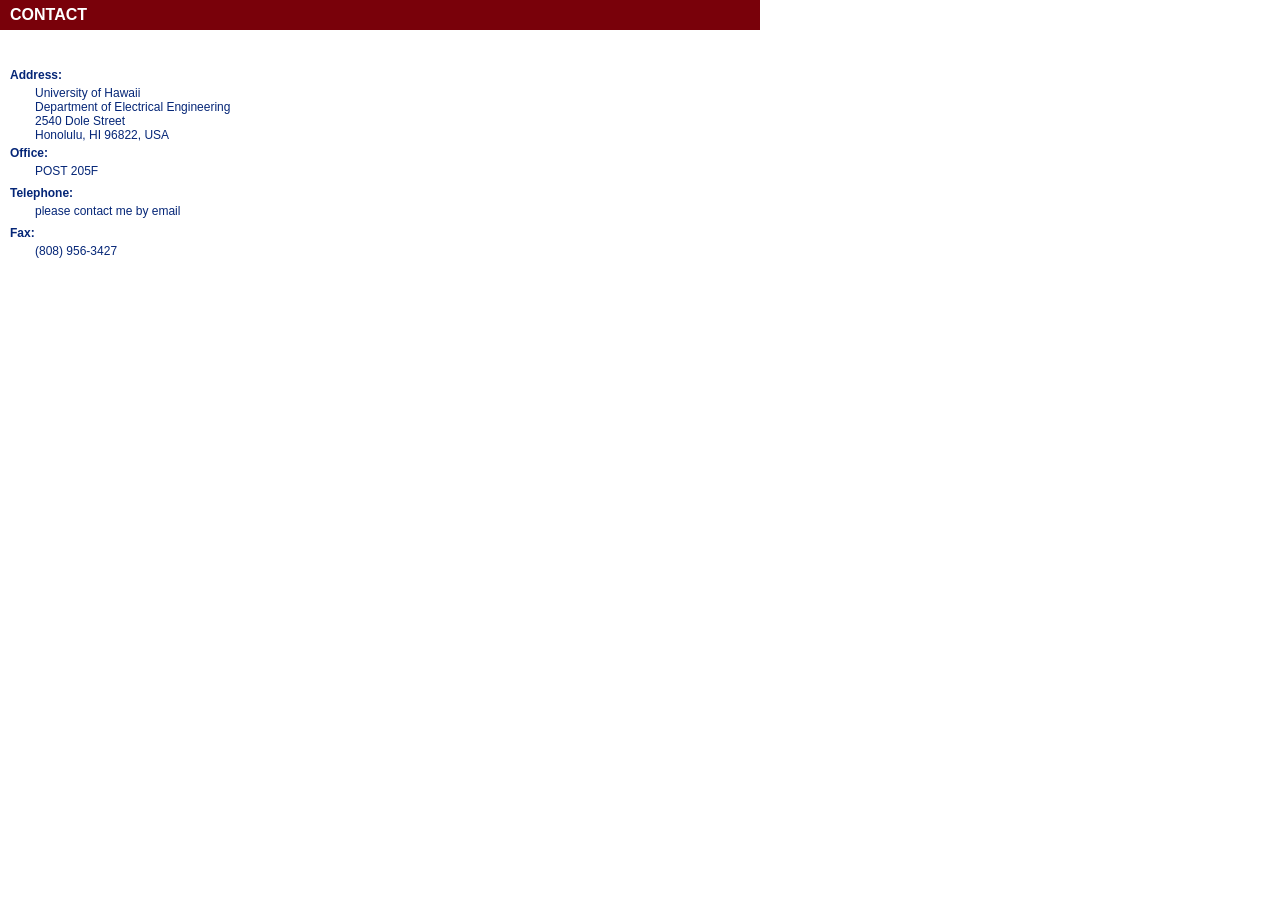
<file: contact.html>
<html>

<!-- Mirrored from www-ee.eng.hawaii.edu/~alek/contact.html by HTTrack Website Copier/3.x [XR&CO'2014], Wed, 01 Feb 2017 22:42:44 GMT -->
<head>
<meta http-equiv="Content-Type" content="text/html; charset=iso-8859-1">
<title>Aleksandar Kavcic - Contact</title>
<style type="text/css">
<!--
body {
	margin-left: 0px;
	margin-top: 0px;
	margin-right: 0px;
	margin-bottom: 0px;
}
-->
</style>
<link href="alek.css" rel="stylesheet" type="text/css">
<style type="text/css">
<!--
a:link {
	color: #052677;
	text-decoration: none;
}
a:visited {
	color: #052677;
	text-decoration: none;
}
a:active {
	color: #052677;
	text-decoration: none;
}
a:hover {
	text-decoration: underline;
	color: #7B010C;
}
.style2 {color: #FFFFFF}
.style3 {font-family: Verdana, Arial, Helvetica, sans-serif}
.style4 {font-style: normal; line-height: normal; font-weight: normal; font-variant: normal; color: #052677; text-decoration: none; font-family: Verdana, Arial, Helvetica, sans-serif;}
-->
</style>
</head>

<body>
<table width="760" border="0" cellspacing="0" cellpadding="0">
  <tr bgcolor="#79010A">
    <td height="30">&nbsp;</td>
    <td height="30" class="st16bold style2">CONTACT</td>
  </tr>
  <tr>
    <td>&nbsp;</td>
    <td>&nbsp;</td>
  </tr>
  <tr>
    <td>&nbsp;</td>
    <td>&nbsp;</td>
  </tr>
  <tr>
    <td width="10">&nbsp;</td>
    <td><span class="st12bold">Address:</span></td>
  </tr>
  <tr>
    <td width="10">&nbsp;</td>
    <td><table width="100%"  border="0" cellspacing="1" cellpadding="1">
      <tr class="style4">
        <td width="20" align="center" valign="top" class="style3">&nbsp;</td>
        <td align="left" valign="top" class="st12">University of Hawaii<BR>
Department of Electrical Engineering<BR>
2540 Dole Street<BR>
Honolulu, HI 96822, USA</td>
      </tr>
    </table></td>
  </tr>
  <tr>
    <td width="10">&nbsp;</td>
    <td><span class="st12bold">Office:</span></td>
  </tr>
  <tr>
    <td>&nbsp;</td>
    <td><table width="100%"  border="0" cellspacing="1" cellpadding="1">
      <tr class="style4">
        <td width="20" align="center" valign="top" class="style3">&nbsp;</td>
        <td align="left" valign="top" class="st12"> POST 205F</td>
      </tr>
    </table></td>
  </tr>
  <tr>
    <td>&nbsp;</td>
    <td><span class="st12bold">Telephone:</span></td>
  </tr>
  <tr>
    <td>&nbsp;</td>
    <td><table width="100%"  border="0" cellspacing="1" cellpadding="1">
      <tr class="style4">
        <td width="20" align="center" valign="top" class="style3">&nbsp;</td>
        <td align="left" valign="top" class="st12">please contact me by email</td>
      </tr>
    </table></td>
  </tr>
  <tr>
    <td>&nbsp;</td>
    <td><span class="st12bold">Fax:</span></td>
  </tr>
  <tr>
    <td>&nbsp;</td>
    <td><table width="100%"  border="0" cellspacing="1" cellpadding="1">
      <tr class="st12">
        <td width="20" align="center" valign="top" class="style3">&nbsp;</td>
        <td align="left" valign="top" class="style3">(808) 956-3427</td>
      </tr>
    </table></td>
  </tr>
    </table></td>
  </tr>
</table>
</body>

<!-- Mirrored from www-ee.eng.hawaii.edu/~alek/contact.html by HTTrack Website Copier/3.x [XR&CO'2014], Wed, 01 Feb 2017 22:42:44 GMT -->
</html>
</file>
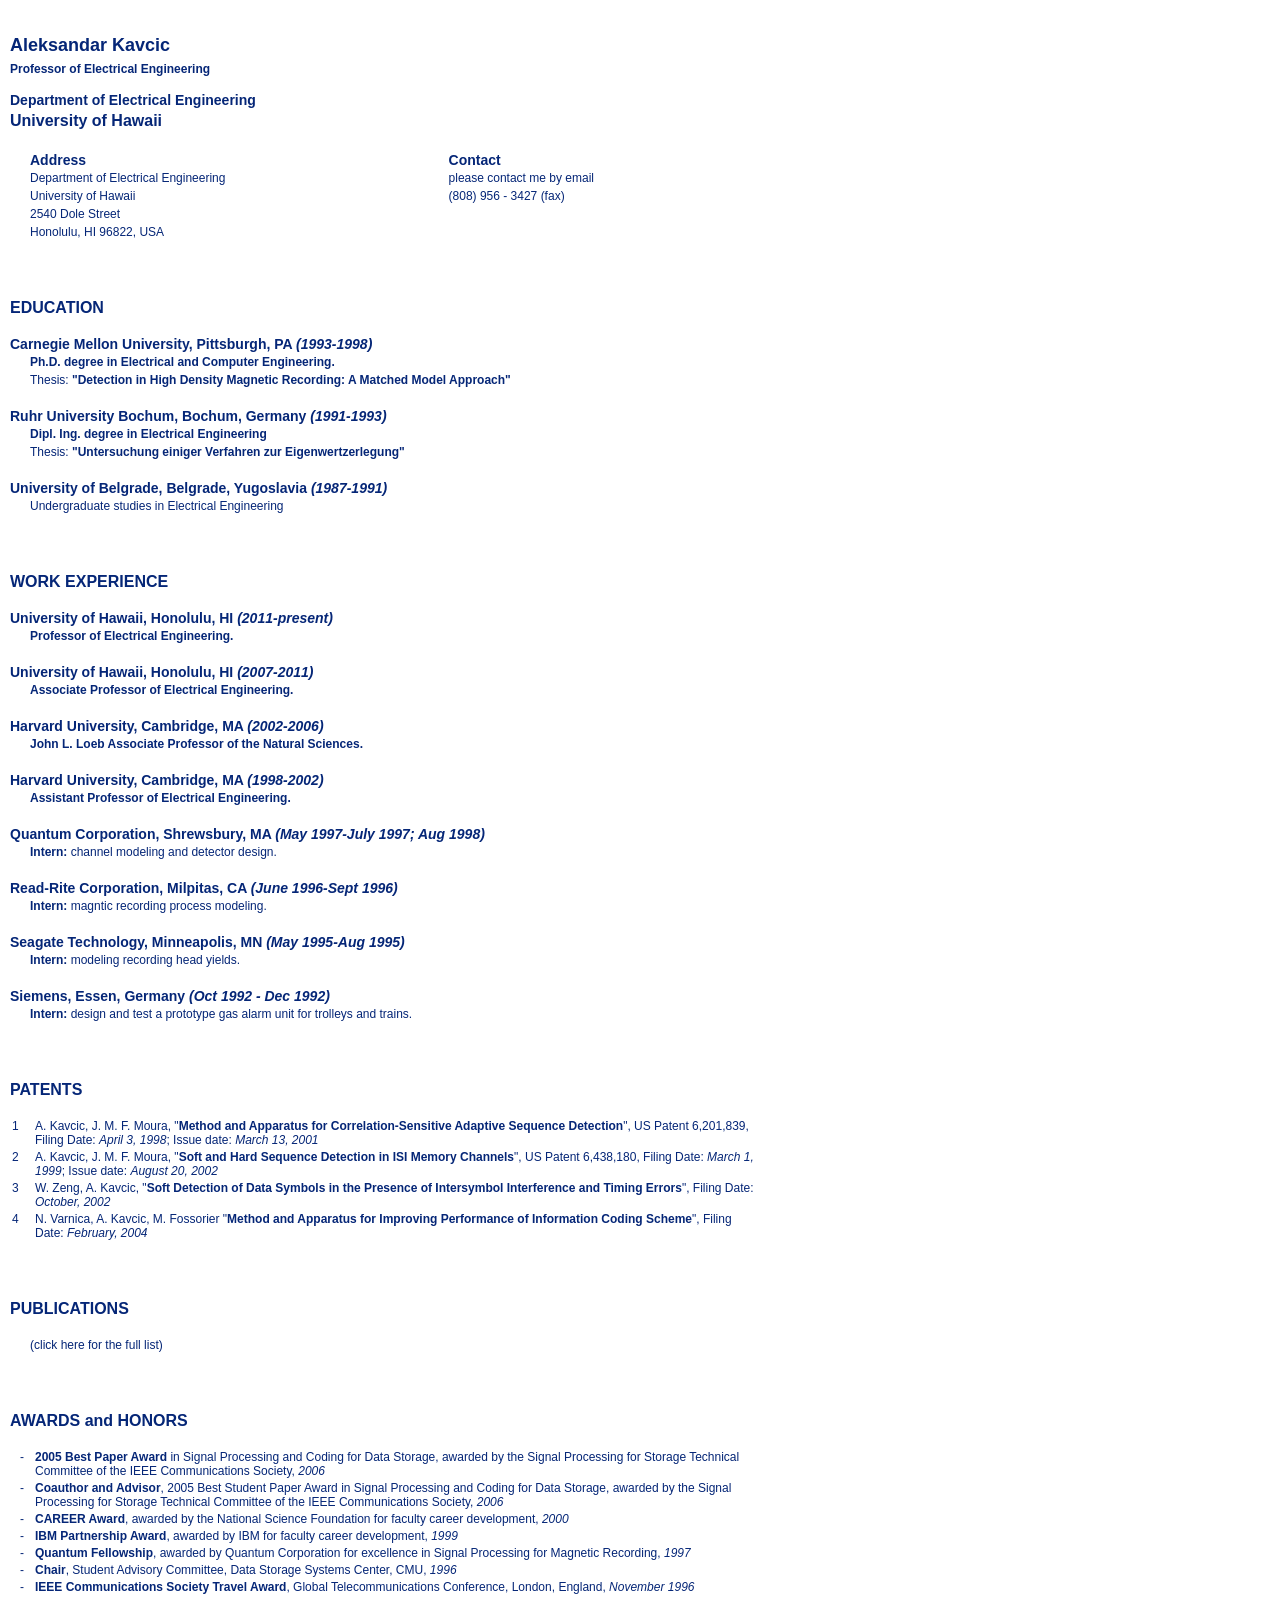
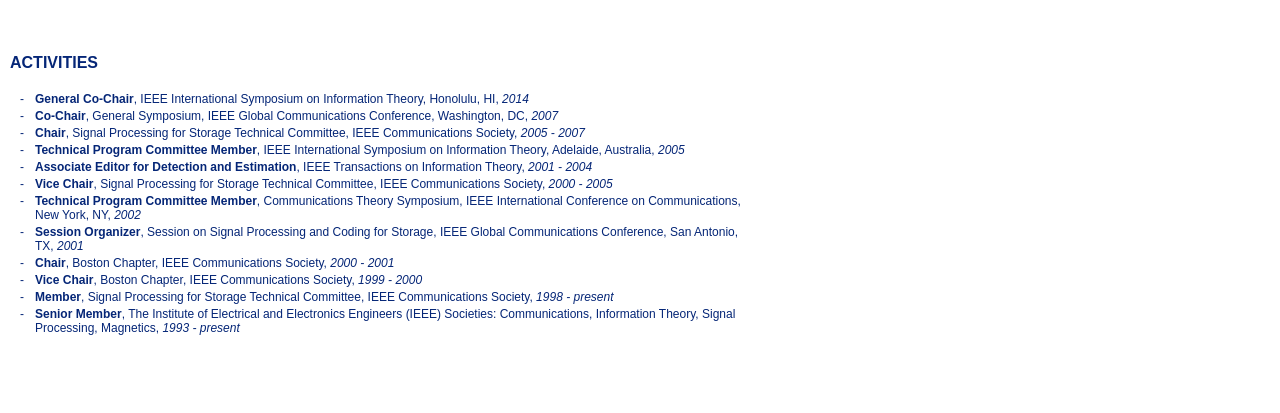
<file: cv.html>
<html>

<!-- Mirrored from www-ee.eng.hawaii.edu/~alek/cv.html by HTTrack Website Copier/3.x [XR&CO'2014], Wed, 01 Feb 2017 22:21:37 GMT -->
<head>
<meta http-equiv="Content-Type" content="text/html; charset=iso-8859-1">
<title>Aleksandar Kavcic - Curriculum Vitae</title>
<style type="text/css">
<!--
body {
	margin-left: 0px;
	margin-top: 0px;
	margin-right: 0px;
	margin-bottom: 0px;
}
-->
</style>
<link href="alek.css" rel="stylesheet" type="text/css">
<style type="text/css">
<!--
a:link {
	color: #052677;
	text-decoration: none;
}
a:visited {
	color: #052677;
	text-decoration: none;
}
a:active {
	color: #052677;
	text-decoration: none;
}
a:hover {
	text-decoration: underline;
	color: #7B010C;
}
-->
</style>
</head>

<body>
<table width="760" border="0" cellspacing="0" cellpadding="0">
  <tr>
    <td>&nbsp;</td>
    <td height="30">&nbsp;</td>
  </tr>
  <tr>
    <td width="10">&nbsp;</td>
    <td height="30"><FONT class="st18bold">Aleksandar Kavcic</FONT></td>
  </tr>
  <tr>
    <td width="10">&nbsp;</td>
    <td class="st12bold">Professor of Electrical Engineering</td>
  </tr>
  <tr>
    <td width="10">&nbsp;</td>
    <td height="30" valign="bottom" class="st14bold">Department of Electrical Engineering</td>
  </tr>
  <tr>
    <td width="10">&nbsp;</td>
    <td height="25" class="st16bold">University of Hawaii</td>
  </tr>
  <tr>
    <td width="10">&nbsp;</td>
    <td>&nbsp;</td>
  </tr>
  <tr>
    <td width="10">&nbsp;</td>
    <td><table width="100%" border="0" cellspacing="0" cellpadding="0">
      <tr>
        <td width="20">&nbsp;</td>
        <td class="st14bold">Address</td>
        <td class="st14bold">Contact</td>
      </tr>
      <tr>
        <td width="20">&nbsp;</td>
        <td class="st12">Department of Electrical Engineering</td>
        <td class="st12">please contact me by email</td>
      </tr>
      <tr>
        <td width="20">&nbsp;</td>
        <td class="st12">University of Hawaii</td>
        <td class="st12">(808) 956 - 3427 (fax)</td>
      </tr>
      <tr>
        <td width="20">&nbsp;</td>
        <td class="st12">2540 Dole Street</td>
        <td class="st12"></td>
      </tr>
      <tr>
        <td width="20">&nbsp;</td>
        <td class="st12">Honolulu, HI 96822, USA</td>
      </tr>
    </table></td>
  </tr>
  <tr>
    <td width="10">&nbsp;</td>
    <td>&nbsp;</td>
  </tr>
  <tr>
    <td width="10" height="40">&nbsp;</td>
    <td height="40">&nbsp;</td>
  </tr>
  <tr>
    <td width="10">&nbsp;</td>
    <td class="st16bold">EDUCATION</td>
  </tr>
  <tr>
    <td width="10">&nbsp;</td>
    <td>&nbsp;</td>
  </tr>
  <tr>
    <td width="10">&nbsp;</td>
    <td class="st14bold"><A 
href="http://www.cmu.edu/" target=_blank>Carnegie Mellon University</A>, Pittsburgh, PA <I>(1993-1998)</I> </td>
  </tr>
  <tr>
    <td width="10">&nbsp;</td>
    <td><table width="100%" border="0" cellspacing="0" cellpadding="0">
      <tr>
        <td width="20">&nbsp;</td>
        <td class="st12bold"><FONT face="Verdana, Arial, Helvetica, sans-serif"><B>Ph.D. degree in Electrical and Computer Engineering</B>.</FONT></td>
      </tr>
      <tr>
        <td width="20">&nbsp;</td>
        <td><span class="st12"><FONT face="Verdana, Arial, Helvetica, sans-serif">Thesis: </FONT></span><FONT face="Verdana, Arial, Helvetica, sans-serif"><span class="st12bold">"Detection in High Density Magnetic Recording: A Matched Model Approach"</span></FONT></td>
      </tr>
    </table></td>
  </tr>
  <tr>
    <td width="10" height="10">&nbsp;</td>
    <td height="10">&nbsp;</td>
  </tr>
  <tr>
    <td width="10">&nbsp;</td>
    <td class="st14bold"><FONT face="Verdana, Arial, Helvetica, sans-serif"><A 
href="http://www.ruhr-uni-bochum.de/" target=_blank>Ruhr University Bochum</A>, Bochum, Germany</FONT> <FONT 
face="Verdana, Arial, Helvetica, sans-serif"><I>(1991-1993)</I></FONT></td>
  </tr>
  <tr>
    <td width="10">&nbsp;</td>
    <td><table width="100%"  border="0" cellspacing="0" cellpadding="0">
      <tr>
        <td width="20">&nbsp;</td>
        <td><FONT face="Verdana, Arial, Helvetica, sans-serif" class="st12bold">Dipl. Ing. degree in Electrical Engineering</FONT></td>
      </tr>
      <tr>
        <td width="20">&nbsp;</td>
        <td><span class="st12"><FONT face="Verdana, Arial, Helvetica, sans-serif">Thesis: </FONT></span><FONT face="Verdana, Arial, Helvetica, sans-serif"><span class="st12bold">"Untersuchung einiger Verfahren zur Eigenwertzerlegung"</span></FONT></td>
      </tr>
    </table></td>
  </tr>
  <tr>
    <td height="10">&nbsp;</td>
    <td height="10">&nbsp;</td>
  </tr>
  <tr>
    <td>&nbsp;</td>
    <td class="st14bold"><FONT face="Verdana, Arial, Helvetica, sans-serif"><A 
href="http://www.bg.ac.yu/" target=_blank>University of Belgrade</A>, Belgrade, Yugoslavia</FONT> <FONT 
face="Verdana, Arial, Helvetica, sans-serif"><I>(1987-1991)</I></FONT></td>
  </tr>
  <tr>
    <td>&nbsp;</td>
    <td><table width="100%"  border="0" cellspacing="0" cellpadding="0">
      <tr>
        <td width="20">&nbsp;</td>
        <td class="st12"><FONT face="Verdana, Arial, Helvetica, sans-serif">Undergraduate studies in Electrical Engineering</FONT></td>
      </tr>
      <tr>
        <td width="20">&nbsp;</td>
        <td>&nbsp;</td>
      </tr>
    </table></td>
  </tr>
  <tr>
    <td height="40">&nbsp;</td>
    <td height="40">&nbsp;</td>
  </tr>
</table>
<table width="760" border="0" cellspacing="0" cellpadding="0">
  <tr>
    <td width="10">&nbsp;</td>
    <td class="st16bold">WORK EXPERIENCE </td>
  </tr>
  <tr>
    <td width="10">&nbsp;</td>
    <td>&nbsp;</td>
  </tr>
   <tr>
    <td width="10">&nbsp;</td>
    <td class="st14bold"><FONT face="Verdana, Arial, Helvetica, sans-serif"><A
href="http://www.hawaii.edu/" target=_blank>University of Hawaii</A>, Honolulu, HI <I>(2011-present)</I></FONT></td>
  </tr>
  <tr>
    <td width="10">&nbsp;</td>
    <td><table width="100%"  border="0" cellspacing="0" cellpadding="0">
      <tr>
        <td width="20">&nbsp;</td>
        <td><FONT
face="Verdana, Arial, Helvetica, sans-serif" class="st12bold">Professor of Electrical Engineering.</FONT></td>
      </tr>
    </table></td>
  </tr>
   <tr>
    <td width="10">&nbsp;</td>
    <td>&nbsp;</td>
  </tr>
   <tr>
    <td width="10">&nbsp;</td>
    <td class="st14bold"><FONT face="Verdana, Arial, Helvetica, sans-serif"><A 
href="http://www.hawaii.edu/" target=_blank>University of Hawaii</A>, Honolulu, HI <I>(2007-2011)</I></FONT></td>
  </tr>
  <tr>
    <td width="10">&nbsp;</td>
    <td><table width="100%"  border="0" cellspacing="0" cellpadding="0">
      <tr>
        <td width="20">&nbsp;</td>
        <td><FONT
face="Verdana, Arial, Helvetica, sans-serif" class="st12bold">Associate Professor of Electrical Engineering.</FONT></td>
      </tr>
    </table></td>
  </tr>
   <tr>
    <td width="10">&nbsp;</td>
    <td>&nbsp;</td>
  </tr>
   <tr>
    <td width="10">&nbsp;</td>
    <td class="st14bold"><FONT face="Verdana, Arial, Helvetica, sans-serif"><A 
href="http://www.harvard.edu/" target=_blank>Harvard University</A>, Cambridge, MA <I>(2002-2006)</I></FONT></td>
  </tr>
  <tr>
    <td width="10">&nbsp;</td>
    <td><table width="100%"  border="0" cellspacing="0" cellpadding="0">
      <tr>
        <td width="20">&nbsp;</td>
        <td><FONT 
face="Verdana, Arial, Helvetica, sans-serif" class="st12bold">John L. Loeb Associate Professor of the Natural Sciences.</FONT></td>
      </tr>
    </table></td>
  </tr>
  <tr>
    <td width="10">&nbsp;</td>
    <td>&nbsp;</td>
  </tr>
  <tr>
    <td width="10">&nbsp;</td>
    <td class="st14bold"><FONT face="Verdana, Arial, Helvetica, sans-serif"><A 
href="http://www.harvard.edu/" target=_blank>Harvard University</A>, Cambridge, MA <I>(1998-2002)</I></FONT></td>
  </tr>
  <tr>
    <td width="10">&nbsp;</td>
    <td><table width="100%"  border="0" cellspacing="0" cellpadding="0">
      <tr>
        <td width="20">&nbsp;</td>
        <td><FONT 
face="Verdana, Arial, Helvetica, sans-serif" class="st12bold">Assistant Professor of Electrical Engineering.</FONT></td>
      </tr>
    </table></td>
  </tr>
  <tr>
    <td width="10">&nbsp;</td>
    <td>&nbsp;</td>
  </tr>
  <tr>
    <td width="10">&nbsp;</td>
    <td class="st14bold"><FONT face="Verdana, Arial, Helvetica, sans-serif"><A 
href="http://www.quantum.com/" target=_blank>Quantum Corporation</A>, Shrewsbury, MA <I>(May 1997-July 1997; Aug 1998)</I></FONT></td>
  </tr>
  <tr>
    <td width="10">&nbsp;</td>
    <td><table width="100%"  border="0" cellspacing="0" cellpadding="0">
      <tr>
        <td width="20">&nbsp;</td>
        <td><span class="st12bold"><FONT 
face="Verdana, Arial, Helvetica, sans-serif">Intern: </FONT></span><FONT 
face="Verdana, Arial, Helvetica, sans-serif" class="st12">channel modeling and detector design.</FONT> </td>
      </tr>
    </table></td>
  </tr>
  <tr>
    <td width="10">&nbsp;</td>
    <td>&nbsp;</td>
  </tr>
  <tr>
    <td width="10">&nbsp;</td>
    <td class="st14bold"><FONT face="Verdana, Arial, Helvetica, sans-serif"><A 
href="http://www.readrite.com/" target=_blank>Read-Rite Corporation</A>, Milpitas, CA</FONT> <FONT face="Verdana, Arial, Helvetica, sans-serif"><I>(June 1996-Sept 1996)</I></FONT></td>
  </tr>
  <tr>
    <td width="10">&nbsp;</td>
    <td><table width="100%"  border="0" cellspacing="0" cellpadding="0">
      <tr>
        <td width="20">&nbsp;</td>
        <td><span class="st12bold"><FONT 
face="Verdana, Arial, Helvetica, sans-serif">Intern: </FONT></span><FONT 
face="Verdana, Arial, Helvetica, sans-serif" class="st12">magntic recording process modeling.</FONT> </td>
      </tr>
    </table></td>
  </tr>
  <tr>
    <td width="10">&nbsp;</td>
    <td>&nbsp;</td>
  </tr>
  <tr>
    <td width="10">&nbsp;</td>
    <td class="st14bold"><FONT face="Verdana, Arial, Helvetica, sans-serif"><A 
href="http://www.seagate.com/" target=_blank>Seagate Technology</A>, Minneapolis, MN <I>(May 1995-Aug 1995)</I></FONT></td>
  </tr>
  <tr>
    <td width="10">&nbsp;</td>
    <td><table width="100%"  border="0" cellspacing="0" cellpadding="0">
      <tr>
        <td width="20">&nbsp;</td>
        <td><span class="st12bold"><FONT face="Verdana, Arial, Helvetica, sans-serif">Intern: </FONT></span><FONT face="Verdana, Arial, Helvetica, sans-serif" class="st12">modeling recording head yields.</FONT></td>
      </tr>
    </table></td>
  </tr>
  <tr>
    <td width="10">&nbsp;</td>
    <td>&nbsp;</td>
  </tr>
  <tr>
    <td width="10">&nbsp;</td>
    <td class="st14bold"><FONT face="Verdana, Arial, Helvetica, sans-serif"><A 
href="http://www.siemens.de/" target=_blank>Siemens</A>, Essen, Germany <I>(Oct 1992 - Dec 1992)</I></FONT></td>
  </tr>
  <tr>
    <td width="10">&nbsp;</td>
    <td><table width="100%"  border="0" cellspacing="0" cellpadding="0">
      <tr>
        <td width="20">&nbsp;</td>
        <td><span class="st12bold"><FONT face="Verdana, Arial, Helvetica, sans-serif">Intern: </FONT></span><FONT face="Verdana, Arial, Helvetica, sans-serif" class="st12">design and test a prototype gas alarm unit for trolleys and trains.</FONT></td>
      </tr>
    </table></td>
  </tr>
  <tr>
    <td width="10">&nbsp;</td>
    <td>&nbsp;</td>
  </tr>
  <tr>
    <td width="10" height="40">&nbsp;</td>
    <td height="40">&nbsp;</td>
  </tr>
</table>
<table width="760" border="0" cellpadding="0" cellspacing="0">
  <tr>
    <td width="10">&nbsp;</td>
    <td class="st16bold">PATENTS</td>
  </tr>
  <tr>
    <td width="10">&nbsp;</td>
    <td>&nbsp;</td>
  </tr>
  <tr>
    <td width="10">&nbsp;</td>
    <td><table width="100%" border="0" cellspacing="1" cellpadding="1">
        <tr align="left" valign="top" class="st12">
          <td width="20">1</td>
          <td>A. Kavcic, <A 
href="http://www.ece.cmu.edu/people/faculty/moura.html" target=_blank>J. M. F. Moura</A>,  "<span class="st12bold">Method and Apparatus for Correlation-Sensitive Adaptive Sequence Detection</span>", US Patent 6,201,839, Filing Date: <I>April 3, 1998</I>; Issue date: <I>March 13, 2001</I></td>
        </tr>
        <tr align="left" valign="top" class="st12">
          <td width="20">2</td>
          <td>A. Kavcic, <A 
href="http://www.ece.cmu.edu/people/faculty/moura.html" target=_blank>J. M. F. Moura</A>, "<span class="st12bold">Soft and Hard Sequence Detection in ISI Memory Channels</span>", US Patent 6,438,180, Filing Date: <I>March 1, 1999</I>; Issue date: <I>August 20, 2002</I></td> 
        </tr>
        <tr align="left" valign="top" class="st12">
          <td width="20">3</td>
          <td>W. Zeng, A. Kavcic, "<span class="st12bold">Soft Detection of Data Symbols in the Presence of Intersymbol Interference and Timing Errors</span>", Filing Date: <I>October, 2002</I></td> 
        </tr>
        <tr align="left" valign="top" class="st12">
          <td width="20">4</td>
          <td>N. Varnica, A. Kavcic, M. Fossorier "<span class="st12bold">Method and Apparatus for Improving Performance of Information Coding Scheme</span>", Filing Date: <I>February, 2004</I></td> 
        </tr>
    </table></td>
  </tr>
  <tr>
    <td width="10" height="10">&nbsp;</td>
    <td height="10">&nbsp;</td>
  </tr>
  <tr>
    <td width="10" height="40">&nbsp;</td>
    <td height="40">&nbsp;</td>
  </tr>
</table>
<table width="760" border="0" cellpadding="0" cellspacing="0">
  <tr>
    <td width="10">&nbsp;</td>
    <td class="st16bold">PUBLICATIONS</td>
  </tr>
  <tr>
    <td width="10">&nbsp;</td>
    <td>&nbsp;</td>
  </tr>
  <tr>
    <td width="10">&nbsp;</td>
    <td><table width="100%" border="0" cellspacing="0" cellpadding="0">
        <tr align="left" valign="top" class="st12">
          <td width="20"></td>
          <td>(<a href="publications.html">click here for the full list</a>) </td>
        </tr>
    </table></td>
  </tr>
  <tr>
    <td width="10" height="10">&nbsp;</td>
    <td height="10">&nbsp;</td>
  </tr>
  <tr>
    <td width="10" height="40">&nbsp;</td>
    <td height="40">&nbsp;</td>
  </tr>
</table>
<table width="760" border="0" cellpadding="0" cellspacing="0">
  <tr>
    <td width="10">&nbsp;</td>
    <td class="st16bold">AWARDS and HONORS </td>
  </tr>
  <tr>
    <td width="10">&nbsp;</td>
    <td>&nbsp;</td>
  </tr>
  <tr>
    <td width="10">&nbsp;</td>
    <td><table width="100%" border="0" cellspacing="1" cellpadding="1">
        <tr align="left" valign="top" class="st12">
          <td width="20" align="center" class="st12">-</td>
          <td><span class="st12bold"><FONT face="Verdana, Arial, Helvetica, sans-serif">2005 Best Paper Award</FONT></span><FONT face="Verdana, Arial, Helvetica, sans-serif"> in Signal Processing and Coding for Data Storage, awarded by the Signal Processing for Storage Technical Committee of the IEEE Communications Society, <I>2006</I></FONT></td>
        </tr>
         <tr align="left" valign="top" class="st12">
          <td width="20" align="center" class="st12">-</td>
          <td><span class="st12bold"><FONT face="Verdana, Arial, Helvetica, sans-serif">Coauthor and Advisor</FONT></span><FONT face="Verdana, Arial, Helvetica, sans-serif">, 2005 Best Student Paper Award in Signal Processing and Coding for Data Storage, awarded by the Signal Processing for Storage Technical Committee of the IEEE Communications Society, <I>2006</I></FONT></td>
        </tr>
        <tr align="left" valign="top" class="st12">
          <td width="20" align="center" class="st12">-</td>
          <td><span class="st12bold"><FONT face="Verdana, Arial, Helvetica, san
s-serif">CAREER Award</FONT></span><FONT face="Verdana, Arial, Helvetica, sans-serif">, awarded by the National Science Foundation for faculty career development, <I>2000</I></FONT></td>
        </tr>
         <tr align="left" valign="top" class="st12">
          <td align="center" class="st12">-</td>
          <td><span class="st12bold"><FONT face="Verdana, Arial, Helvetica, sans-serif">IBM Partnership Award</FONT></span><FONT face="Verdana, Arial, Helvetica, sans-serif">, awarded by <A 
href="http://www.ibm.com/" target=_blank>IBM</A> for faculty career development, <I>1999</I></FONT></td>
        </tr>
        <tr align="left" valign="top" class="st12">
          <td align="center" class="st12">-</td>
          <td><span class="st12bold"><FONT face="Verdana, Arial, Helvetica, sans-serif">Quantum Fellowship</FONT></span><FONT face="Verdana, Arial, Helvetica, sans-serif">, awarded by <A href="http://www.quantum.com/" 
target=_blank>Quantum Corporation</A> for excellence in Signal Processing for Magnetic Recording, <I>1997</I></FONT></td>
        </tr>
        <tr align="left" valign="top" class="st12">
          <td align="center" class="st12">-</td>
          <td><span class="st12bold"><FONT face="Verdana, Arial, Helvetica, sans-serif">Chair</FONT></span><FONT face="Verdana, Arial, Helvetica, sans-serif">, Student Advisory Committee, <A href="http://www.ece.cmu.edu/research/dssc.html" 
target=_blank>Data Storage Systems Center</A>, <A href="http://www.cmu.edu/" 
target=_blank>CMU</A>, <I>1996</I></FONT></td>
        </tr>
        <tr align="left" valign="top" class="st12">
          <td align="center" class="st12">-</td>
          <td><span class="st12bold"><FONT face="Verdana, Arial, Helvetica, sans-serif"><A 
href="http://www.ieee.org/" target=_blank>IEEE</A> Communications Society Travel Award</FONT></span><FONT face="Verdana, Arial, Helvetica, sans-serif">, Global Telecommunications Conference, London, England, <I>November 1996</I></FONT></td>
        </tr>
    </table></td>
  </tr>
  <tr>
    <td width="10" height="10">&nbsp;</td>
    <td height="10">&nbsp;</td>
  </tr>
  <tr>
    <td width="10" height="40">&nbsp;</td>
    <td height="40">&nbsp;</td>
  </tr>
</table>
<table width="760" border="0" cellpadding="0" cellspacing="0">
  <tr>
    <td width="10">&nbsp;</td>
    <td class="st16bold">ACTIVITIES</td>
  </tr>
  <tr>
    <td width="10">&nbsp;</td>
    <td>&nbsp;</td>
  </tr>
  <tr>
    <td width="10">&nbsp;</td>
    <td><table width="100%" border="0" cellspacing="1" cellpadding="1">
        <tr align="left" valign="top" class="st12">
          <td align="center" class="st12">-</td>
          <td><FONT face="Verdana, Arial, Helvetica, sans-serif"><B>General Co-Chair</B>, IEEE International Symposium on Information Theory, Honolulu, HI, <I>2014</I></FONT></td>
        </tr>
         <tr align="left" valign="top" class="st12">
          <td width="20" align="center" class="st12">-</td>
          <td><FONT face="Verdana, Arial, Helvetica, sans-serif"><B>Co-Chair</B>, General Symposium, IEEE Global Communications Conference, Washington, DC, <I>2007</I></FONT></td>
        </tr>
         <tr align="left" valign="top" class="st12">
          <td width="20" align="center" class="st12">-</td>
          <td><FONT 
face="Verdana, Arial, Helvetica, sans-serif"><B>Chair</B>, Signal Processing for Storage Technical Committee, IEEE Communications Society, <I>2005 - 2007</I></FONT></td>
        </tr>
        <tr align="left" valign="top" class="st12">
          <td align="center" class="st12">-</td>
          <td><FONT face="Verdana, Arial, Helvetica, sans-serif"><B>Technical Program Committee Member</B>, IEEE International Symposium on Information Theory, Adelaide, Australia, <I>2005</I></FONT></td>
        </tr>
        <tr align="left" valign="top" class="st12">
          <td width="20" align="center" class="st12">-</td>
          <td><FONT 
face="Verdana, Arial, Helvetica, sans-serif"><B>Associate Editor for Detection and Estimation</B>, IEEE Transactions on Information Theory, <I>2001 - 2004</I></FONT></td>
        </tr>
        <tr align="left" valign="top" class="st12">
          <td align="center" class="st12">-</td>
          <td><FONT face="Verdana, Arial, Helvetica, sans-serif"><B>Vice Chair</B>, Signal Processing for Storage Technical Committee, IEEE Communications Society, <I>2000 - 2005</I></FONT></td>
        </tr>
        <tr align="left" valign="top" class="st12">
          <td align="center" class="st12">-</td>
          <td><FONT face="Verdana, Arial, Helvetica, sans-serif"><B>Technical Program Committee Member</B>, Communications Theory Symposium, IEEE International Conference on Communications, New York, NY, <I>2002</I></FONT></td>
        </tr>
        <tr align="left" valign="top" class="st12">
          <td align="center" class="st12">-</td>
          <td><FONT face="Verdana, Arial, Helvetica, sans-serif"><B>Session Organizer</B>, Session on Signal Processing and Coding for Storage, IEEE Global Communications Conference, San Antonio, TX, <I>2001</I></FONT></td>
        </tr>
        <tr align="left" valign="top" class="st12">
          <td align="center" class="st12">-</td>
          <td><FONT face="Verdana, Arial, Helvetica, sans-serif"><B>Chair</B>, Boston Chapter, IEEE Communications Society, <I>2000 - 2001</I></FONT></td>
        </tr>
        <tr align="left" valign="top" class="st12">
          <td align="center" class="st12">-</td>
          <td><FONT face="Verdana, Arial, Helvetica, sans-serif"><B>Vice Chair</B>, Boston Chapter, IEEE Communications Society, <I>1999 - 2000</I></FONT></td>
        </tr>
        <tr align="left" valign="top" class="st12">
          <td align="center" class="st12">-</td>
          <td><FONT face="Verdana, Arial, Helvetica, sans-serif"><B>Member</B>, Signal Processing for Storage Technical Committee, IEEE Communications Society, <I>1998 - present</I></FONT></td>
        </tr>
        <tr align="left" valign="top" class="st12">
          <td align="center" class="st12">-</td>
          <td><FONT face="Verdana, Arial, Helvetica, sans-serif"><B>Senior Member</B>, The Institute of Electrical and Electronics Engineers (IEEE) Societies: Communications, Information Theory, Signal Processing, Magnetics, <I>1993 - present</I></FONT></td>
        </tr>
    </table></td>
  </tr>
  <tr>
    <td width="10" height="10">&nbsp;</td>
    <td height="10">&nbsp;</td>
  </tr>
  <tr>
    <td width="10" height="40">&nbsp;</td>
    <td height="40">&nbsp;</td>
  </tr>
</table>
<br>
</body>

<!-- Mirrored from www-ee.eng.hawaii.edu/~alek/cv.html by HTTrack Website Copier/3.x [XR&CO'2014], Wed, 01 Feb 2017 22:21:37 GMT -->
</html>
</file>
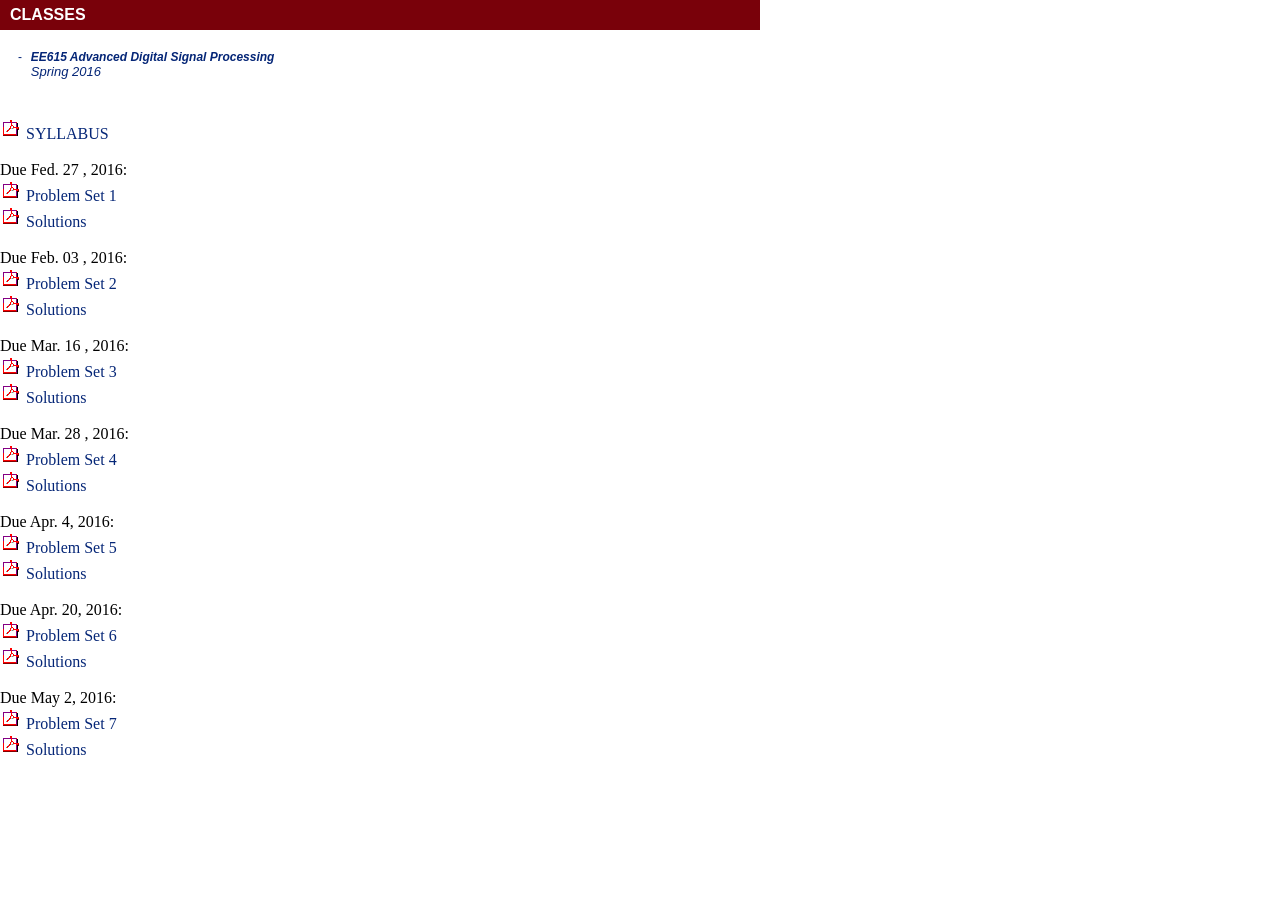
<file: ee615.html>
<html>

<!-- Mirrored from www-ee.eng.hawaii.edu/~alek/ee615.html by HTTrack Website Copier/3.x [XR&CO'2014], Wed, 01 Feb 2017 22:30:48 GMT -->
<head>
<meta http-equiv="Content-Type" content="text/html; charset=iso-8859-1">
<title>Aleksandar Kavcic - Classes</title>
<style type="text/css">
<!--
body {
	margin-left: 0px;
	margin-top: 0px;
	margin-right: 0px;
	margin-bottom: 0px;
}
-->
</style>
<link href="alek.css" rel="stylesheet" type="text/css">
<style type="text/css">
<!--
a:link {
	color: #052677;
	text-decoration: none;
}
a:visited {
	color: #052677;
	text-decoration: none;
}
a:active {
	color: #052677;
	text-decoration: none;
}
a:hover {
	text-decoration: underline;
	color: #7B010C;
}
.style1 {font-family: Arial, Helvetica, sans-serif}
.style2 {color: #FFFFFF}
-->
</style>
</head>

<body>
<table width="760" border="0" cellspacing="0" cellpadding="0">
  <tr bgcolor="#79010A">
    <td height="30">&nbsp;</td>
    <td height="30" class="st16bold style2">CLASSES</td>
  </tr>
  <tr>
    <td width="10">&nbsp;</td>
    <td>&nbsp;</td>
  </tr>
  <tr>
    <td width="10">&nbsp;</td>
    <td><table width="100%"  border="0" cellspacing="1" cellpadding="1">
      <tr class="st12">
        <td align="center" valign="top"><span class="style1">-</span></td>
        <td align="left" valign="top"><FONT face="Verdana, Arial, Helvetica, sans-serif"><I><FONT face="Verdana, Arial, Helvetica, sans-serif"><B><A 
href="http://icg.harvard.edu/~es50/">EE615 Advanced Digital Signal Processing</A> </B></FONT></I></FONT><br>
          <FONT face="Verdana, Arial, Helvetica, sans-serif"><I><FONT face="Verdana, Arial, Helvetica, sans-serif"><FONT size=-1><I>Spring 2016</I></FONT></FONT></I></FONT></td>
      </tr>
    </table></td>
  </tr>
  <tr>
    <td width="10">&nbsp;</td>
    <td>&nbsp;</td>
  </tr>
  <tr>
    <td width="10">&nbsp;</td>
    <td>&nbsp;</td>
  </tr>
</table>

<a href="ee615_handouts/Syllabus.pdf"> 
<img src="imgs/pdf.gif" width="22" height="22"
                      alt="PDF file" border="0"> SYLLABUS </a>
</br>
</br>


Due Fed. 27 , 2016: </br>
<a href="ee615_handouts/HW1.pdf">
<img src="imgs/pdf.gif" width="22" height="22"
                      alt="PDF file" border="0"> Problem Set 1</a> </br>
<a href="ee615_handouts/Sol_HW1.pdf">
<img src="imgs/pdf.gif" width="22" height="22"
                      alt="PDF file" border="0"> Solutions</a>
</br>
</br>



Due Feb. 03 , 2016: </br>
<a href="ee615_handouts/HW2.pdf">
<img src="imgs/pdf.gif" width="22" height="22"
                      alt="PDF file" border="0"> Problem Set 2</a> </br>
<a href="ee615_handouts/Sol_HW2.pdf">
<img src="imgs/pdf.gif" width="22" height="22"
                      alt="PDF file" border="0"> Solutions</a> 
</br>
</br>




Due Mar. 16 , 2016: </br>
<a href="ee615_handouts/HW3.pdf">
<img src="imgs/pdf.gif" width="22" height="22"
                      alt="PDF file" border="0"> Problem Set 3</a> </br>
<a href="ee615_handouts/Sol_HW3.pdf">
<img src="imgs/pdf.gif" width="22" height="22"
                      alt="PDF file" border="0"> Solutions</a> 
</br>
</br>



Due Mar. 28 , 2016: </br>
<a href="ee615_handouts/HW4.pdf">
<img src="imgs/pdf.gif" width="22" height="22"
                      alt="PDF file" border="0"> Problem Set 4</a> </br>
<a href="ee615_handouts/Sol_HW4.pdf">
<img src="imgs/pdf.gif" width="22" height="22"
                      alt="PDF file" border="0"> Solutions</a>
</br>
</br>





Due Apr. 4, 2016: </br>
<a href="ee615_handouts/HW5.pdf">
<img src="imgs/pdf.gif" width="22" height="22"
                      alt="PDF file" border="0"> Problem Set 5</a> </br>
<a href="ee615_handouts/Sol_HW5.pdf">
<img src="imgs/pdf.gif" width="22" height="22"
                      alt="PDF file" border="0"> Solutions</a>
</br>
</br>




Due Apr. 20, 2016: </br>
<a href="ee615_handouts/HW6.pdf">
<img src="imgs/pdf.gif" width="22" height="22"
                      alt="PDF file" border="0"> Problem Set 6</a> </br>
<a href="ee615_handouts/Sol_HW6.pdf">
<img src="imgs/pdf.gif" width="22" height="22"
                      alt="PDF file" border="0"> Solutions</a>
</br>
</br>





Due May 2, 2016: </br>
<a href="ee615_handouts/HW7.pdf">
<img src="imgs/pdf.gif" width="22" height="22"
                      alt="PDF file" border="0"> Problem Set 7</a> </br>
<a href="http://ee.hawaii.edu/content.php?pag=11">
<img src="imgs/pdf.gif" width="22" height="22"
                      alt="PDF file" border="0"> Solutions</a>
</br>
</br>
</file>
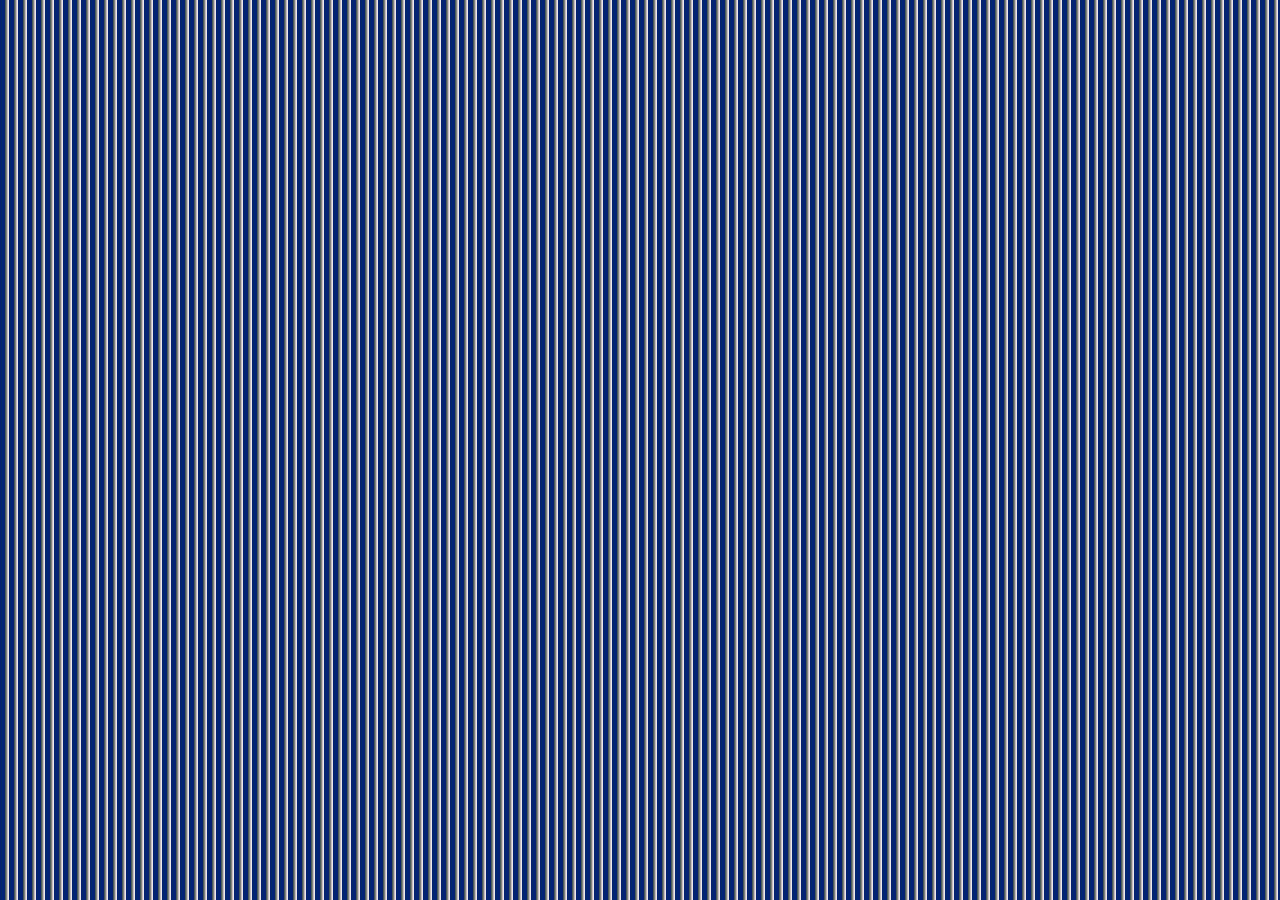
<file: left.html>
<html>

<!-- Mirrored from www-ee.eng.hawaii.edu/~alek/left.htm by HTTrack Website Copier/3.x [XR&CO'2014], Wed, 01 Feb 2017 22:21:37 GMT -->
<head>
<meta http-equiv="Content-Type" content="text/html; charset=iso-8859-1">
<title>Untitled Document</title>
<style type="text/css">
<!--
body {
	background-image: url(imgs/main1.jpg);
}
-->
</style></head>

<body>
</body>

<!-- Mirrored from www-ee.eng.hawaii.edu/~alek/left.htm by HTTrack Website Copier/3.x [XR&CO'2014], Wed, 01 Feb 2017 22:21:37 GMT -->
</html>
</file>
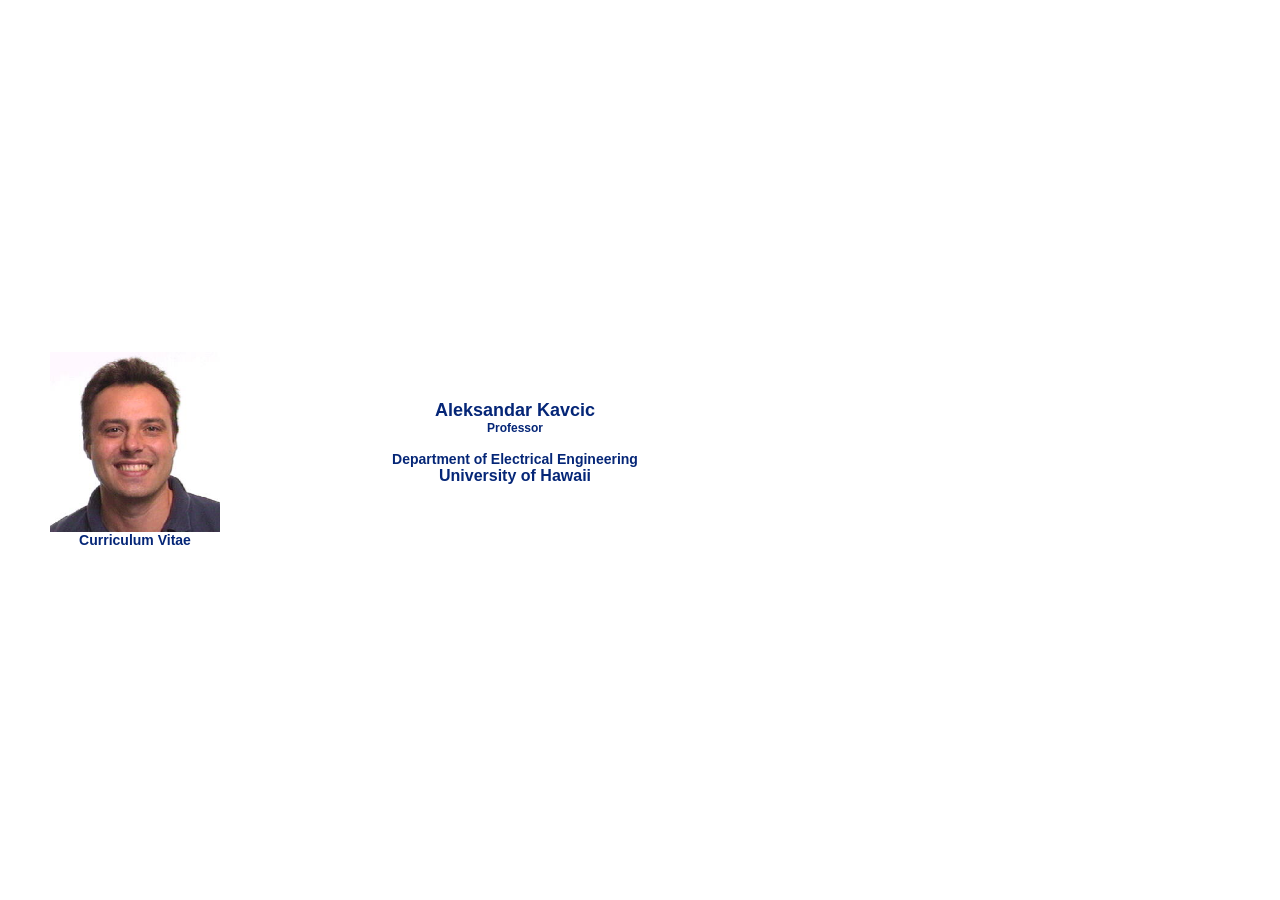
<file: main.html>
<html>

<!-- Mirrored from www-ee.eng.hawaii.edu/~alek/main.html by HTTrack Website Copier/3.x [XR&CO'2014], Wed, 01 Feb 2017 22:21:37 GMT -->
<head>
<title>Professor Aleksandar Kavcic</title>
<meta http-equiv="Content-Type" content="text/html; charset=iso-8859-1">
<link href="alek.css" rel="stylesheet" type="text/css">
<style type="text/css">
<!--
a:link {
	color: #052677;
	text-decoration: none;
}
a:visited {
	text-decoration: none;
	color: #052677;
}
a:hover {
	text-decoration: underline;
	color: #79010A;
}
a:active {
	text-decoration: none;
	color: #052677;
}
-->
</style></head>

<body leftmargin="0" topmargin="0" marginwidth="0" marginheight="0">
<table width="770" height="100%" border="0" cellpadding="0" cellspacing="0">
  <tr>
    <td align="center" valign="middle"><table width="760" border="0" cellspacing="0" cellpadding="0">
      <tr align="center" valign="middle">
        <td><img src="Alek.jpg" width="170" height="180"></td>
        <td width="500"><p><span class="st18bold">Aleksandar Kavcic</span><br>
            <span class="st12bold">Professor</span></p>
          <p><span class="st14bold">Department of Electrical Engineering</span><br>
            <span class="st16bold">University of Hawaii
            </span> </p>
          </td>
      </tr>
      <tr align="center" valign="middle">
        <td class="st14bold"><a href="cv.html" target="mainFrame">Curriculum Vitae</a> </td>
      </tr>
    </table></td>
  </tr>
</table>
</body>

<!-- Mirrored from www-ee.eng.hawaii.edu/~alek/main.html by HTTrack Website Copier/3.x [XR&CO'2014], Wed, 01 Feb 2017 22:21:37 GMT -->
</html>
</file>
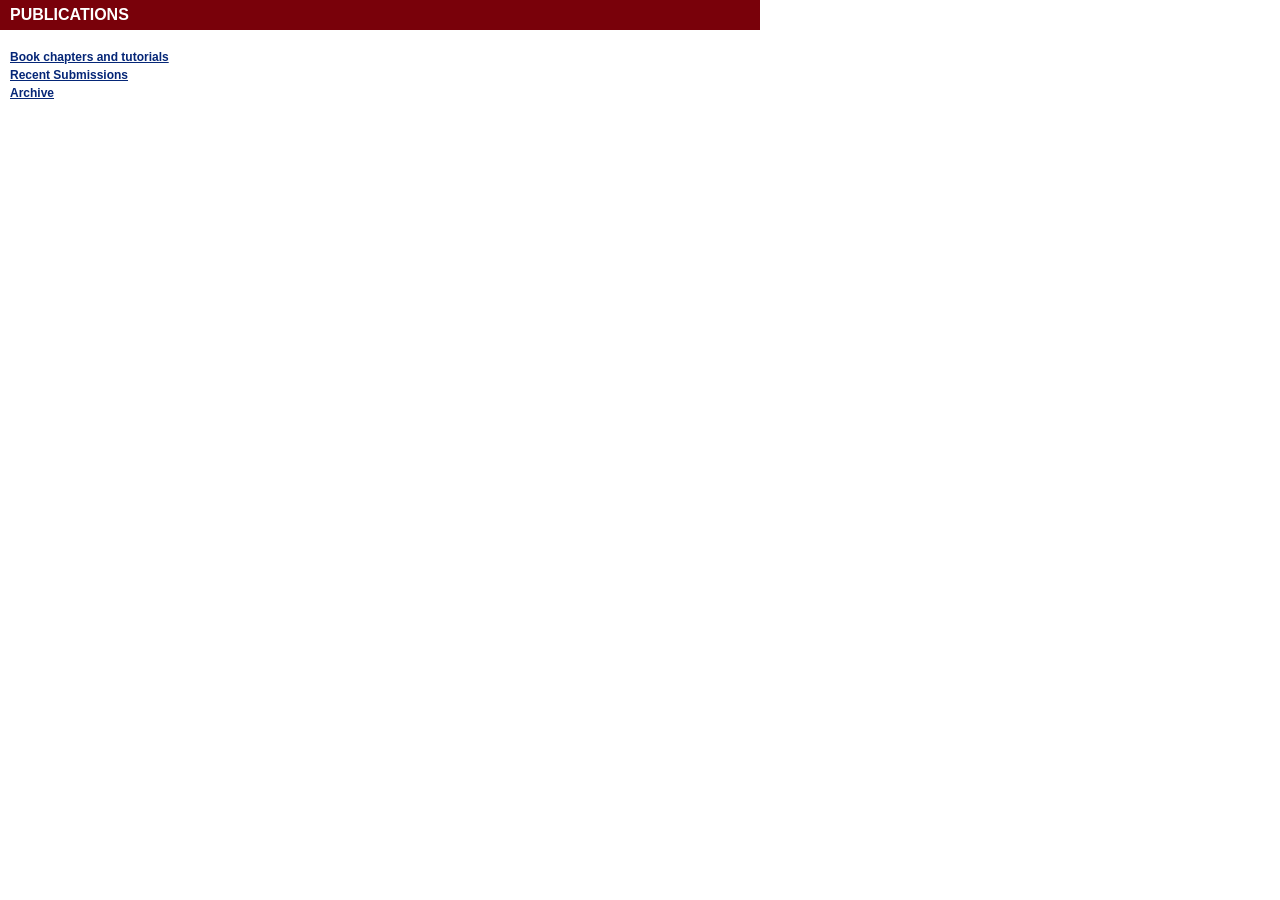
<file: publications.html>
<html>

<!-- Mirrored from www-ee.eng.hawaii.edu/~alek/publications.html by HTTrack Website Copier/3.x [XR&CO'2014], Wed, 01 Feb 2017 22:42:42 GMT -->
<head>
<meta http-equiv="Content-Type" content="text/html; charset=iso-8859-1">
<title>Aleksandar Kavcic - Publications</title>
<style type="text/css">
<!--
body {
	margin-left: 0px;
	margin-top: 0px;
	margin-right: 0px;
	margin-bottom: 0px;
}
-->
</style>
<link href="alek.css" rel="stylesheet" type="text/css">
<style type="text/css">
<!--
a:link {
	color: #052677;
}
a:visited {
	color: #052677;
}
a:active {
	color: #052677;
}
a:hover {
	color: #7B010C;
}
.style2 {color: #FFFFFF}
.style3 {font-family: Verdana, Arial, Helvetica, sans-serif}
.style4 {font-style: normal; line-height: normal; font-weight: normal; font-variant: normal; color: #052677; text-decoration: none; font-family: Verdana, Arial, Helvetica, sans-serif;}
-->
</style>
</head>

<body>
<table width="760" border="0" cellspacing="0" cellpadding="0">
  <tr bgcolor="#79010A">
    <td width="10" height="30">&nbsp;</td>
    <td height="30" class="st16bold style2">PUBLICATIONS </td>
  </tr>
  <tr>
    <td>&nbsp;</td>
    <td>&nbsp;</td>
  </tr>
  <tr>
    <td>&nbsp;</td>
    <td class="st12bold"><a href="books.html">Book chapters and tutorials</a></td>
  </tr>
  <tr>
    <td>&nbsp;</td>
    <td class="st12bold"><a href="recent.html">Recent Submissions</a></td>
  </tr>
  <tr>
    <td>&nbsp;</td>
    <td class="st12bold"><a href="archive.html">Archive</a></td>
  </tr>
  <tr>
    <td height="50">&nbsp;</td>
    <td height="50">&nbsp;</td>
  </tr>
</table>
</file>
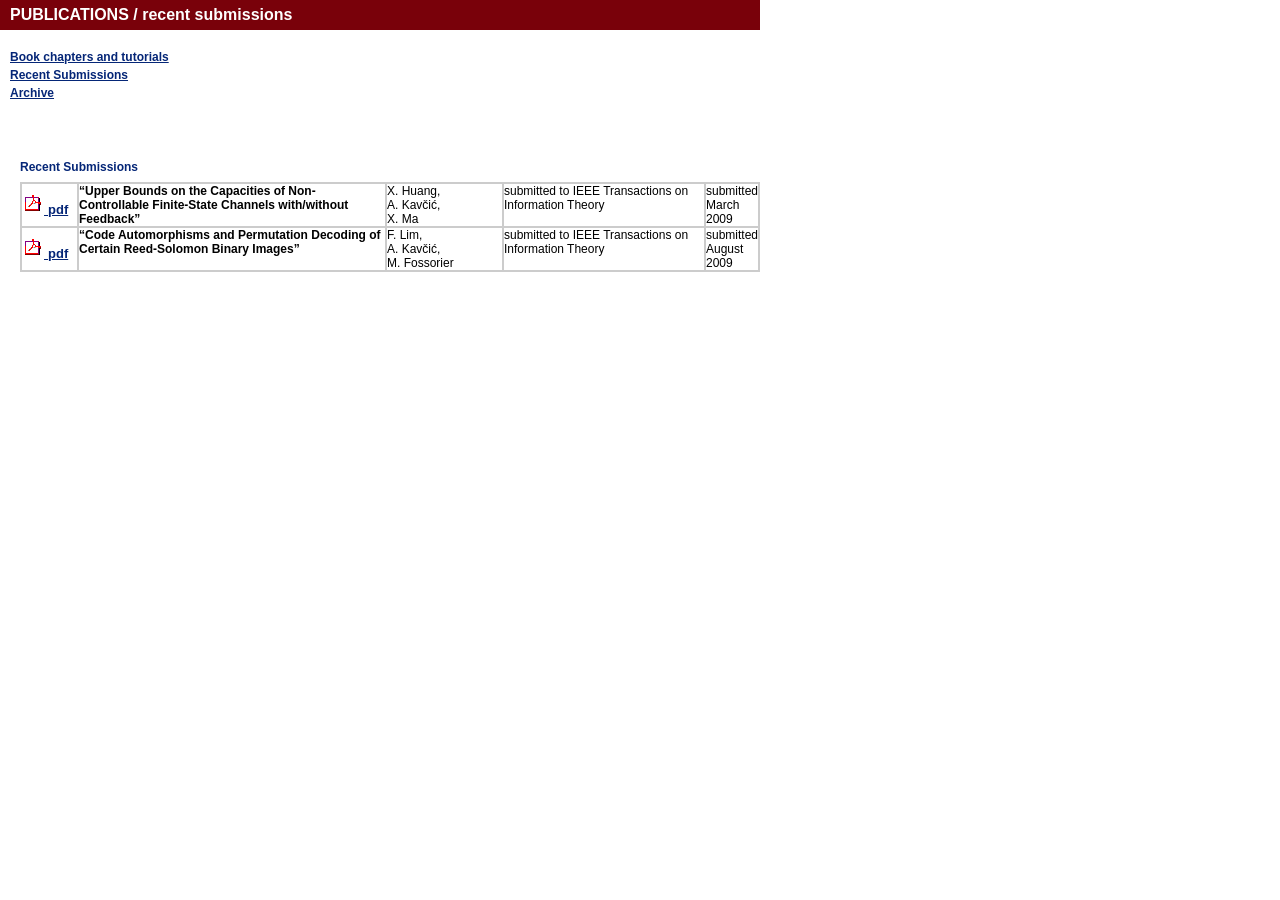
<file: recent.html>
<html>

<!-- Mirrored from www-ee.eng.hawaii.edu/~alek/recent.html by HTTrack Website Copier/3.x [XR&CO'2014], Wed, 01 Feb 2017 22:51:55 GMT -->
<head>
<meta http-equiv="Content-Type" content="text/html; charset=iso-8859-1">
<title>Aleksandar Kav&#269;i&#263; - Publications (Recent submissions)</title>
<style type="text/css">
<!--
body {
	margin-left: 0px;
	margin-top: 0px;
	margin-right: 0px;
	margin-bottom: 0px;
}
-->
</style>
<link href="alek.css" rel="stylesheet" type="text/css">
<style type="text/css">
<!--
a:link {
	color: #052677;
}
a:visited {
	color: #052677;
}
a:active {
	color: #052677;
}
a:hover {
	color: #7B010C;
}
.style2 {color: #FFFFFF}
.style5 {font-family: Verdana, Arial, Helvetica, sans-serif; font-weight: bold; font-size: 12px; }
.style6 {font-family: Verdana, Arial, Helvetica, sans-serif}
.style8 {font-family: Verdana, Arial, Helvetica, sans-serif; font-size: 12px; }
-->
</style>
</head>

<body>
<table width="760" border="0" cellspacing="0" cellpadding="0">
  <tr bgcolor="#79010A">
    <td width="10" height="30">&nbsp;</td>

    <td height="30" class="st16bold style2">PUBLICATIONS / recent submissions </td>
  </tr>
  <tr>
    <td>&nbsp;</td>
    <td>&nbsp;</td>
  </tr>
  <tr>
    <td>&nbsp;</td>

    <td class="st12bold"><a href="books.html">Book chapters and tutorials</a></td>
  </tr>
  <tr>
    <td>&nbsp;</td>
    <td class="st12bold"><a href="recent.html">Recent Submissions</a></td>
  </tr>
  <tr>
    <td>&nbsp;</td>

    <td class="st12bold"><a href="archive.html">Archive</a></td>
  </tr>
  <tr>
    <td height="50">&nbsp;</td>
    <td height="50">&nbsp;</td>
  </tr>
</table>
<table width="760" border="0" cellspacing="0" cellpadding="0">
  <tr class="st14bold">

    <td width="20" height="30">&nbsp;</td>
    <td height="30"><p class="style5">Recent Submissions </p>
    </td>
  </tr>
  
  
  <tr>
    <td width="20">&nbsp;</td>
    <td>
	
	<table width="100%" border="1" cellspacing="0" cellpadding="0" 
               align="center" bordercolor="#CCCCCC">
 
      </tr><tr valign="top" align="left">
        <td width="55" valign="middle" align="center"><div align="left"> <a href="http://hrl.harvard.edu/~kavcic/papers/unavailable.html"></a><a href="papers/unavailable.html"><img src="imgs/pdf.gif" width="22" height="22"
                      alt="PDF file" border="0"> <b><font size="-1" face="Verdana, Arial,
                         Helvetica, sans-serif"> pdf </font> </b> </a> </div></td>
        <td valign="top" align="left"><span class="style5">&ldquo;Upper Bounds on the Capacities of
                            Non-Controllable Finite-State Channels
                            with/without Feedback&rdquo;</span></td>

        <td width="115" align="left" valign="top" class="style6"><span class="style8">X. Huang, <br> A. Kav&#269;i&#263;, <br> X. Ma </span></td>

        <td width="200" align="left" valign="top" class="style8"><span class="style8">submitted  to IEEE Transactions on Information  Theory</span></td>
        <td width="45" align="left" valign="top" class="style8"><span class="style8">submitted March 2009</span></td>

     
      <tr valign="top" align="left">
        <td width="55" valign="middle" align="center"><div align="left"> <a 
                                      href="http://hrl.harvard.edu/~kavcic/papers/unavailable.html"></a><a 
                                      href="papers/unavailable.html"><img 
                                      src="imgs/pdf.gif" width="22" height="22" 
                      alt="PDF file" border="0"> <b><font size="-1" face="Verdana, Arial,
                         Helvetica, sans-serif"> pdf </font> </b> </a> </div></td>
        <td valign="top" align="left"><span class="style5">&ldquo;Code Automorphisms and 
                     Permutation Decoding of Certain Reed-Solomon Binary Images&rdquo; </span></td>

        <td width="115" align="left" valign="top" class="style6"><span class="style8">F.  Lim, <br>  
                                                                                      A. Kav&#269;i&#263;, <br>  
                                                                                      M. Fossorier </span></td>

        <td width="200" align="left" valign="top" class="style8"><span class="style8">submitted  to 
                                                             IEEE  Transactions on Information Theory</span></td>
        <td width="45" align="left" valign="top" class="style8"><span class="style8">submitted August 2009</span></td>


      </tr>
    </table></td>
  </tr>
  <tr>
    <td height="40">&nbsp;</td>
    <td height="40">&nbsp;</td>
  </tr>

</table>
</body>

<!-- Mirrored from www-ee.eng.hawaii.edu/~alek/recent.html by HTTrack Website Copier/3.x [XR&CO'2014], Wed, 01 Feb 2017 22:51:55 GMT -->
</html>
</file>
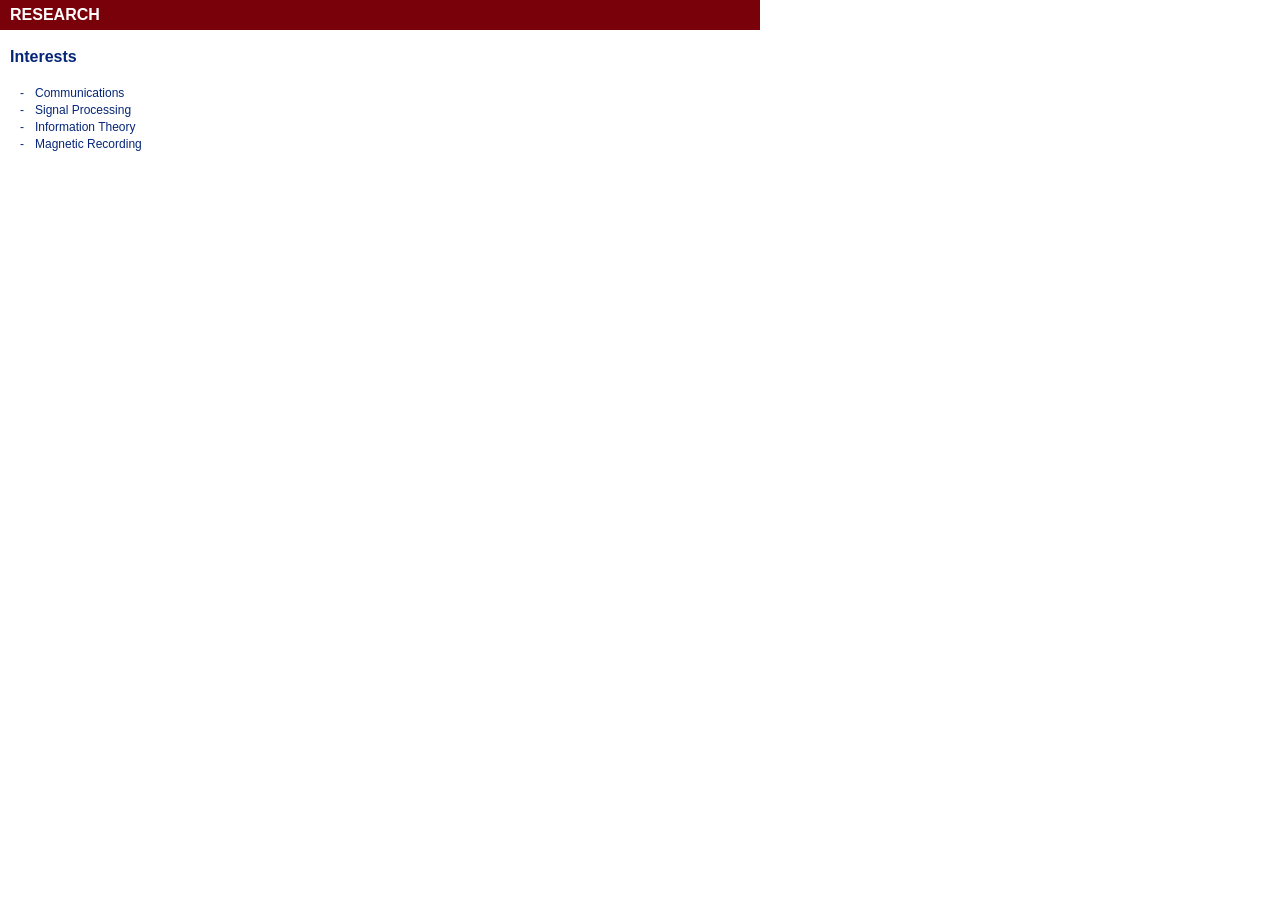
<file: research.html>
<html>

<!-- Mirrored from www-ee.eng.hawaii.edu/~alek/research.html by HTTrack Website Copier/3.x [XR&CO'2014], Wed, 01 Feb 2017 22:21:37 GMT -->
<head>
<meta http-equiv="Content-Type" content="text/html; charset=iso-8859-1">
<title>Aleksandar Kavcic - Research</title>
<style type="text/css">
<!--
body {
	margin-left: 0px;
	margin-top: 0px;
	margin-right: 0px;
	margin-bottom: 0px;
}
-->
</style>
<link href="alek.css" rel="stylesheet" type="text/css">
<style type="text/css">
<!--
a:link {
	color: #052677;
	text-decoration: none;
}
a:visited {
	color: #052677;
	text-decoration: none;
}
a:active {
	color: #052677;
	text-decoration: none;
}
a:hover {
	text-decoration: underline;
	color: #7B010C;
}
.style1 {font-family: Arial, Helvetica, sans-serif}
.style2 {color: #FFFFFF}
-->
</style>
</head>

<body>
<table width="760" border="0" cellspacing="0" cellpadding="0">
  <tr bgcolor="#79010A">
    <td height="30">&nbsp;</td>
    <td height="30" class="st16bold style2">RESEARCH</td>
  </tr>
  <tr>
    <td>&nbsp;</td>
    <td class="st16bold">&nbsp;</td>
  </tr>
  <tr>
    <td width="10">&nbsp;</td>
    <td class="st16bold">Interests</td>
  </tr>
  <tr>
    <td width="10">&nbsp;</td>
    <td>&nbsp;</td>
  </tr>
  <tr>
    <td width="10">&nbsp;</td>
    <td><table width="100%"  border="0" cellspacing="1" cellpadding="1">
      <tr class="st12">
        <td width="20" align="center" valign="top"><span class="style1">-</span></td>
        <td align="left" valign="top"><span class="st12">Communications</span></td>
      </tr>
      <tr class="st12">
        <td align="center" valign="top"><span class="style1">-</span></td>
        <td align="left" valign="top"><span class="st12">Signal Processing</span></td>
      </tr>
      <tr class="st12">
        <td align="center" valign="top"><span class="style1">-</span></td>
        <td align="left" valign="top"><span class="st12">Information Theory</span></td>
      </tr>
      <tr class="st12">
        <td align="center" valign="top"><span class="style1">-</span></td>
        <td align="left" valign="top"><span class="st12">Magnetic Recording</span></td>
      </tr>
    </table></td>
  </tr>
  <tr>
    <td width="10">&nbsp;</td>
    <td>&nbsp;</td>
  </tr>
  <tr>
    <td width="10">&nbsp;</td>
    <td>&nbsp;</td>
  </tr>
  <tr>
    <td width="10">&nbsp;</td>
    <td>&nbsp;</td>
  </tr>
</table>
</body>

<!-- Mirrored from www-ee.eng.hawaii.edu/~alek/research.html by HTTrack Website Copier/3.x [XR&CO'2014], Wed, 01 Feb 2017 22:21:37 GMT -->
</html>
</file>
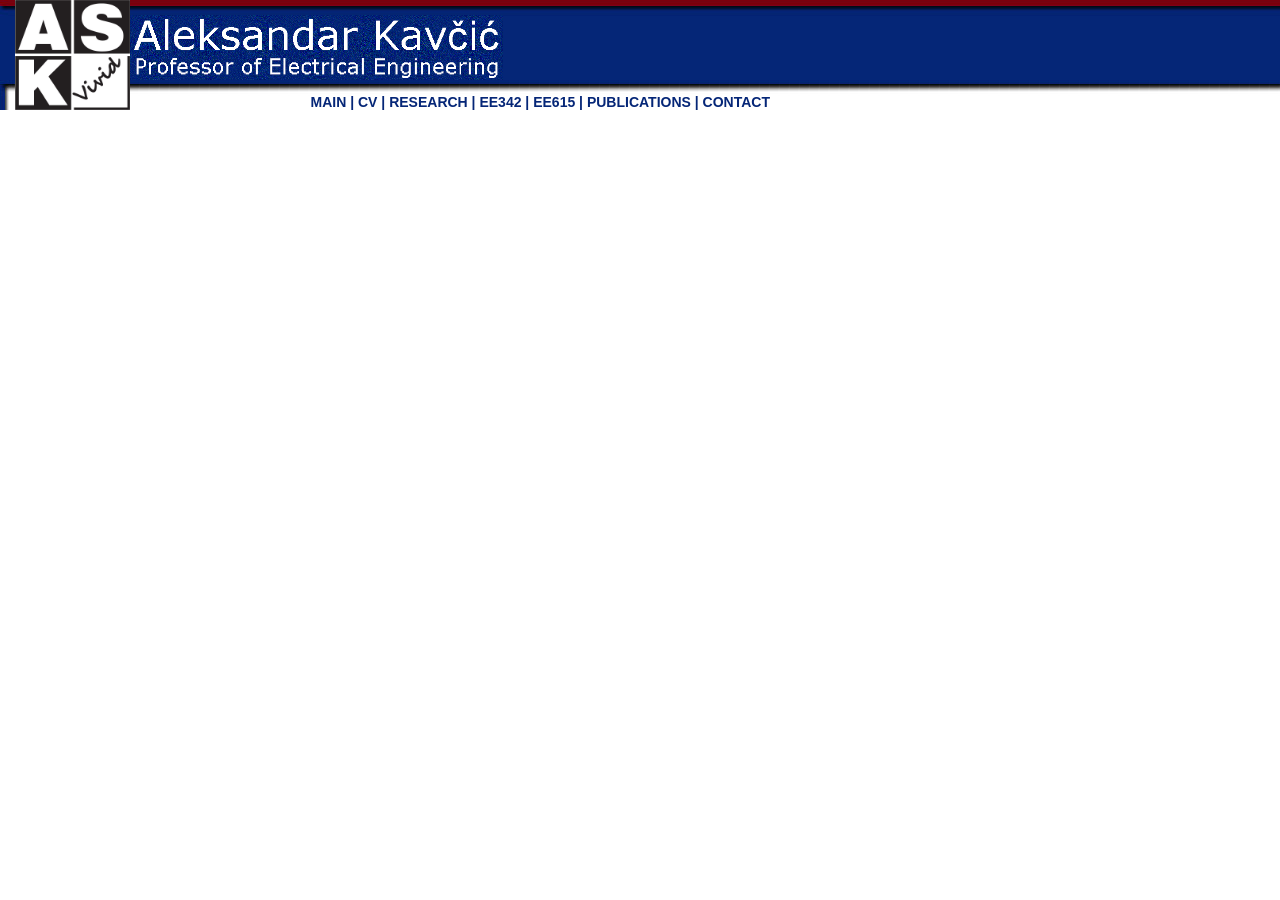
<file: top.html>
<html>

<!-- Mirrored from www-ee.eng.hawaii.edu/~alek/top.html by HTTrack Website Copier/3.x [XR&CO'2014], Wed, 01 Feb 2017 22:21:33 GMT -->
<head>
<title>Untitled Document</title>
<meta http-equiv="Content-Type" content="text/html; charset=iso-8859-1">
<link href="alek.css" rel="stylesheet" type="text/css">
<style type="text/css">
<!--
a:link {
	color: #052677;
	text-decoration: none;
}
a:visited {
	text-decoration: none;
	color: #052677;
}
a:hover {
	text-decoration: underline;
	color: #7B010C;
}
a:active {
	text-decoration: none;
	color: #7B010C;
}
-->
</style></head>

<body leftmargin="0" topmargin="0" marginwidth="0" marginheight="0">
<table width="100%" height="110" border="0" cellpadding="0" cellspacing="0">
  <tr> 
    <td width="15" background="imgs/top1.jpg">&nbsp;</td>
    <td width="115" background="imgs/top2.jpg"><img src="imgs/ASKvividLogo.jpg" width="115" height="110"></td>
    <td align="left" valign="top" background="imgs/top2.jpg"><table width="640" height="110" border="0" cellpadding="0" cellspacing="0">
      <tr>
        <td align="left" valign="bottom"><img src="imgs/A1.gif" width="373" heig\
ht="66"></td>
      </tr>

      <tr>
        <td height="30" align="right" valign="bottom" class="navigation"><a href="main.html" target="mainFrame">MAIN</a> | <a href="cv.html" target="mainFrame">CV</a> | <a href="research.html" target="mainFrame">RESEARCH</a> | <a href="classes.html" target="mainFrame">EE342</a> |  <a href="ee615.html" target="mainFrame">EE615</a> |  <a href="publications.html" target="mainFrame">PUBLICATIONS</a> | <a href="contact.html" target="mainFrame">CONTACT</a></td>
      </tr>
    </table></td>
  </tr>
</table>
</body>

<!-- Mirrored from www-ee.eng.hawaii.edu/~alek/top.html by HTTrack Website Copier/3.x [XR&CO'2014], Wed, 01 Feb 2017 22:21:37 GMT -->
</html>
</file>
<file: alek.css>
.bigtitle {
	font-family: Arial, Helvetica, sans-serif;
	font-size: 36px;
	font-style: normal;
	line-height: normal;
	font-weight: normal;
	font-variant: normal;
	color: #FFFFFF;
}
.navigation {
	font-family: Verdana, Arial, Helvetica, sans-serif;
	font-size: 14px;
	font-style: normal;
	line-height: normal;
	font-weight: bold;
	font-variant: normal;
	color: #052677;
	text-decoration: none;
}
.bottombar {

	font-family: Verdana, Arial, Helvetica, sans-serif;
	font-size: 9px;
	font-style: normal;
	line-height: normal;
	font-weight: normal;
	font-variant: normal;
	color: #CCCCCC;
	text-decoration: none;
}
.st14bold {


	font-family: Verdana, Arial, Helvetica, sans-serif;
	font-size: 14px;
	font-style: normal;
	line-height: normal;
	font-weight: bold;
	font-variant: normal;
	color: #052677;
	text-decoration: none;
}
.st16bold {




	font-family: Verdana, Arial, Helvetica, sans-serif;
	font-size: 16px;
	font-style: normal;
	line-height: normal;
	font-weight: bold;
	font-variant: normal;
	color: #052677;
	text-decoration: none;
}
.st18bold {





	font-family: Verdana, Arial, Helvetica, sans-serif;
	font-size: 18px;
	font-style: normal;
	line-height: normal;
	font-weight: bold;
	font-variant: normal;
	color: #052677;
	text-decoration: none;
}
.st12bold {






	font-family: Verdana, Arial, Helvetica, sans-serif;
	font-size: 12px;
	font-style: normal;
	line-height: normal;
	font-weight: bold;
	font-variant: normal;
	color: #052677;
	text-decoration: none;
}
.st12 {







	font-family: Verdana, Arial, Helvetica, sans-serif;
	font-size: 12px;
	font-style: normal;
	line-height: normal;
	font-weight: normal;
	font-variant: normal;
	color: #052677;
	text-decoration: none;
}
</file>
